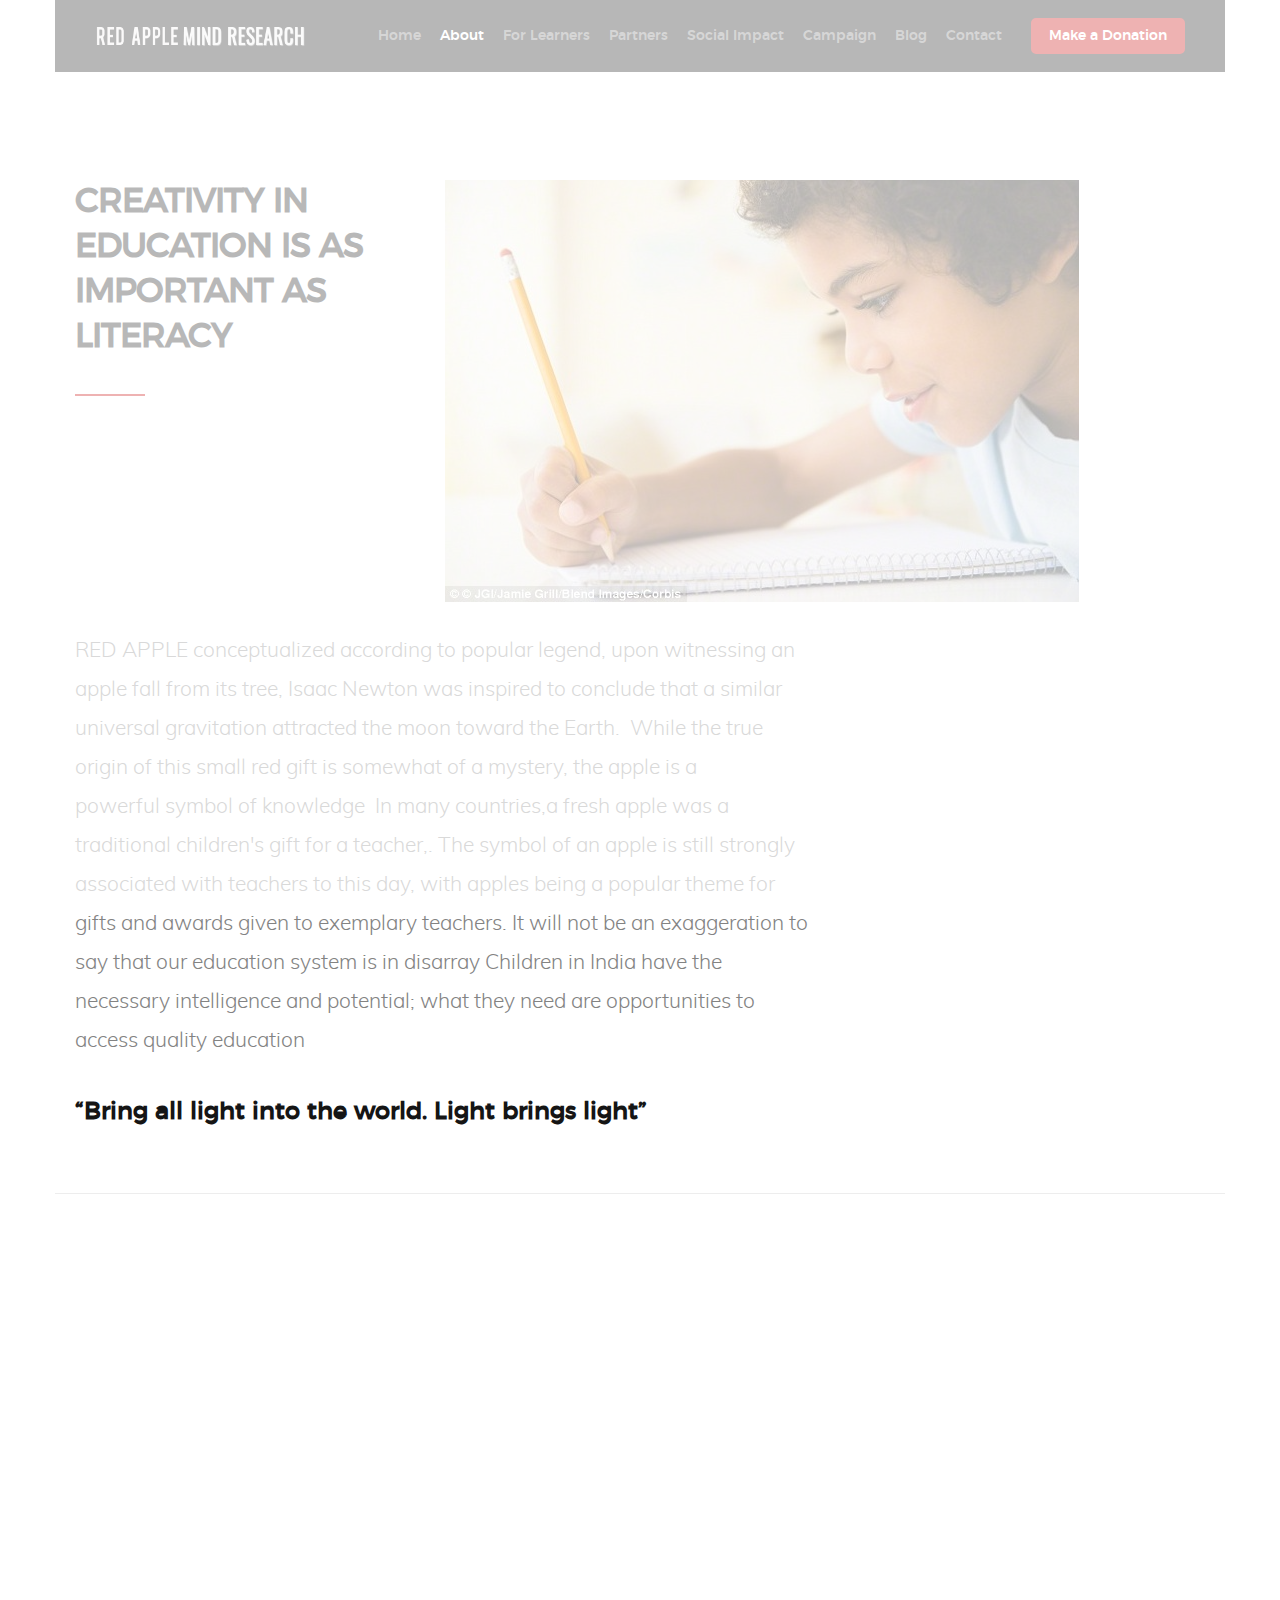
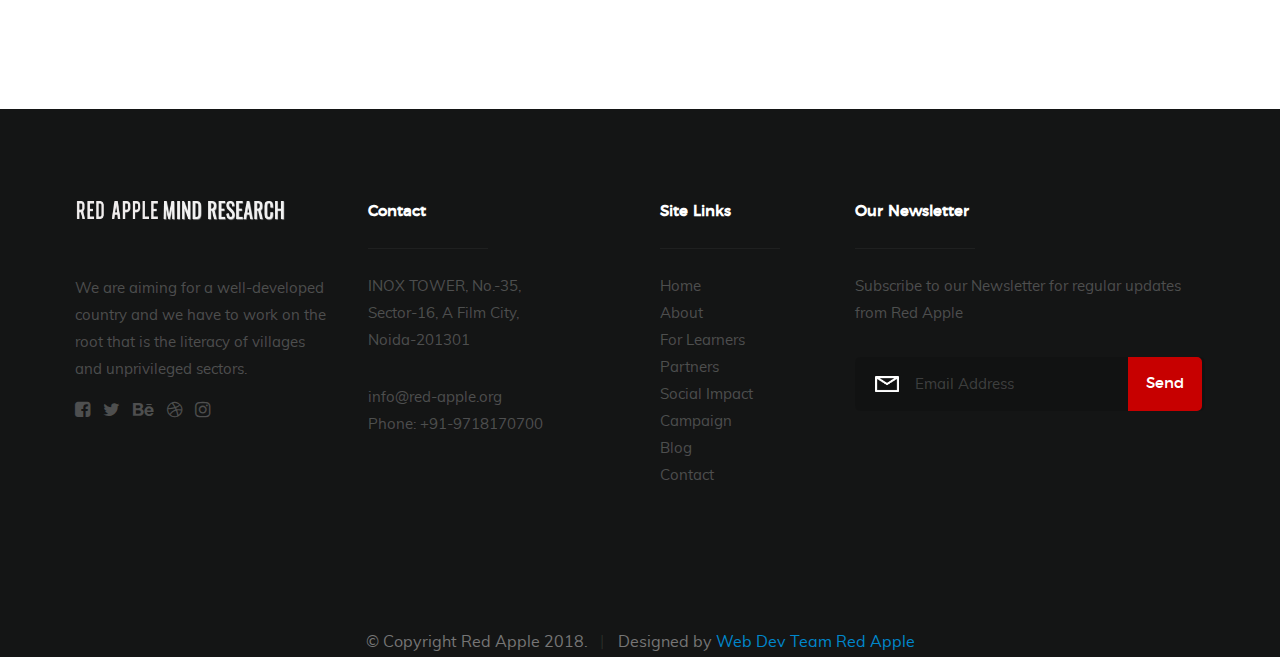
<file: about.html>
<!DOCTYPE html>
<html class="no-js" lang="en">
<head>
    <meta charset="utf-8">
    <title>Red Apple</title>
    <meta name="description" content="red apple, red-apple.org">
    <meta name="author" content="Vashisth Bhushan, Jessica Dsouza">
    <meta name="description" content="red apple, red-apple.org, vashisth.gq, red apple foundation">
    <meta name="description" content="red apple education, elearning delhi, elearning">
    <meta name="description" content="red apple education, elearning delhi, elearning">
    <meta name="viewport" content="width=device-width, initial-scale=1">
    <link rel="stylesheet" href="css/base.css">
    <link rel="stylesheet" href="css/vendor.css">
    <link rel="stylesheet" href="css/main.css">
    <link rel="stylesheet" href="css/partner.css">
    <script src="js/modernizr.js"></script>
    <script src="js/pace.min.js"></script>
    <link rel="shortcut icon" href="images/logo.png" type="image/x-icon">
    <link rel="icon" href="images/logo.png" type="image/x-icon">
</head>

<body id="top">
   <header id="header" class="row">
   		<div class="header-logo">
	        <a href="index.html">Red Apple</a>
	    </div>

	   	<nav id="header-nav-wrap">
			<ul class="header-main-nav">
				<li class="current"><a  href="index.html" title="home">Home</a></li>
                <li><a class="smoothscroll"  href="#about" title="about">About</a></li>
				<li><a href="learner.html">For Learners</a></li>
        <li><a href="index.html#redapplepartner">Partners</a></li>
        <li><a  href="socialimpact.html" title="redapplepartner">Social Impact</a></li>
				<li><a  href="Campaign.html" title="testimonials">Campaign</a></li>
        <li><a  href="blog.html" title="Blogs">Blog</a></li>
				<li><a class="smoothscroll"  href="#contact" title="Contact">Contact</a></li>
			</ul>

            <a href="#" title="sign-up" class="button button-primary cta">Make a Donation</a>
		</nav>

		<a class="header-menu-toggle" href="#"><span>Menu</span></a>

   </header>

       <!-- about
       ================================================== -->
       <section id="about">

           <div class="row about-intro">
             <img src="images/image5.jpg"></img>
               <div class="col-four">
                   <h1 class="intro-header" data-aos="fade-up">CREATIVITY IN EDUCATION IS AS IMPORTANT AS LITERACY</h1>
               </div>
               <div class="col-eight">
                   <p class="lead" data-aos="fade-up" style="padding-top:20px;">
                     RED APPLE conceptualized according to popular legend, upon witnessing
 an apple fall from its tree, Isaac Newton was inspired to conclude that a
 similar universal gravitation attracted the moon toward the Earth. 
 While the true origin of this small red gift is somewhat of a mystery,
 the apple is a powerful symbol of knowledge 
 In many countries,a fresh apple was a traditional children's gift for
 a teacher,. The symbol of an apple is still strongly associated with
 teachers to this day, with apples being a popular theme for gifts and
 awards given to exemplary teachers.
 It will not be an exaggeration to say that our education system is in
 disarray Children in India have the necessary intelligence and
 potential; what they need are opportunities to access quality
 education
                     <p>
                    <h2>  “Bring all light into the world. Light brings light” </h2>
                   </p>
               </div>

           </div>

      <!--     <div class="row about-how">

               <h1 class="intro-header" data-aos="fade-up">What we Conduct?</h1>

               <div class="about-how-content" data-aos="fade-up">
                   <div class="about-how-steps block-1-2 block-tab-full group">

                       <div class="bgrid step" data-item="1">
                           <h3>International Olympiads</h3>
                           <p>

                           </p>
                       </div>

                       <div class="bgrid step" data-item="2">
                           <h3>Workshops</h3>
                           <p>
                             The written exam will be held in two categories separately one for the science students and another for arts and commerce.
                              The medium of the exam will be in English. Total questions for each category will be 200 with specific time of 120 minutes.
                              All questions are in objective-type with one mark each with no negative marking for wrong answers.
                           </p>
                       </div>

                       <div class="bgrid step" data-item="3">
                           <h3>STEM TECHNIQUE OF EDUCATION</h3>
                           <p>
                             Activites Content Coming Soon
                           </p>
                       </div>

                       <div class="bgrid step" data-item="4">
                           <h3>E-Learning </h3>
                           <p>
                             We provide e-learning platform free to all students who cannot afford internet connection
                           </p>

                       </div>

                   </div>
              </div>

           </div> --><!-- end about-how -->

           <div class="row about-bottom-image">

              <img src="images/app-screens-1201.png"
                   srcset="images/app-screens-601.png 600w,
                           images/app-screens-1201.png 1200w,
                           images/app-screens-2801.png 2800w"
                   sizes="(max-width: 2800px) 100vw, 2800px"
                   alt="App Screenshots" data-aos="fade-up">

           </div>  <!-- end about-bottom-image -->

       </section> <!-- end about -->
       <!-- Contact Red apple
       ================================================== -->
       <section id="contact">
       <footer>

           <div class="footer-main">
               <div class="row">

                   <div class="col-three md-1-3 tab-full footer-info">

                       <div class="footer-logo"></div>

                       <p>
                            We are aiming for a well-developed country and we have to work on the root that is the literacy of villages and unprivileged sectors.
                       </p>

                       <ul class="footer-social-list">
                           <li>
                               <a href="#"><i class="fa fa-facebook-square"></i></a>
                           </li>
                           <li>
                               <a href="#"><i class="fa fa-twitter"></i></a>
                           </li>
                           <li>
                               <a href="#"><i class="fa fa-behance"></i></a>
                           </li>
                           <li>
                               <a href="#"><i class="fa fa-dribbble"></i></a>
                           </li>
                           <li>
                               <a href="#"><i class="fa fa-instagram"></i></a>
                           </li>
                       </ul>


                   </div> <!-- end footer-info -->

                   <div class="col-three md-1-3 tab-1-2 mob-full footer-contact">

                       <h4>Contact</h4>

                       <p>
                         INOX TOWER, No.-35, <br>
                         Sector-16, A Film City,<br>
                         Noida-201301

                       <p>
                        info@red-apple.org<br>
                       Phone: 	+91-9718170700
                       </p>

                   </div> <!-- end footer-contact -->

                   <div class="col-two md-1-3 tab-1-2 mob-full footer-site-links">

                       <h4>Site Links</h4>

                       <ul class="list-links">
                         <li class="current"><a href="index.html" title="home">Home</a></li>
                                 <li><a href="about.html" title="about">About</a></li>
                 				<li><a href="learner.html">For Learners</a></li>
                         <li><a class="smoothscroll"  href="#redapplepartner" title="redapplepartner">Partners</a></li>
                         <li><a href="socialimpact.html" title="redapplepartner">Social Impact</a></li>
                 				<li><a href="Campaign.html" title="testimonials">Campaign</a></li>
                         <li><a href="blog.html" title="testimonials">Blog</a></li>
                 				<li><a class="smoothscroll"  href="#contact" title="Contact">Contact</a></li>
                 			</ul>

                   </div> <!-- end footer-site-links -->

                   <div class="col-four md-1-2 tab-full footer-subscribe">

                       <h4>Our Newsletter</h4>

                       <p>Subscribe to our Newsletter for regular updates from Red Apple</p>

                       <div class="subscribe-form">

                           <form id="mc-form" class="group" novalidate="true">

                               <input type="email" value="" name="EMAIL" class="email" id="mc-email" placeholder="Email Address" required="">

                               <input type="submit" name="subscribe" value="Send">

                               <label for="mc-email" class="subscribe-message"></label>

                           </form>

                       </div>

                   </div> <!-- end footer-subscribe -->

               </div> <!-- /row -->
           </div> <!-- end footer-main -->
   </section>

         <div class="footer-bottom">

         	<div class="row">

         		<div class="col-twelve">
   	      		<div class="copyright">
   		         	<span>© Copyright Red Apple 2018.</span>
   		         	<span>Designed by <a href="#internwebteam">Web Dev Team Red Apple</a></span>
   		         </div>

   		         <div id="go-top">
   		            <a class="smoothscroll" title="Back to Top" href="#top"><i class="icon-arrow-up"></i></a>
   		         </div>
   	      	</div>

         	</div> <!-- end footer-bottom -->

         </div>

       </footer>

       <div id="preloader">
       	<div id="loader"></div>
       </div>

       <!-- Java Script
       ================================================== -->
       <script src="js/jquery-2.1.3.min.js"></script>
       <script src="js/plugins.js"></script>
       <script src="js/main.js"></script>

   </body>

   </html>
</file>
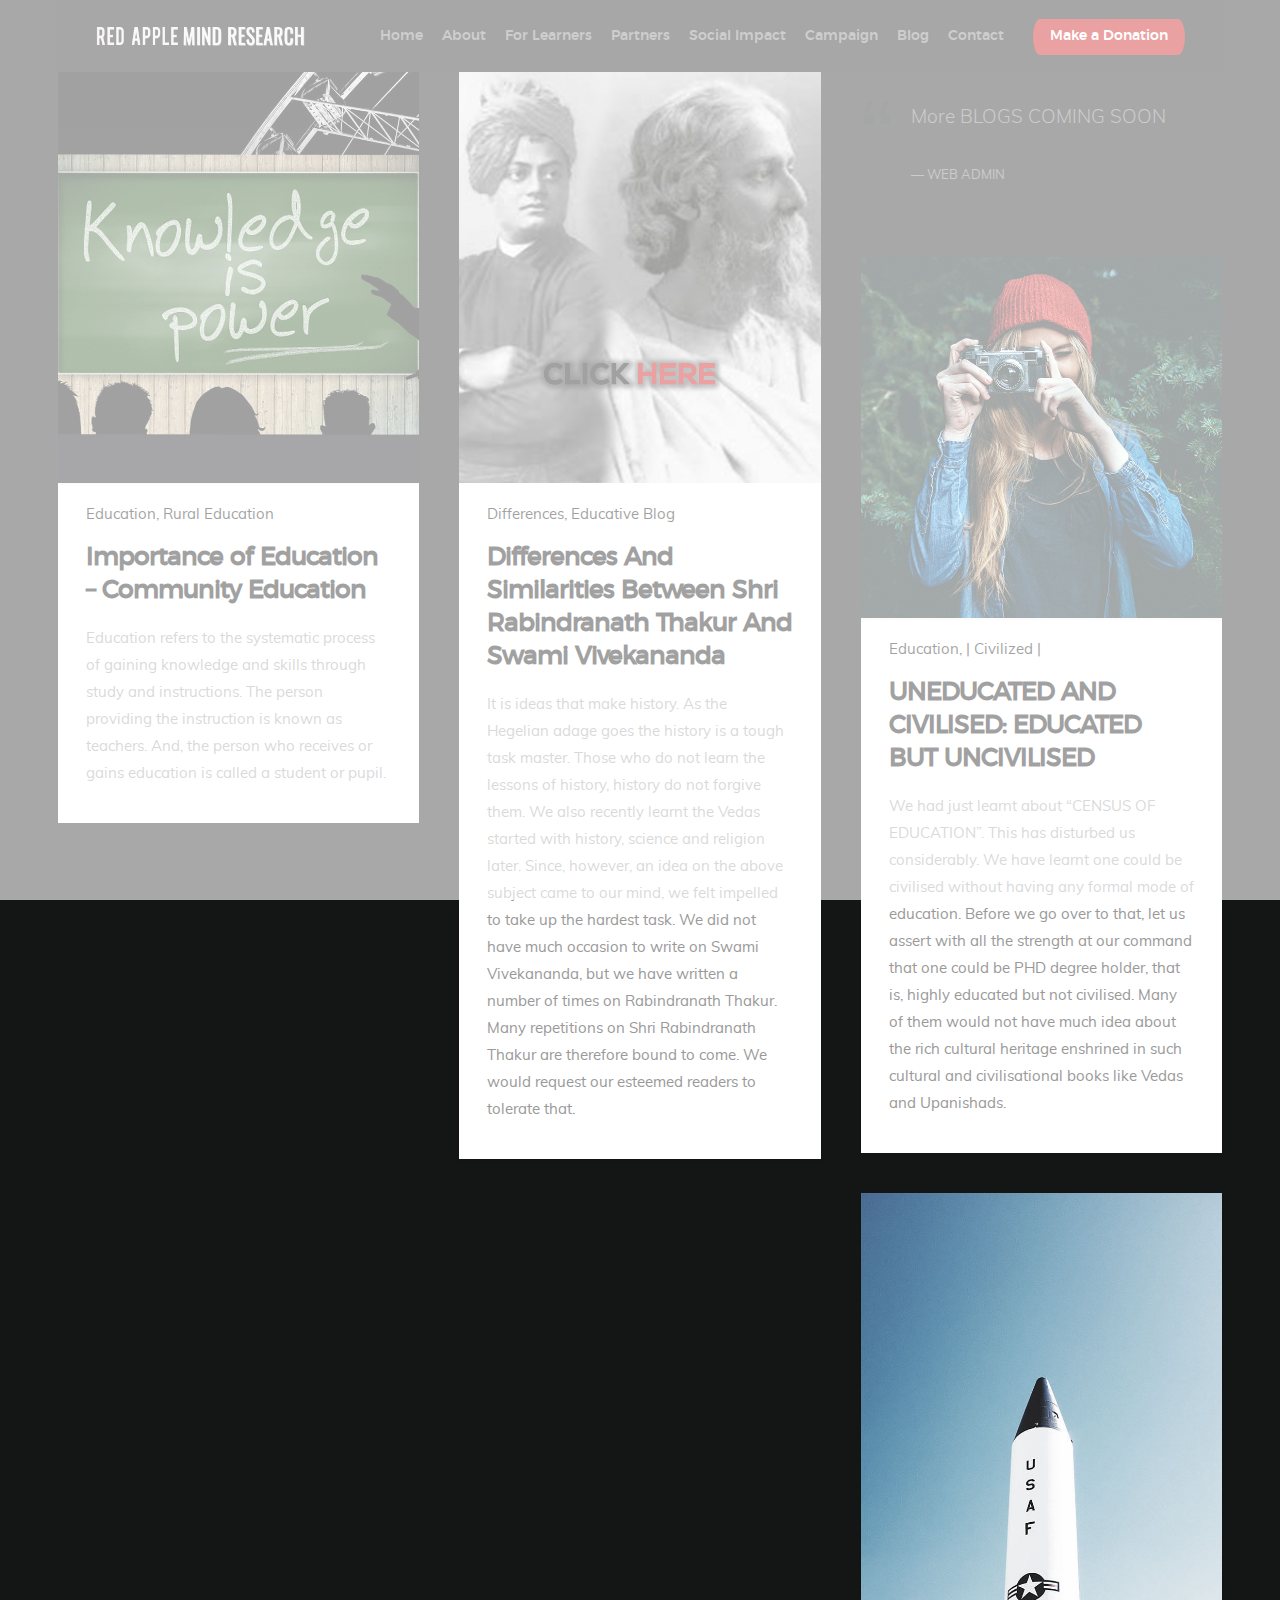
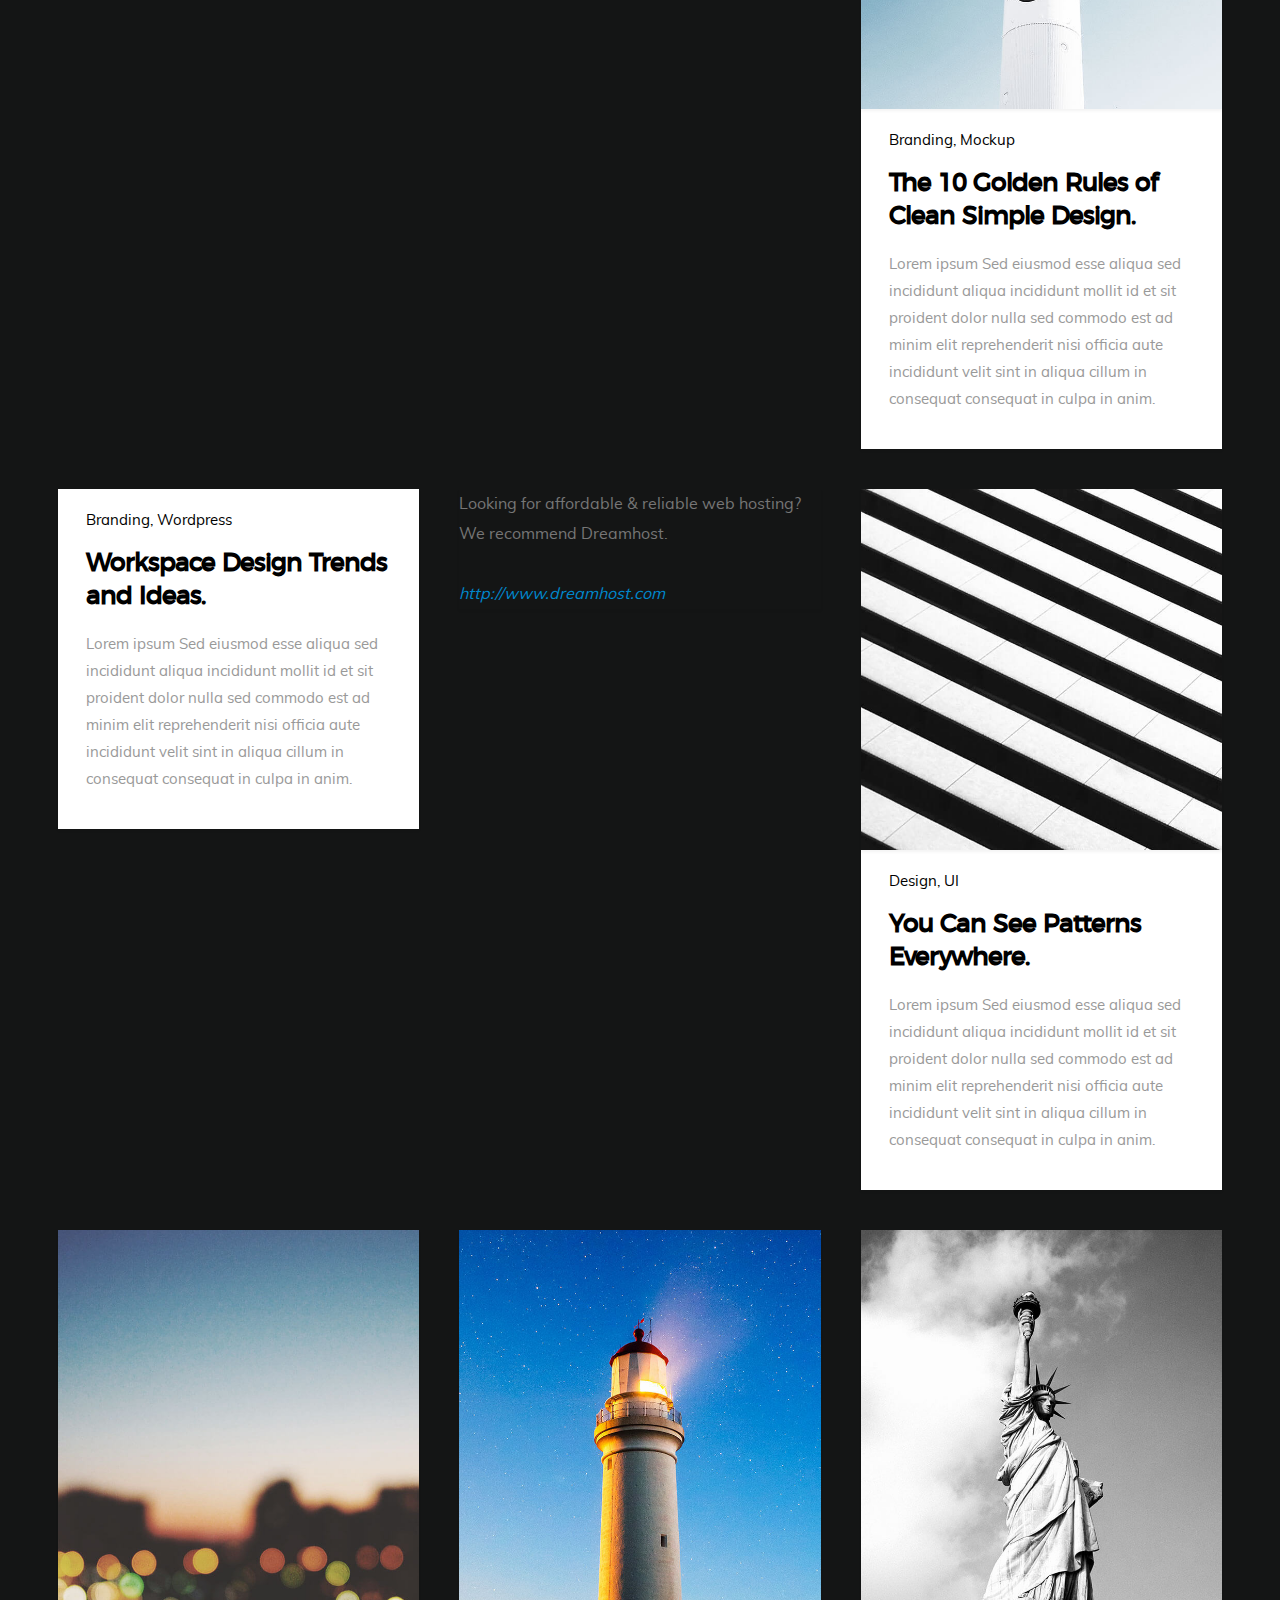
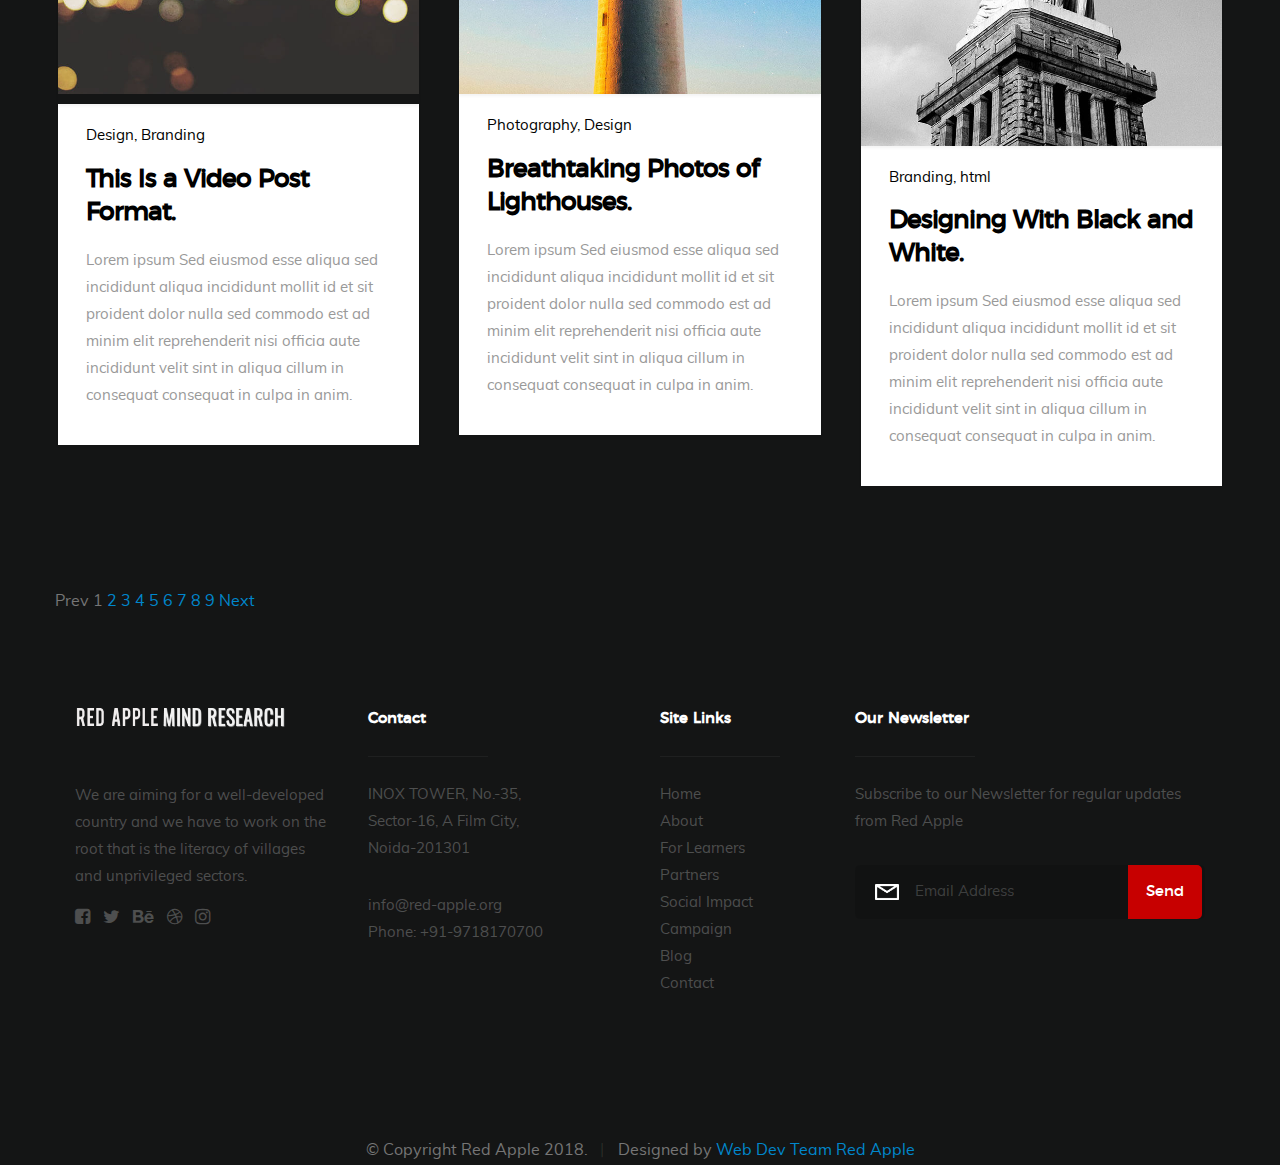
<file: blog.html>
<!DOCTYPE html>
<html class="no-js" lang="en">
<head>
    <meta charset="utf-8">
    <title>Red Apple</title>
    <meta name="description" content="red apple, red-apple.org">
    <meta name="author" content="Vashisth Bhushan, Jessica Dsouza">
    <meta name="description" content="red apple, red-apple.org, vashisth.gq, red apple foundation">
    <meta name="description" content="red apple education, elearning delhi, elearning">
    <meta name="description" content="red apple education, elearning delhi, elearning">
    <meta name="description" content="red apple education, Not for profit">
    <meta name="description" content="red apple education, elearning delhi, Vashisth Bhushan">
    <meta name="viewport" content="width=device-width, initial-scale=1">
    <link rel="stylesheet" href="css/base.css">
    <link rel="stylesheet" href="css/vendor.css">
    <link rel="stylesheet" href="css/main.css">
    <link rel="stylesheet" href="css/modal.css">
    <link rel="stylesheet" href="css/partner.css">
    <script src="js/modernizr.js"></script>
    <script src="js/pace.min.js"></script>
    <link rel="shortcut icon" href="images/logo.png" type="image/x-icon">
    <link rel="icon" href="images/logo.png" type="image/x-icon">
</head>
<style>
@media only screen and (max-width: 600px)  {
.widthlol{display: none;}
}
@media only screen and (max-width: 700px)  {
.unicef{background-image: url('images/uni-mobile.png');background-repeat: no-repeat;margin: auto;}
.partner2{display: none;}
}
.mySlides {display:none;}

.w3-content {
  max-width: 980px;
  margin: auto;
}
.w3-section,.w3-code {
  margin-top: 16px!important;
  margin-bottom: 16px!important;
}
</style>

<body id="top">
   <header id="header" class="row">
   		<div class="header-logo">
	        <a href="index.html">Red Apple</a>
	    </div>

	   	<nav id="header-nav-wrap">
			<ul class="header-main-nav">
				<li class="current"><a href="index.html" title="home">Home</a></li>
        <li><a href="about.html" title="about">About</a></li>
				<li><a href="learner.html">For Learners</a></li>
        <li><a class="smoothscroll"  href="#redapplepartner" title="redapplepartner">Partners</a></li>
        <li><a href="socialimpact.html" title="Social socialimpact">Social Impact</a></li>
				<li><a href="Campaign.html" title="Campaign">Campaign</a></li>
        <li><a href="blog.html" title="testimonials">Blog</a></li>
				<li><a class="smoothscroll"  href="#contact" title="Contact">Contact</a></li>
			</ul>
            <a href="#" title="sign-up" class="button button-primary cta">Make a Donation</a>
		</nav>
		<a class="header-menu-toggle" href="#"><span>Menu</span></a>
   </header>
  <section id="bricks" style="padding-top:70px;">

   <div class="row masonry">

     <!-- brick-wrapper -->
        <div class="bricks-wrapper" >

         <div class="grid-sizer"></div>

        <!-- <div class="brick entry featured-grid animate-this">
           <div class="entry-content">
             <div id="featured-post-slider" class="flexslider">
             <ul class="slides">

               <li>
         <div class="featured-post-slide">

                   <div class="post-background" style="background-image:url('images/thumbs/featured/featured-1.jpg');"></div>

                   <div class="overlay"></div>

                   <div class="post-content">
                     <ul class="entry-meta">
                       <li>September 06, 2016</li>
                       <li><a href="#" >Naruto Uzumaki</a></li>
                     </ul>

                     <h1 class="slide-title"><a href="single-standard.html" title="">Minimalism Never Goes Out of Style</a></h1>
                   </div>

                 </div>
               </li>
               <li>
                 <div class="featured-post-slide">

                   <div class="post-background" style="background-image:url('images/thumbs/featured/featured-2.jpg');"></div>

                   <div class="overlay"></div>

                   <div class="post-content">
                     <ul class="entry-meta">
                       <li>August 29, 2016</li>
                       <li><a href="#">Sasuke Uchiha</a></li>
                     </ul>

                     <h1 class="slide-title"><a href="single-standard.html" title="">Enhancing Your Designs with Negative Space</a></h1>
                   </div>

                 </div>
               </li>

               <li>
                 <div class="featured-post-slide">

                   <div class="post-background" style="background-image:url('images/thumbs/featured/featured-3.jpg');;"></div>

                   <div class="overlay"></div>

                   <div class="post-content">
                     <ul class="entry-meta">
                       <li>August 27, 2016</li>
                       <li><a href="#" class="author">Naruto Uzumaki</a></li>
                     </ul>

                     <h1 class="slide-title"><a href="single-standard.html" title="">Music Album Cover Designs for Inspiration</a></h1>
                   </div>

                 </div>
               </li>

             </ul>
           </div>
           </div>
         </div>

         <article class="brick entry format-standard animate-this">

              <div class="entry-thumb">
                 <a href="single-standard.html" class="thumb-link">
                   <img src="images/thumbs/diagonal-building.jpg" alt="building">
                 </a>
              </div>

              <div class="entry-text">
               <div class="entry-header">

                 <div class="entry-meta">
                   <span class="cat-links">
                     <a href="#">Design</a>
                     <a href="#">Photography</a>
                   </span>
                 </div>

                 <h1 class="entry-title"><a href="single-standard.html">Just a Standard Format Post.</a></h1>

               </div>
           <div class="entry-excerpt">
             Lorem ipsum Sed eiusmod esse aliqua sed incididunt aliqua incididunt mollit id et sit proident dolor nulla sed commodo est ad minim elit reprehenderit nisi officia aute incididunt velit sint in aliqua cillum in consequat consequat in culpa in anim.
           </div>
              </div>

           </article> -->

           <article class="brick entry format-standard animate-this">

              <div class="entry-thumb">
                 <a href="first.html" class="thumb-link">
                   <img src="images/thumbs/ferris-wheel.jpg" alt="ferris wheel">
                 </a>
              </div>

              <div class="entry-text">
               <div class="entry-header">

                 <div class="entry-meta">
                   <span class="cat-links">
                     <a href="#">Education</a>
                     <a href="#"> Rural Education</a>
                   </span>
                 </div>

                 <h1 class="entry-title"><a href="first.html">Importance of Education – Community Education </a></h1>

               </div>
           <div class="entry-excerpt">
Education refers to the systematic process of gaining knowledge and skills through study and instructions. The person providing the instruction is known as teachers. And, the person who receives or gains education is called a student or pupil.
           </div>
              </div>

           </article> <!-- end article -->

           <!-- format audio here -->
           <article class="brick entry format-audio animate-this">

              <div class="entry-thumb">
                 <a href="second.html" class="thumb-link">
                   <img src="images/thumbs/concert.jpg" alt="concert">
                 </a>

              <!--   <div class="audio-wrap">
                   <audio id="player" src="media/AirReview-Landmarks-02-ChasingCorporate.mp3" width="100%" height="42" controls="controls"></audio>
                 </div>
              </div>-->

              <div class="entry-text">
               <div class="entry-header">

                 <div class="entry-meta">
                   <span class="cat-links">
                     <a href="#">Differences</a>
                     <a href="#"> Educative Blog</a>
                   </span>
                 </div>

                 <h1 class="entry-title"><a href="second.html">Differences And Similarities Between Shri Rabindranath Thakur And Swami Vivekananda</a></h1>

               </div>
           <div class="entry-excerpt">

             It is ideas that make history. As the Hegelian adage goes the history is a tough task master. Those who do not learn the lessons of history, history do not forgive them. We also recently learnt the Vedas started with history, science and religion later. Since, however, an idea on the above subject came to our mind, we felt impelled to take up the hardest task.

                      We did not have much occasion to write on Swami Vivekananda, but we have written a number of times on Rabindranath Thakur. Many repetitions on Shri Rabindranath Thakur are therefore bound to come. We would request our esteemed readers to tolerate that.           </div>
              </div>

           </article> <!-- /article -->

         <article class="brick entry format-quote animate-this" >

              <div class="entry-thumb">
                <blockquote>
                   <p>More BLOGS COMING SOON</p>

                   <cite>WEB ADMIN</cite>
                </blockquote>
              </div>

           </article> <!-- end article -->

         <article class="brick entry animate-this">

              <div class="entry-thumb">
                 <a href="third.html" class="thumb-link">
                   <img src="images/thumbs/shutterbug.jpg" alt="Shutterbug">
                 </a>
              </div>

              <div class="entry-text">
               <div class="entry-header">

                 <div class="entry-meta">
                   <span class="cat-links">
                     <a href="#">Education</a>
                     <a href="#">| Civilized |</a>
                   </span>
                 </div>

                 <h1 class="entry-title"><a href="third.html">UNEDUCATED AND CIVILISED: EDUCATED BUT UNCIVILISED</a></h1>

               </div>
           <div class="entry-excerpt">
             We had just learnt about “CENSUS OF EDUCATION”. This has disturbed us considerably. We have learnt one could be civilised without having any formal mode of education. Before we go over to that, let us assert with all the strength at our command that one could be PHD degree holder, that is, highly educated but not civilised. Many of them would not have much idea about the rich cultural heritage enshrined in such cultural and civilisational books like Vedas and Upanishads.
           </div>
              </div>

           </article> <!-- end article -->

           <article class="brick entry animate-this" >

              <div class="entry-thumb">
                 <a href="single-standard.html" class="thumb-link">
                   <img src="images/thumbs/usaf-rocket.jpg" alt="USAF rocket">
                 </a>
              </div>

              <div class="entry-text">
               <div class="entry-header">

                 <div class="entry-meta">
                   <span class="cat-links">
                     <a href="#">Branding</a>
                     <a href="#">Mockup</a>
                   </span>
                 </div>

                 <h1 class="entry-title"><a href="single-standard.html">The 10 Golden Rules of Clean Simple Design.</a></h1>

               </div>
           <div class="entry-excerpt">
             Lorem ipsum Sed eiusmod esse aliqua sed incididunt aliqua incididunt mollit id et sit proident dolor nulla sed commodo est ad minim elit reprehenderit nisi officia aute incididunt velit sint in aliqua cillum in consequat consequat in culpa in anim.
           </div>
              </div>

           </article> <!-- end article -->

           <article class="brick entry format-gallery group animate-this">

              <div class="entry-thumb">

                 <div class="post-slider flexslider">
             <ul class="slides">
               <li>
                 <img src="images/thumbs/gallery/work1.jpg">
               </li>
               <li>
                 <img src="images/thumbs/gallery/work2.jpg">
               </li>
               <li>
                 <img src="images/thumbs/gallery/work3.jpg">
               </li>
             </ul>
           </div>

              </div>

              <div class="entry-text">
               <div class="entry-header">

                 <div class="entry-meta">
                   <span class="cat-links">
                     <a href="#">Branding</a>
                     <a href="#">Wordpress</a>
                   </span>
                 </div>

                 <h1 class="entry-title"><a href="single-gallery.html">Workspace Design Trends and Ideas.</a></h1>

               </div>
           <div class="entry-excerpt">
             Lorem ipsum Sed eiusmod esse aliqua sed incididunt aliqua incididunt mollit id et sit proident dolor nulla sed commodo est ad minim elit reprehenderit nisi officia aute incididunt velit sint in aliqua cillum in consequat consequat in culpa in anim.
           </div>
              </div>

           </article> <!-- end article -->

           <article class="brick entry format-link animate-this">

              <div class="entry-thumb">
                 <div class="link-wrap">
                   <p>Looking for affordable &amp; reliable web hosting? We recommend Dreamhost.</p>
                   <cite>
                     <a target="_blank" href="http://www.dreamhost.com/r.cgi?287326">http://www.dreamhost.com</a>
                   </cite>
                </div>
              </div>

           </article> <!-- end article -->


         <article class="brick entry animate-this">

              <div class="entry-thumb">
                 <a href="single-standard.html" class="thumb-link">
                   <img src="images/thumbs/diagonal-pattern.jpg" alt="Pattern">
                 </a>
              </div>

              <div class="entry-text">
               <div class="entry-header">

                 <div class="entry-meta">
                   <span class="cat-links">
                     <a href="#">Design</a>
                     <a href="#">UI</a>
                   </span>
                 </div>

                 <h1 class="entry-title"><a href="single-standard.html">You Can See Patterns Everywhere.</a></h1>

               </div>
           <div class="entry-excerpt">
             Lorem ipsum Sed eiusmod esse aliqua sed incididunt aliqua incididunt mollit id et sit proident dolor nulla sed commodo est ad minim elit reprehenderit nisi officia aute incididunt velit sint in aliqua cillum in consequat consequat in culpa in anim.
           </div>
              </div>

           </article> <!-- end article -->

           <article class="brick entry format-video animate-this">

              <div class="entry-thumb video-image">
                 <a href="http://player.vimeo.com/video/14592941?title=0&amp;byline=0&amp;portrait=0&amp;color=F64B39" data-lity>
                   <img src="images/thumbs/ottawa-bokeh.jpg" alt="bokeh">
                 </a>
              </div>

              <div class="entry-text">
               <div class="entry-header">

                 <div class="entry-meta">
                   <span class="cat-links">
                     <a href="#">Design</a>
                     <a href="#">Branding</a>
                   </span>
                 </div>

                 <h1 class="entry-title"><a href="single-video.html">This Is a Video Post Format.</a></h1>

               </div>
           <div class="entry-excerpt">
             Lorem ipsum Sed eiusmod esse aliqua sed incididunt aliqua incididunt mollit id et sit proident dolor nulla sed commodo est ad minim elit reprehenderit nisi officia aute incididunt velit sint in aliqua cillum in consequat consequat in culpa in anim.
           </div>
              </div>

           </article> <!-- end article -->

           <article class="brick entry animate-this">

              <div class="entry-thumb">
                 <a href="single-standard.html" class="thumb-link">
                   <img src="images/thumbs/lighthouse.jpg" alt="Lighthouse">
                 </a>
              </div>

              <div class="entry-text">
               <div class="entry-header">

                 <div class="entry-meta">
                   <span class="cat-links">
                     <a href="#">Photography</a>
                     <a href="#">Design</a>
                   </span>
                 </div>

                 <h1 class="entry-title"><a href="single-standard.html">Breathtaking Photos of Lighthouses.</a></h1>

               </div>
           <div class="entry-excerpt">
             Lorem ipsum Sed eiusmod esse aliqua sed incididunt aliqua incididunt mollit id et sit proident dolor nulla sed commodo est ad minim elit reprehenderit nisi officia aute incididunt velit sint in aliqua cillum in consequat consequat in culpa in anim.
           </div>
              </div>

           </article> <!-- end article -->

           <article class="brick entry animate-this">

              <div class="entry-thumb">
                 <a href="single-standard.html" class="thumb-link">
                   <img src="images/thumbs/liberty.jpg" alt="Liberty">
                 </a>
              </div>

              <div class="entry-text">
               <div class="entry-header">

                 <div class="entry-meta">
                   <span class="cat-links">
                     <a href="#">Branding</a>
                     <a href="#">html</a>
                   </span>
                 </div>

                 <h1 class="entry-title"><a href="single-standard.html">Designing With Black and White.</a></h1>

               </div>
           <div class="entry-excerpt">
             Lorem ipsum Sed eiusmod esse aliqua sed incididunt aliqua incididunt mollit id et sit proident dolor nulla sed commodo est ad minim elit reprehenderit nisi officia aute incididunt velit sint in aliqua cillum in consequat consequat in culpa in anim.
           </div>
              </div>

           </article> <!-- end article -->

        </div> <!-- end brick-wrapper -->

   </div> <!-- end row -->

   <div class="row">

     <nav class="pagination">
         <span class="page-numbers prev inactive">Prev</span>
       <span class="page-numbers current">1</span>
       <a href="#" class="page-numbers">2</a>
         <a href="#" class="page-numbers">3</a>
         <a href="#" class="page-numbers">4</a>
         <a href="#" class="page-numbers">5</a>
         <a href="#" class="page-numbers">6</a>
         <a href="#" class="page-numbers">7</a>
         <a href="#" class="page-numbers">8</a>
         <a href="#" class="page-numbers">9</a>
       <a href="#" class="page-numbers next">Next</a>
       </nav>

   </div>

  </section>
  <!-- Contact Red apple
  ================================================== -->
  <section id="contact">
  <footer>

      <div class="footer-main">
          <div class="row">

              <div class="col-three md-1-3 tab-full footer-info">

                  <div class="footer-logo"></div>

                  <p>
                       We are aiming for a well-developed country and we have to work on the root that is the literacy of villages and unprivileged sectors.
                  </p>

                  <ul class="footer-social-list">
                      <li>
                          <a href="#"><i class="fa fa-facebook-square"></i></a>
                      </li>
                      <li>
                          <a href="#"><i class="fa fa-twitter"></i></a>
                      </li>
                      <li>
                          <a href="#"><i class="fa fa-behance"></i></a>
                      </li>
                      <li>
                          <a href="#"><i class="fa fa-dribbble"></i></a>
                      </li>
                      <li>
                          <a href="#"><i class="fa fa-instagram"></i></a>
                      </li>
                  </ul>


              </div> <!-- end footer-info -->

              <div class="col-three md-1-3 tab-1-2 mob-full footer-contact">

                  <h4>Contact</h4>

                  <p>
                    INOX TOWER, No.-35, <br>
                    Sector-16, A Film City,<br>
                    Noida-201301

                  <p>
                   info@red-apple.org<br>
                  Phone: 	+91-9718170700
                  </p>

              </div> <!-- end footer-contact -->

              <div class="col-two md-1-3 tab-1-2 mob-full footer-site-links">

                  <h4>Site Links</h4>

                  <ul class="list-links">
                    <li class="current"><a href="index.html" title="home">Home</a></li>
                            <li><a href="about.html" title="about">About</a></li>
                    <li><a href="learner.html">For Learners</a></li>
                    <li><a class="smoothscroll"  href="#redapplepartner" title="redapplepartner">Partners</a></li>
                    <li><a href="socialimpact.html" title="redapplepartner">Social Impact</a></li>
                    <li><a   href="Campaign.html" title="Campaign">Campaign</a></li>
                    <li><a href="blog.html" title="testimonials">Blog</a></li>
                    <li><a class="smoothscroll"  href="#contact" title="Contact">Contact</a></li>
                  </ul>

              </div> <!-- end footer-site-links -->

              <div class="col-four md-1-2 tab-full footer-subscribe">

                  <h4>Our Newsletter</h4>

                  <p>Subscribe to our Newsletter for regular updates from Red Apple</p>

                  <div class="subscribe-form">

                      <form id="mc-form" class="group" novalidate="true">

                          <input type="email" value="" name="EMAIL" class="email" id="mc-email" placeholder="Email Address" required="">

                          <input type="submit" name="subscribe" value="Send">

                          <label for="mc-email" class="subscribe-message"></label>

                      </form>

                  </div>

              </div> <!-- end footer-subscribe -->

          </div> <!-- /row -->
      </div> <!-- end footer-main -->
</section>

    <div class="footer-bottom">

      <div class="row">

        <div class="col-twelve">
          <div class="copyright">
            <span>© Copyright Red Apple 2018.</span>
            <span>Designed by <a href="#internwebteam">Web Dev Team Red Apple</a></span>
           </div>

           <div id="go-top">
              <a class="smoothscroll" title="Back to Top" href="#top"><i class="icon-arrow-up"></i></a>
           </div>
        </div>

      </div> <!-- end footer-bottom -->

    </div>

  </footer>

  <div id="preloader">
    <div id="loader"></div>
  </div>

  <!-- Java Script
  ================================================== -->
  <script src="js/jquery-2.1.3.min.js"></script>
  <script src="js/plugins.js"></script>
  <script src="js/main.js"></script>

</body>

</html>
</file>
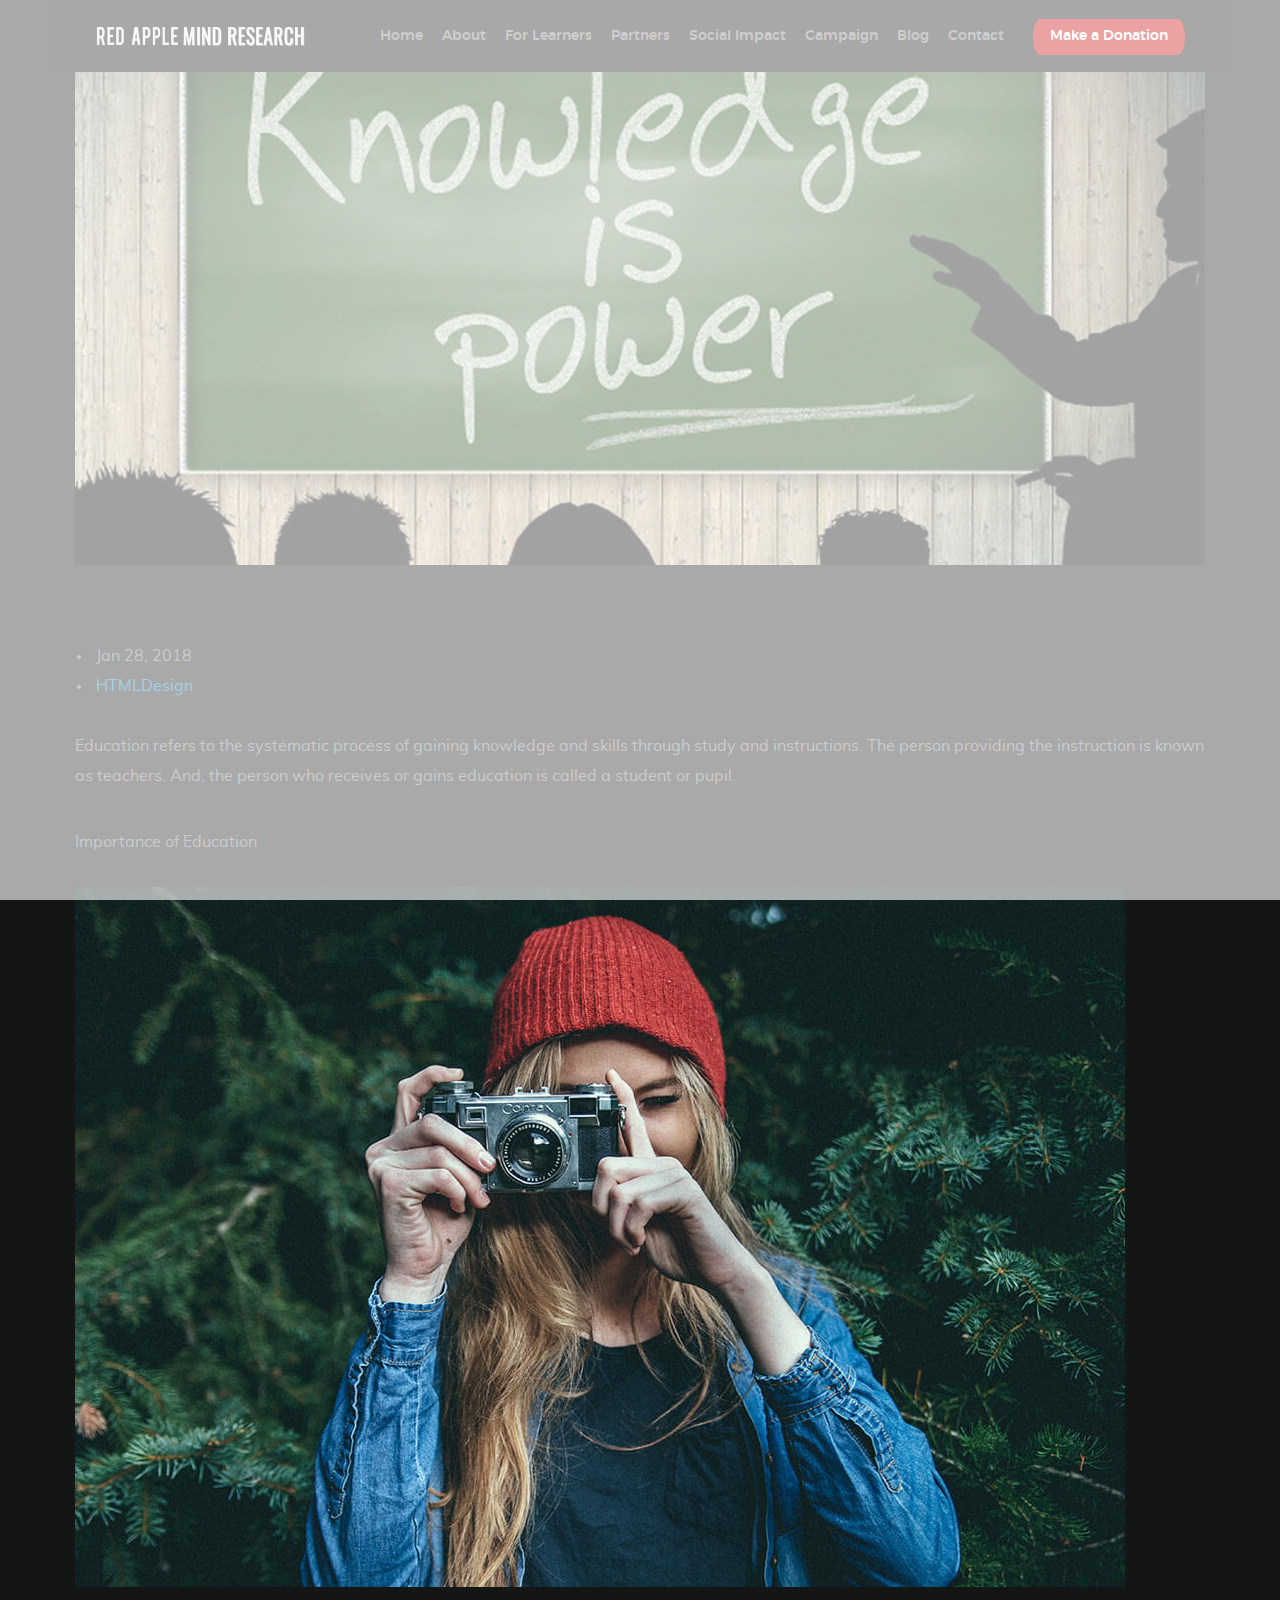
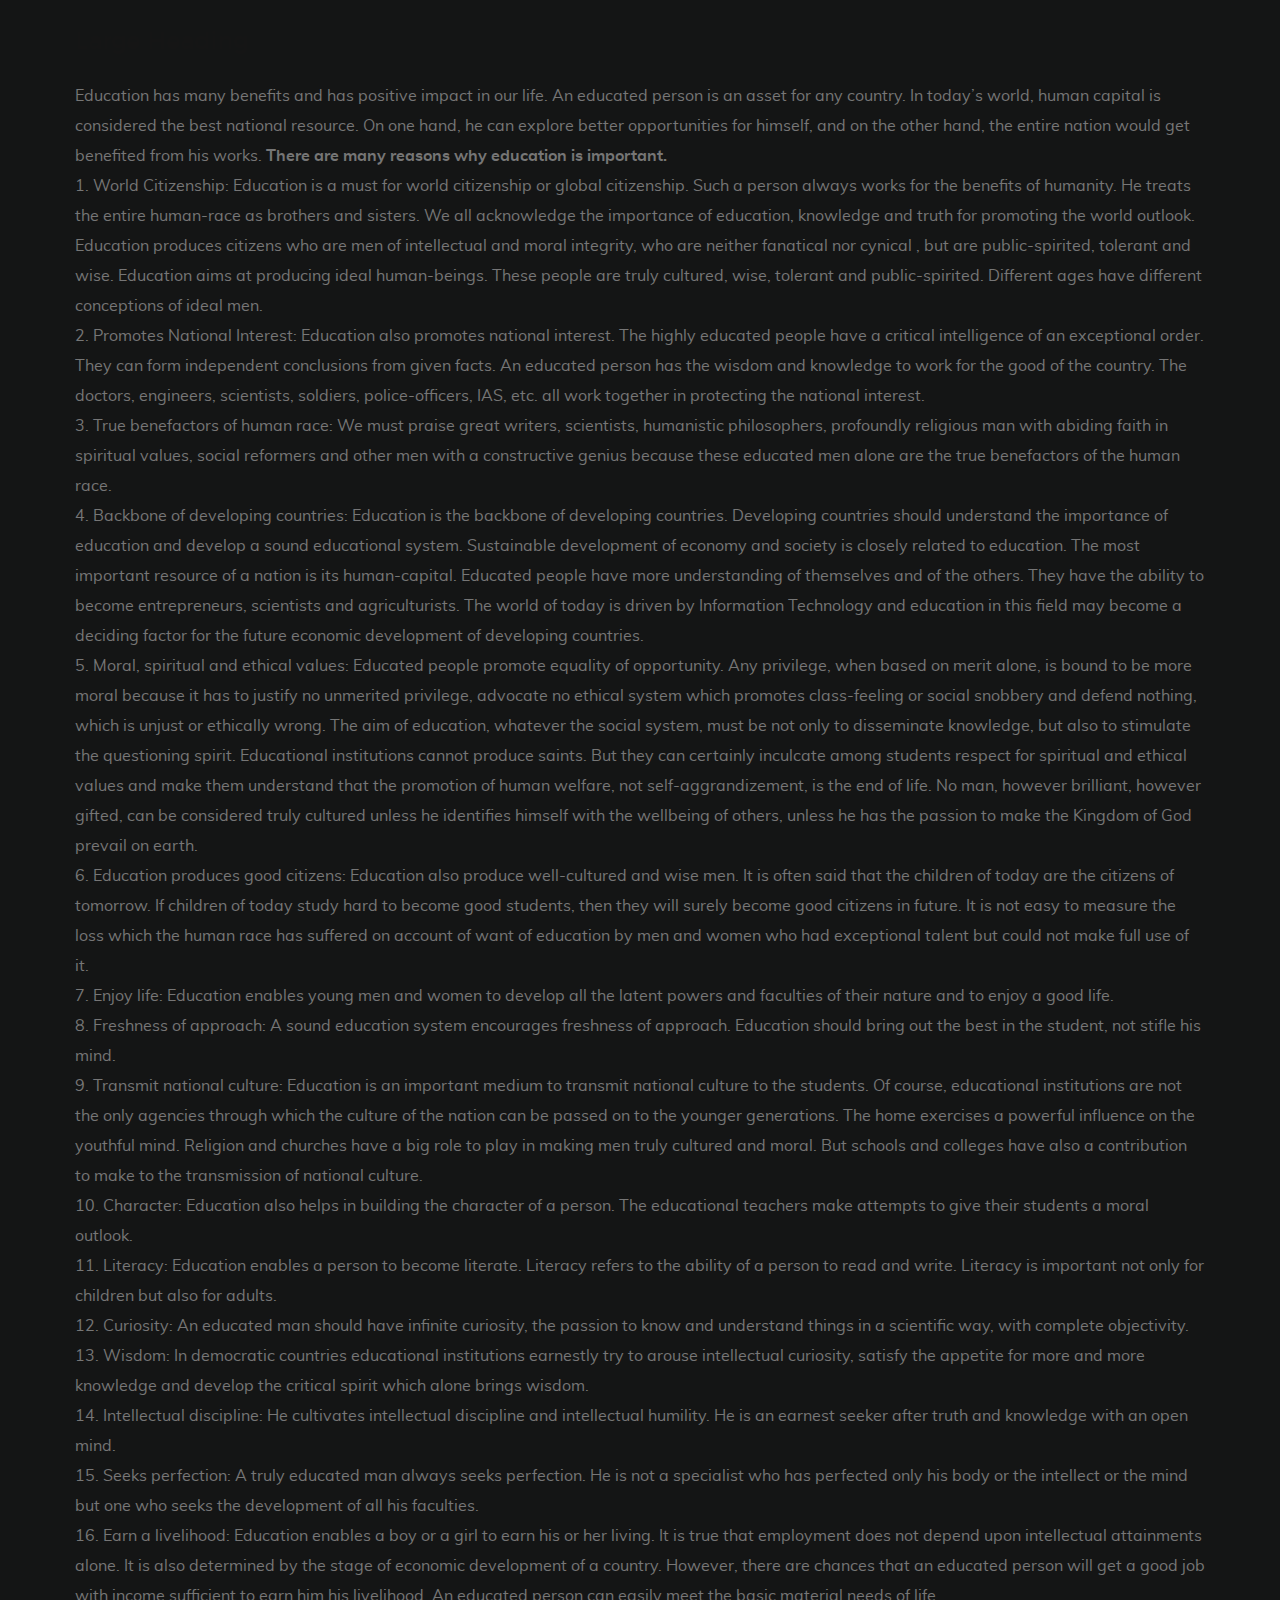
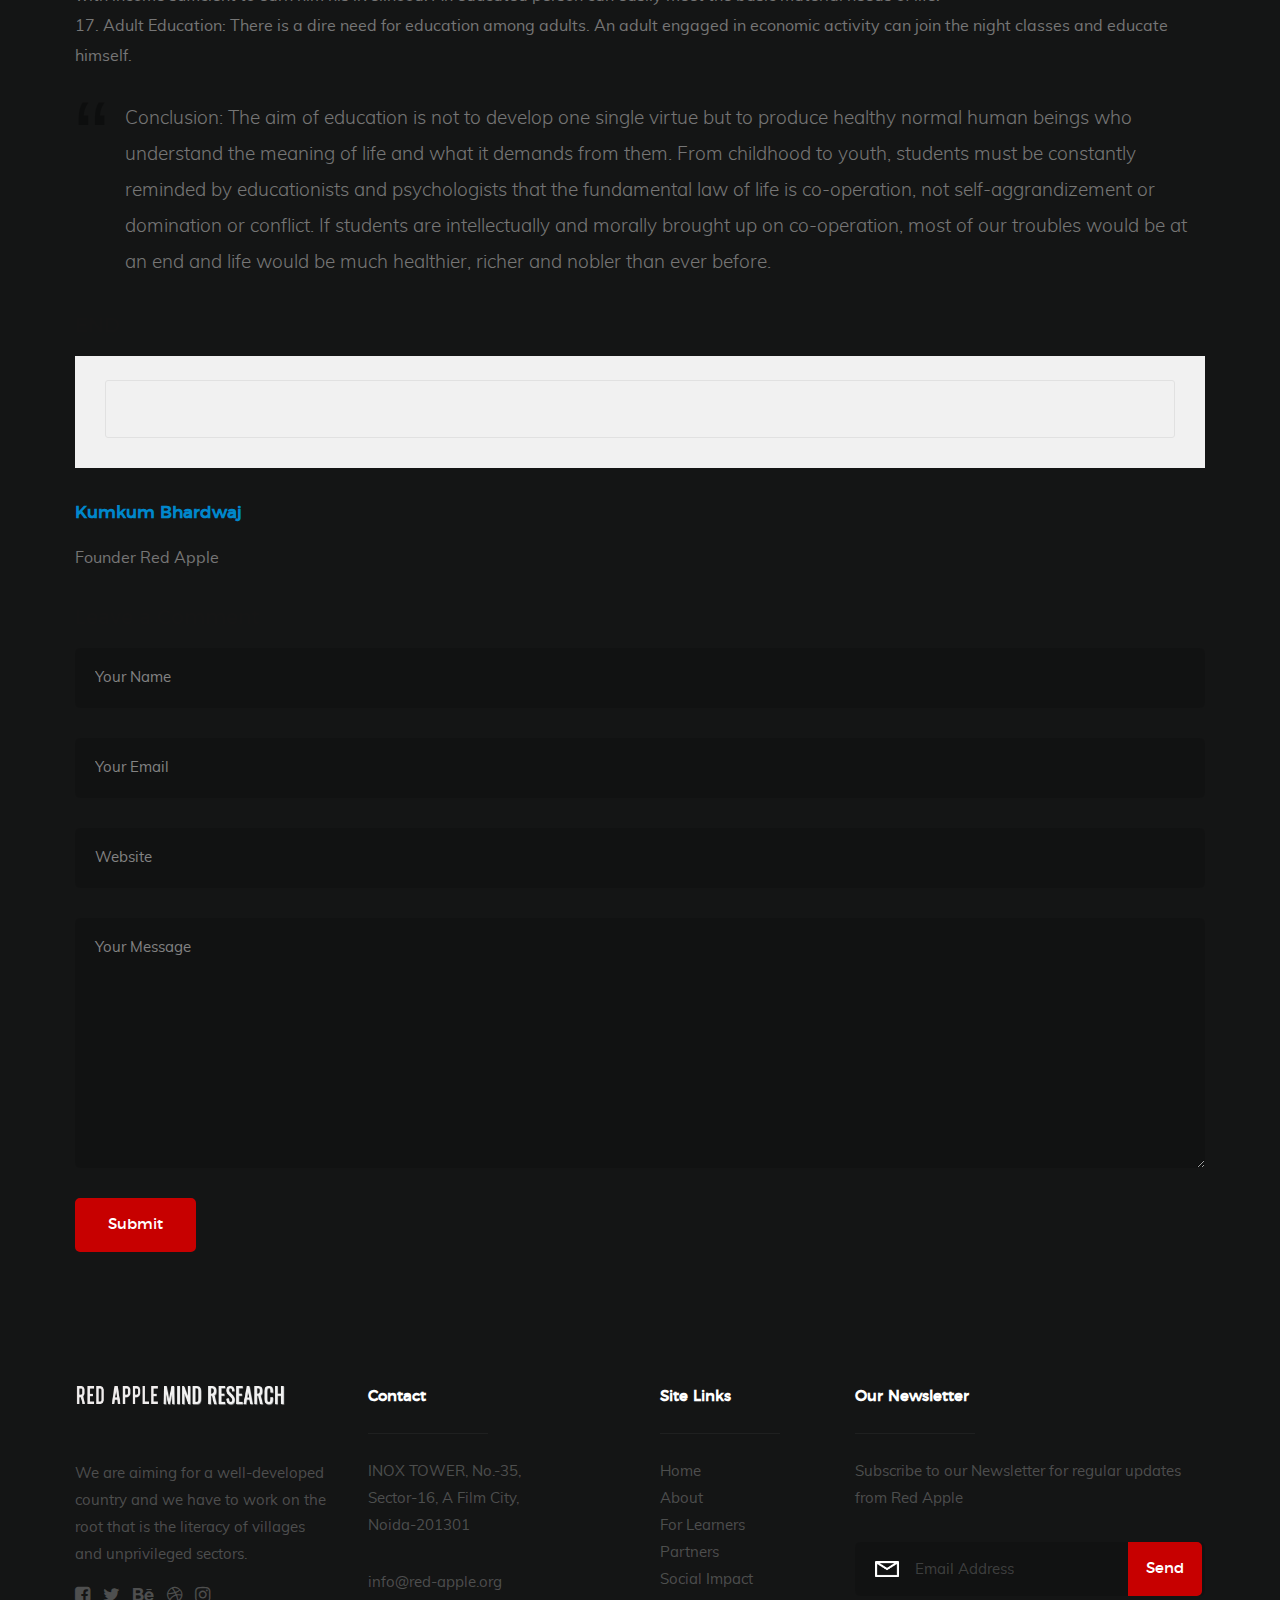
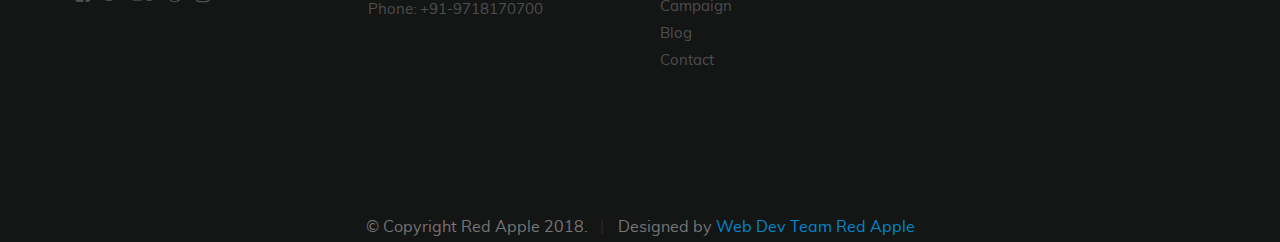
<file: first.html>
<!DOCTYPE html>
<html class="no-js" lang="en">
<head>
    <meta charset="utf-8">
    <title>Red Apple</title>
    <meta name="description" content="red apple, red-apple.org">
    <meta name="author" content="Vashisth Bhushan, Jessica Dsouza">
    <meta name="description" content="red apple, red-apple.org, vashisth.gq, red apple foundation">
    <meta name="description" content="red apple education, elearning delhi, elearning">
    <meta name="description" content="red apple education, elearning delhi, elearning">
    <meta name="description" content="red apple education, Not for profit">
    <meta name="description" content="red apple education, elearning delhi, Vashisth Bhushan">
    <meta name="viewport" content="width=device-width, initial-scale=1">
    <link rel="stylesheet" href="css/base.css">
    <link rel="stylesheet" href="css/vendor.css">
    <link rel="stylesheet" href="css/main.css">
    <link rel="stylesheet" href="css/modal.css">
    <link rel="stylesheet" href="css/partner.css">
    <script src="js/modernizr.js"></script>
    <script src="js/pace.min.js"></script>
    <link rel="shortcut icon" href="images/logo.png" type="image/x-icon">
    <link rel="icon" href="images/logo.png" type="image/x-icon">
</head>
<style>
@media only screen and (max-width: 600px)  {
.widthlol{display: none;}
}
@media only screen and (max-width: 700px)  {
.unicef{background-image: url('images/uni-mobile.png');background-repeat: no-repeat;margin: auto;}
.partner2{display: none;}
}
.mySlides {display:none;}

.w3-content {
  max-width: 980px;
  margin: auto;
}
.w3-section,.w3-code {
  margin-top: 16px!important;
  margin-bottom: 16px!important;
}
</style>

<body id="top">
   <header id="header" class="row">
   		<div class="header-logo">
	        <a href="index.html">Red Apple</a>
	    </div>

	   	<nav id="header-nav-wrap">
			<ul class="header-main-nav">
				<li class="current"><a href="index.html" title="home">Home</a></li>
        <li><a href="about.html" title="about">About</a></li>
				<li><a href="learner.html">For Learners</a></li>
        <li><a class="smoothscroll"  href="#redapplepartner" title="redapplepartner">Partners</a></li>
        <li><a href="socialimpact.html" title="Social socialimpact">Social Impact</a></li>
				<li><a href="Campaign.html" title="Campaign">Campaign</a></li>
        <li><a href="blog.html" title="testimonials">Blog</a></li>
				<li><a class="smoothscroll"  href="#contact" title="Contact">Contact</a></li>
			</ul>
            <a href="#" title="sign-up" class="button button-primary cta">Make a Donation</a>
		</nav>
		<a class="header-menu-toggle" href="#"><span>Menu</span></a>
   </header>

<!-- content
   ================================================== -->
   <section id="content-wrap" class="blog-single">
   	<div class="row">
   		<div class="col-twelve">

   			<article class="format-standard">

   				<div class="content-media">
						<div class="post-thumb">
							<img src="images/thumbs/single/single-01.jpg">
						</div>
					</div>

					<div class="primary-content">

						<h1 class="page-title">Importance of Education – Community Education</h1>

						<ul class="entry-meta">
							<li class="date">Jan 28, 2018</li>
							<li class="cat"><a href="">HTML</a><a href="">Design</a></li>
						</ul>

            Education refers to the systematic process of gaining knowledge and skills through study and instructions. The person providing the instruction is known as teachers. And, the person who receives or gains education is called a student or pupil.
						<p class="lead"></p>

						<p>Importance of Education
						</p>

						<p><img src="images/shutterbug.jpg" alt=""></p>

						<h2>Large Heading</h2>

						<p>  Education has many benefits and has positive impact in our life. An educated person is an asset for any country.
              In today’s world, human capital is considered the best national resource.
              On one hand, he can explore better opportunities for himself, and on the other hand, the entire nation would get
              benefited from his works.

            <b>  There are many reasons why education is important.</b>

          <br>    1. World Citizenship: Education is a must for world citizenship or global citizenship. Such a person always works
              for the benefits of humanity. He treats the entire human-race as brothers
              and sisters. We all acknowledge the importance of education, knowledge and truth for promoting the world outlook.

              Education produces citizens who are men of intellectual and moral integrity, who are neither fanatical nor cynical
              , but are public-spirited, tolerant and wise. Education aims at producing
              ideal human-beings. These people are truly cultured, wise, tolerant and public-spirited. Different ages have
              different conceptions of ideal men.

          <br>    2. Promotes National Interest: Education also promotes national interest. The highly educated people have a
              critical intelligence of an exceptional order. They can form independent
              conclusions from given facts. An educated person has the wisdom and knowledge to work for the good of the
              country. The doctors, engineers, scientists, soldiers, police-officers, IAS,
               etc. all work together in protecting the national interest.

            <br>    3. True benefactors of human race: We must praise great writers, scientists, humanistic philosophers,
              profoundly religious man with abiding faith in spiritual values, social
               reformers and other men with a constructive genius because these educated men alone are the true
               benefactors of the human race.

          <br>      4. Backbone of developing countries: Education is the backbone of developing countries. Developing
              countries should understand the importance of education and develop
               a sound educational system. Sustainable development of economy and society is closely related to
               education. The most important resource of a nation is its human-capital.
               Educated people have more understanding of themselves and of the others. They have the ability to
               become entrepreneurs, scientists and agriculturists. The world of today
               is driven by Information Technology and education in this field may become a deciding factor for
               the future economic development of developing countries.

            <br>    5. Moral, spiritual and ethical values: Educated people promote equality of opportunity. Any privilege,
               when based on merit alone, is bound to be more moral because
              it has to justify no unmerited privilege, advocate no ethical system which promotes class-feeling or
              social snobbery and defend nothing, which is unjust or ethically
              wrong. The aim of education, whatever the social system, must be not only to disseminate knowledge,
              but also to stimulate the questioning spirit.

              Educational institutions cannot produce saints. But they can certainly inculcate among students respect
              for spiritual and ethical values and make them
              understand that the promotion of human welfare, not self-aggrandizement, is the end of life. No man,
              however brilliant, however gifted, can be considered
              truly cultured unless he identifies himself with the well­being of others, unless he has the passion
              to make the Kingdom of God prevail on earth.

            <br>    6. Education produces good citizens: Education also produce well-cultured and wise men. It is often
              said that the children of today are the citizens of tomorrow. If children of today study hard to
              become good students, then they will surely become good citizens in future. It is not easy to measure
              the loss which the human race has suffered on account of want of education by men and women who had
              exceptional talent but could not make full use of it.

            <br>    7. Enjoy life: Education enables young men and women to develop all the latent powers and faculties
              of their nature and to enjoy a good life.

            <br>    8. Freshness of approach: A sound education system encourages freshness of approach. Education should
               bring out the best in the student, not stifle his mind.

            <br>    9. Transmit national culture: Education is an important medium to transmit national culture to the
              students. Of course, educational institutions are not the only agencies through which the culture
              of the nation can be passed on to the younger generations. The home exercises a powerful influence
               on the youthful mind. Religion and churches have a big role to play in making men truly cultured
               and moral. But schools and colleges have also a contribution to make to the transmission of national
               culture.

            <br>    10. Character: Education also helps in building the character of a person. The educational teachers
               make attempts to give their students a moral outlook.

              <br>  11.  Literacy: Education enables a person to become literate. Literacy refers to the ability of a
               person to read and write. Literacy is important not only for children but also for adults.

            <br>    12. Curiosity: An educated man should have infinite curiosity, the passion to know and understand
               things in a scientific way, with complete objectivity.

            <br>    13. Wisdom: In democratic countries educational institutions earnestly try to arouse intellectual
               curiosity, satisfy the appetite for more and more knowledge and develop the critical spirit which
               alone brings wisdom.

            <br>    14. Intellectual discipline: He cultivates intellectual discipline and intellectual humility. He
              is an earnest seeker after truth and knowledge with an open mind.

          <br>      15. Seeks perfection: A truly educated man always seeks perfection. He is not a specialist who has
              perfected only his body or the intellect or the mind but one who seeks the development of all his faculties.

          <br>      16. Earn a livelihood: Education enables a boy or a girl to earn his or her living. It is true that
               employment does not depend upon intellectual attainments alone. It is also determined by the stage
               of economic development of a country. However, there are chances that an educated person will get a
                good job with income sufficient to earn him his livelihood. An educated person can easily meet the
                 basic material needs of life.

            <br>    17. Adult Education: There is a dire need for education among adults. An adult engaged in economic
              activity can join the night classes and educate himself.

            </p>

						<blockquote><p>  Conclusion: The aim of education is not to develop one single virtue but to produce healthy normal
              human beings who understand the meaning of life and what it demands from them. From childhood to youth,
               students must be constantly reminded by educationists and psychologists that the fundamental law of life
                is co-operation, not self-aggrandizement or domination or conflict. If students are intellectually and
                morally brought up on co-operation, most of our troubles would be at an end and life would be much healthier,
                 richer and nobler than ever before.</p></blockquote>



						<h3>END</h3>

					<!--	<p>Quidem rerum facilis est et expedita distinctio. Nam libero tempore, cum soluta nobis est eligendi optio cumque nihil impedit quo minus id quod maxime placeat facere possimus, omnis voluptas assumenda est, omnis dolor repellendus.</p>

						<p>Quidem rerum facilis est et expedita distinctio. Nam libero tempore, cum soluta nobis est eligendi optio cumque nihil impedit quo minus id quod maxime placeat facere possimus, omnis voluptas assumenda est, omnis dolor repellendus.</p>-->

<pre><code>

</code></pre>

						<!--<p>Odio dignissimos ducimus qui blanditiis praesentium voluptatum deleniti atque corrupti dolores et quas molestias excepturi sint occaecati cupiditate non provident, similique sunt in culpa.</p>

						<ul>
							<li>Donec nulla non metus auctor fringilla.
								<ul>
									<li>Lorem ipsum dolor sit amet.</li>
									<li>Lorem ipsum dolor sit amet.</li>
									<li>Lorem ipsum dolor sit amet.</li>
								</ul>
							</li>
							<li>Donec nulla non metus auctor fringilla.</li>
							<li>Donec nulla non metus auctor fringilla.</li>
						</ul>

						<p>Odio dignissimos ducimus qui blanditiis praesentium voluptatum deleniti atque corrupti dolores et quas molestias excepturi sint occaecati cupiditate non provident, similique sunt in culpa. Aenean eu leo quam. Pellentesque ornare sem lacinia quam venenatis vestibulum. Nulla vitae elit libero, a pharetra augue laboris in sit minim cupidatat ut dolor voluptate enim veniam consequat occaecat fugiat in adipisicing in amet Ut nulla nisi non ut enim aliqua laborum mollit quis nostrud sed sed..</p>

						<p class="tags">
		  			     	<span>Tagged in :</span>
		  				  	<a href="#">orci</a><a href="#">lectus</a><a href="#">varius</a><a href="#">turpis</a>
		  			   </p>

		  			   <div class="author-profile">
		  			   	<img src="images/avatars/user-05.jpg" alt="">-->

		  			   	<div class="about">
		  			   		<h4><a href="blog.html">Kumkum Bhardwaj</a></h4>

		  			   		<p>Founder Red Apple
		  			   		</p>

		  			   		<!--<ul class="author-social">
		  			   			<li><a href="#">Facebook</a></li>
						        	<li><a href="#">Twitter</a></li>
						        	<li><a href="#">GooglePlus</a></li>
						        	<li><a href="#">Instagram</i></a></li>
		  			   		</ul>
		  			   	</div>
              </div>-->

					</div> <!-- end entry-primary -->

	  			  <!-- <div class="pagenav group">
		  			   <div class="prev-nav">
		  			   	<a href="#" rel="prev">
		  			   		<span>Previous</span>
		  			   		Tips on Minimalist Design
		  			   	</a>
		  			   </div>
		  				<div class="next-nav">
		  					<a href="#" rel="next">
		  						<span>Next</span>
		  			   		Less Is More
		  					</a>
		  				</div>
	  				</div>

				</article>


			</div>
   	</div> -->

		<!--<div class="comments-wrap">
			<div id="comments" class="row">
				<div class="col-full">

               <h3>5 Comments</h3>


               <ol class="commentlist">

                  <li class="depth-1">

                     <div class="avatar">
                        <img width="50" height="50" class="avatar" src="images/avatars/user-01.jpg" alt="">
                     </div>

                     <div class="comment-content">

	                     <div class="comment-info">
	                        <cite>Itachi Uchiha</cite>

	                        <div class="comment-meta">
	                           <time class="comment-time" datetime="2014-07-12T23:05">Jul 12, 2014 @ 23:05</time>
	                           <span class="sep">/</span><a class="reply" href="#">Reply</a>
	                        </div>
	                     </div>

	                     <div class="comment-text">
	                        <p>Adhuc quaerendum est ne, vis ut harum tantas noluisse, id suas iisque mei. Nec te inani ponderum vulputate,
	                        facilisi expetenda has et. Iudico dictas scriptorem an vim, ei alia mentitum est, ne has voluptua praesent.</p>
	                     </div>

	                  </div>

                  </li>

                  <li class="thread-alt depth-1">

                     <div class="avatar">
                        <img width="50" height="50" class="avatar" src="images/avatars/user-04.jpg" alt="">
                     </div>

                     <div class="comment-content">

	                     <div class="comment-info">
	                        <cite>John Doe</cite>

	                        <div class="comment-meta">
	                           <time class="comment-time" datetime="2014-07-12T24:05">Jul 12, 2014 @ 24:05</time>
	                           <span class="sep">/</span><a class="reply" href="#">Reply</a>
	                        </div>
	                     </div>

	                     <div class="comment-text">
	                        <p>Sumo euismod dissentiunt ne sit, ad eos iudico qualisque adversarium, tota falli et mei. Esse euismod
	                        urbanitas ut sed, et duo scaevola pericula splendide. Primis veritus contentiones nec ad, nec et
	                        tantas semper delicatissimi.</p>
	                     </div>

	                  </div>

                     <ul class="children">

                        <li class="depth-2">

                           <div class="avatar">
                              <img width="50" height="50" class="avatar" src="images/avatars/user-03.jpg" alt="">
                           </div>

                           <div class="comment-content">

	                           <div class="comment-info">
	                              <cite>Kakashi Hatake</cite>

	                              <div class="comment-meta">
	                                 <time class="comment-time" datetime="2014-07-12T25:05">Jul 12, 2014 @ 25:05</time>
	                                 <span class="sep">/</span><a class="reply" href="#">Reply</a>
	                              </div>
	                           </div>

	                           <div class="comment-text">
	                              <p>Duis sed odio sit amet nibh vulputate
	                              cursus a sit amet mauris. Morbi accumsan ipsum velit. Duis sed odio sit amet nibh vulputate
	                              cursus a sit amet mauris</p>
	                           </div>

                           </div>

                           <ul class="children">

                              <li class="depth-3">

                                 <div class="avatar">
                                    <img width="50" height="50" class="avatar" src="images/avatars/user-04.jpg" alt="">
                                 </div>

                                 <div class="comment-content">

	                                 <div class="comment-info">
	                                    <cite>John Doe</cite>

	                                    <div class="comment-meta">
	                                       <time class="comment-time" datetime="2014-07-12T25:15">July 12, 2014 @ 25:15</time>
	                                       <span class="sep">/</span><a class="reply" href="#">Reply</a>
	                                    </div>
	                                 </div>

	                                 <div class="comment-text">
	                                    <p>Investigationes demonstraverunt lectores legere me lius quod ii legunt saepius. Claritas est
	                                    etiam processus dynamicus, qui sequitur mutationem consuetudium lectorum.</p>
	                                 </div>

                                 </div>

                              </li>

                           </ul>

                        </li>

                     </ul>

                  </li>

                  <li class="depth-1">

                     <div class="avatar">
                        <img width="50" height="50" class="avatar" src="images/avatars/user-02.jpg" alt="">
                     </div>

                     <div class="comment-content">

	                     <div class="comment-info">
	                        <cite>Shikamaru Nara</cite>

	                        <div class="comment-meta">
	                           <time class="comment-time" datetime="2014-07-12T25:15">July 12, 2014 @ 25:15</time>
	                           <span class="sep">/</span><a class="reply" href="#">Reply</a>
	                        </div>
	                     </div>

	                     <div class="comment-text">
	                        <p>Typi non habent claritatem insitam; est usus legentis in iis qui facit eorum claritatem.</p>
	                     </div>

                     </div>

                  </li>

               </ol> -->

               <!-- respond -->
               <div class="respond">

               	<h3>Leave a Comment</h3>

                  <form name="contactForm" id="contactForm" method="post" action="">
  					   <fieldset>

                     <div class="form-field">
  						      <input name="cName" type="text" id="cName" class="full-width" placeholder="Your Name" value="">
                     </div>

                     <div class="form-field">
  						      <input name="cEmail" type="text" id="cEmail" class="full-width" placeholder="Your Email" value="">
                     </div>

                     <div class="form-field">
  						      <input name="cWebsite" type="text" id="cWebsite" class="full-width" placeholder="Website"  value="">
                     </div>

                     <div class="message form-field">
                        <textarea name="cMessage" id="cMessage" class="full-width" placeholder="Your Message" ></textarea>
                     </div>

                     <button type="submit" class="submit button-primary">Submit</button>

  					   </fieldset>
  				      </form> <!-- Form End -->

               </div> <!-- Respond End -->

         	</div> <!-- end col-full -->
         </div> <!-- end row comments -->
		</div> <!-- end comments-wrap -->

   </section> <!-- end content -->
   <!-- Contact Red apple
   ================================================== -->
   <section id="contact">
   <footer>

       <div class="footer-main">
           <div class="row">

               <div class="col-three md-1-3 tab-full footer-info">

                   <div class="footer-logo"></div>

                   <p>
                        We are aiming for a well-developed country and we have to work on the root that is the literacy of villages and unprivileged sectors.
                   </p>

                   <ul class="footer-social-list">
                       <li>
                           <a href="#"><i class="fa fa-facebook-square"></i></a>
                       </li>
                       <li>
                           <a href="#"><i class="fa fa-twitter"></i></a>
                       </li>
                       <li>
                           <a href="#"><i class="fa fa-behance"></i></a>
                       </li>
                       <li>
                           <a href="#"><i class="fa fa-dribbble"></i></a>
                       </li>
                       <li>
                           <a href="#"><i class="fa fa-instagram"></i></a>
                       </li>
                   </ul>


               </div> <!-- end footer-info -->

               <div class="col-three md-1-3 tab-1-2 mob-full footer-contact">

                   <h4>Contact</h4>

                   <p>
                     INOX TOWER, No.-35, <br>
                     Sector-16, A Film City,<br>
                     Noida-201301

                   <p>
                    info@red-apple.org<br>
                   Phone: 	+91-9718170700
                   </p>

               </div> <!-- end footer-contact -->

               <div class="col-two md-1-3 tab-1-2 mob-full footer-site-links">

                   <h4>Site Links</h4>

                   <ul class="list-links">
                     <li class="current"><a href="index.html" title="home">Home</a></li>
                             <li><a href="about.html" title="about">About</a></li>
                    <li><a href="learner.html">For Learners</a></li>
                     <li><a class="smoothscroll"  href="#redapplepartner" title="redapplepartner">Partners</a></li>
                     <li><a href="socialimpact.html" title="redapplepartner">Social Impact</a></li>
                    <li><a   href="Campaign.html" title="Campaign">Campaign</a></li>
                     <li><a href="blog.html" title="testimonials">Blog</a></li>
                    <li><a class="smoothscroll"  href="#contact" title="Contact">Contact</a></li>
                  </ul>

               </div> <!-- end footer-site-links -->

               <div class="col-four md-1-2 tab-full footer-subscribe">

                   <h4>Our Newsletter</h4>

                   <p>Subscribe to our Newsletter for regular updates from Red Apple</p>

                   <div class="subscribe-form">

                       <form id="mc-form" class="group" novalidate="true">

                           <input type="email" value="" name="EMAIL" class="email" id="mc-email" placeholder="Email Address" required="">

                           <input type="submit" name="subscribe" value="Send">

                           <label for="mc-email" class="subscribe-message"></label>

                       </form>

                   </div>

               </div> <!-- end footer-subscribe -->

           </div> <!-- /row -->
       </div> <!-- end footer-main -->
</section>

     <div class="footer-bottom">

      <div class="row">

        <div class="col-twelve">
          <div class="copyright">
            <span>© Copyright Red Apple 2018.</span>
            <span>Designed by <a href="#internwebteam">Web Dev Team Red Apple</a></span>
           </div>

           <div id="go-top">
              <a class="smoothscroll" title="Back to Top" href="#top"><i class="icon-arrow-up"></i></a>
           </div>
        </div>

      </div> <!-- end footer-bottom -->

     </div>

   </footer>

   <div id="preloader">
    <div id="loader"></div>
   </div>

   <!-- Java Script
   ================================================== -->
   <script src="js/jquery-2.1.3.min.js"></script>
   <script src="js/plugins.js"></script>
   <script src="js/main.js"></script>

</body>

</html>
</file>
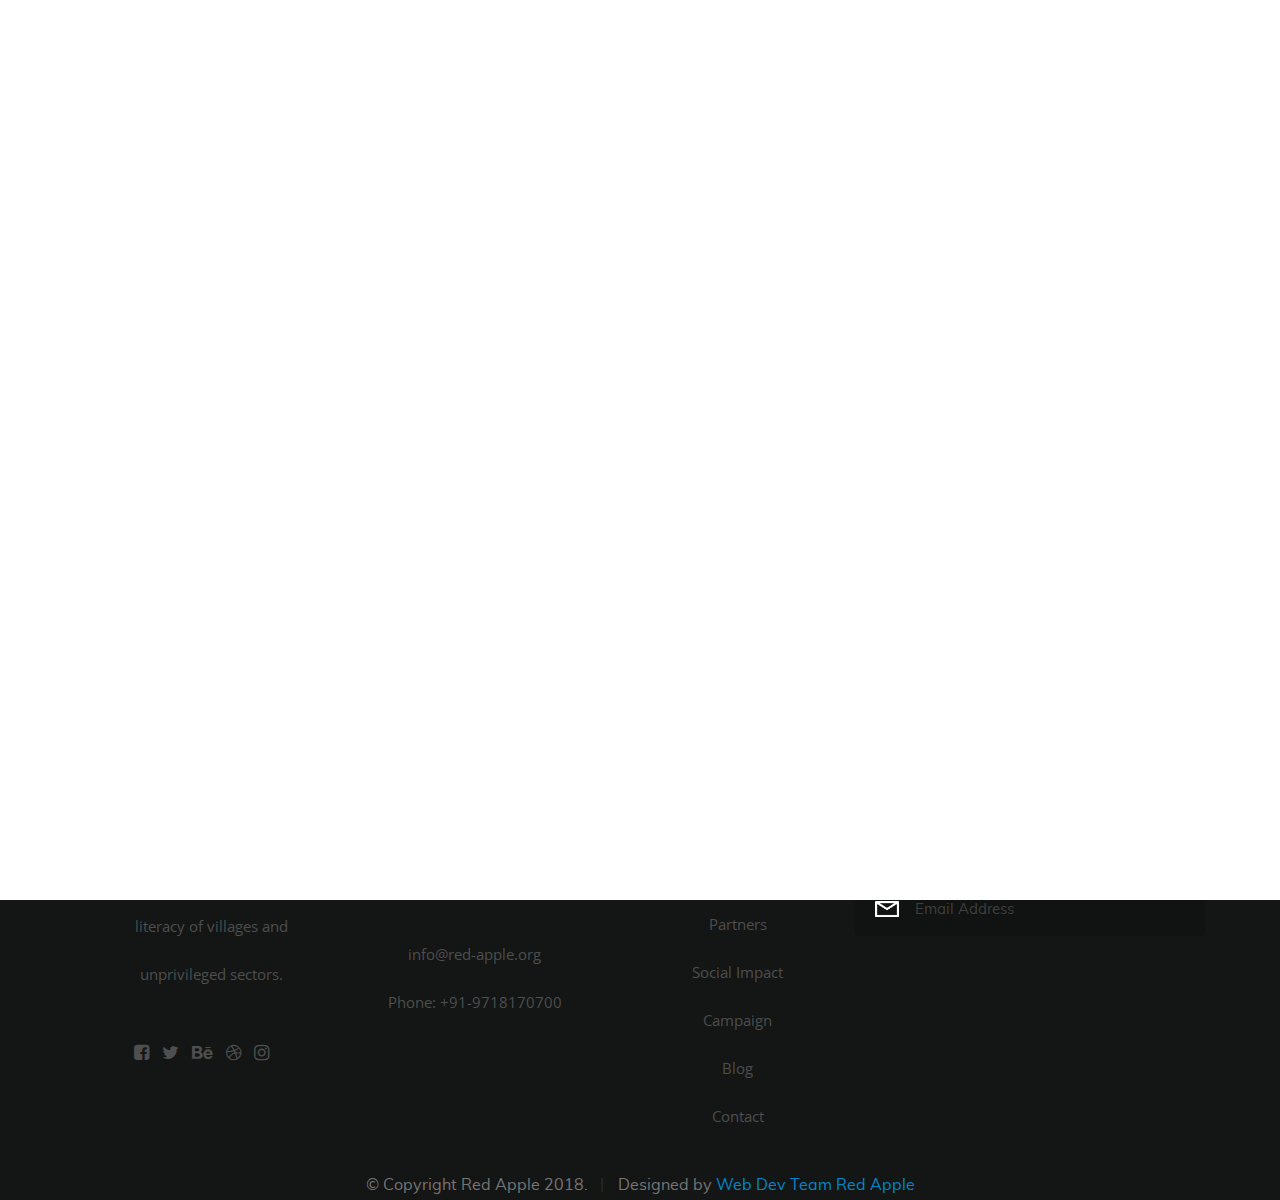
<file: learndemo.html>
<!DOCTYPE html>
<html class="no-js" lang="en">
<head>
    <meta charset="utf-8">
    <title>Red Apple</title>
    <meta name="description" content="red apple, red-apple.org">
    <meta name="author" content="Vashisth Bhushan, Jessica Dsouza">
    <meta name="description" content="red apple, red-apple.org, vashisth.gq, red apple foundation">
    <meta name="description" content="red apple education, elearning delhi, elearning">
    <meta name="description" content="red apple education, elearning delhi, elearning">
    <meta name="description" content="red apple education, Not for profit">
    <meta name="description" content="red apple education, elearning delhi, Vashisth Bhushan">
    <meta name="viewport" content="width=device-width, initial-scale=1">
    <link rel="stylesheet" href="css/base.css">
    <link rel="stylesheet" href="css/vendor.css">
    <link rel="stylesheet" href="css/main.css">
    <link rel="stylesheet" href="css/learnerdemo.css">
    <link href="https://maxcdn.bootstrapcdn.com/font-awesome/4.1.0/css/font-awesome.min.css" rel="stylesheet">
    <script src="js/modernizr.js"></script>
    <script src="js/pace.min.js"></script>
    <link rel="shortcut icon" href="images/logo.png" type="image/x-icon">
    <link rel="icon" href="images/logo.png" type="image/x-icon">
</head>
<style>
@media only screen and (max-width: 600px)  {
.widthlol{display: none;}
}
@media only screen and (max-width: 700px)  {
.unicef{background-image: url('images/uni-mobile.png');background-repeat: no-repeat;margin: auto;}
.partner2{display: none;}
}
.mySlides {display:none;}

.w3-content {
  max-width: 980px;
  margin: auto;
}
.w3-section,.w3-code {
  margin-top: 16px!important;
  margin-bottom: 16px!important;
}
</style>

<body id="top">
   <header id="header" class="row">
   		<div class="header-logo">
	        <a href="index.html">Red Apple</a>
	    </div>

	   	<nav id="header-nav-wrap">
			<ul class="header-main-nav">
				<li class="current"><a href="index.html" title="home">Home</a></li>
        <li><a href="about.html" title="about">About</a></li>
				<li><a href="learner.html">For Learners</a></li>
        <li><a class="smoothscroll"  href="#redapplepartner" title="redapplepartner">Partners</a></li>
        <li><a href="socialimpact.html" title="Social socialimpact">Social Impact</a></li>
				<li><a href="Campaign.html" title="Campaign">Campaign</a></li>
        <li><a href="blog.html" title="testimonials">Blog</a></li>
				<li><a class="smoothscroll"  href="#contact" title="Contact">Contact</a></li>
			</ul>
            <a href="#" title="sign-up" class="button button-primary cta">Make a Donation</a>
		</nav>
		<a class="header-menu-toggle" href="#"><span>Menu</span></a>
   </header>
   <section id="#redapplepartner">
      <header>
  <ul>
    <li class="current menu0">HOME</li>
    <li class="menu1">ABOUT</li>
    <li class="menu2">PROJECTS</li>
    <li class="menu3">CONTACT</li>
  </ul>
</header>

<div id="slides">
  <vashi>
    <i class="fa fa-chevron-circle-down" id="next"></i>
  </vashi>

  <div class="slide slide0">

    <div id="title">
      <h2>Hello, I am</h2>
      <h1>Leon Grasmeijer</h1>
      <h2>And I'm a Web Developer</h2>
    </div>
  </div>

  <div class="slide slide1">
    <h1>About</h1>


  </div>

  <div class="slide slide2">
	 	<h1>Projects</h1>
		 <h2>A few things I made:</h2>
  </div>

  <div class="slide slide3">
	 	<h1>Contact</h1>
 		<h2>You can find me on the internet here:</h2>

    <ul>
					<a href="mailto:leongrasmeijer@gmail.com"><li>
	 				<i class="fa fa-envelope"></i> Mail
	 			</li></a>
	 			<a href="https://codepen.io/LeonGr/"><li>
	 				<i class="fa fa-codepen"></i> Codepen
	 			</li></a>
	 			<a href="https://github.com/LeonGr"><li>
	 				<i class="fa fa-github"></i> Github
	 			</li></a>
		</ul>

   </div>
</div>

<footer>
  <p class="copy">Leon Grasmeijer &copy; 2014</p>

	<div id="links">
    <a href="mailto:leongrasmeijer@gmail.com"><i class="fa fa-envelope"></i></a>
    <a href="https://codepen.io/LeonGr/"><i class="fa fa-codepen"></i></a>
    <a href="https://github.com/LeonGr"><i class="fa fa-github"></i></a>
	</div>
</footer>
</section>


    <!-- Contact Red apple
    ================================================== -->
    <section id="contact">
    <footer>

        <div class="footer-main">
            <div class="row">

                <div class="col-three md-1-3 tab-full footer-info">

                    <div class="footer-logo"></div>

                    <p>
                         We are aiming for a well-developed country and we have to work on the root that is the literacy of villages and unprivileged sectors.
                    </p>

                    <ul class="footer-social-list">
                        <li>
                            <a href="#"><i class="fa fa-facebook-square"></i></a>
                        </li>
                        <li>
                            <a href="#"><i class="fa fa-twitter"></i></a>
                        </li>
                        <li>
                            <a href="#"><i class="fa fa-behance"></i></a>
                        </li>
                        <li>
                            <a href="#"><i class="fa fa-dribbble"></i></a>
                        </li>
                        <li>
                            <a href="#"><i class="fa fa-instagram"></i></a>
                        </li>
                    </ul>


                </div> <!-- end footer-info -->

                <div class="col-three md-1-3 tab-1-2 mob-full footer-contact">

                    <h4>Contact</h4>

                    <p>
                      INOX TOWER, No.-35, <br>
                      Sector-16, A Film City,<br>
                      Noida-201301

                    <p>
                     info@red-apple.org<br>
                    Phone: 	+91-9718170700
                    </p>

                </div> <!-- end footer-contact -->

                <div class="col-two md-1-3 tab-1-2 mob-full footer-site-links">

                    <h4>Site Links</h4>

                    <ul class="list-links">
                      <li class="current"><a href="index.html" title="home">Home</a></li>
                              <li><a href="about.html" title="about">About</a></li>
              				<li><a href="learner.html">For Learners</a></li>
                      <li><a class="smoothscroll"  href="#redapplepartner" title="redapplepartner">Partners</a></li>
                      <li><a href="socialimpact.html" title="redapplepartner">Social Impact</a></li>
              				<li><a   href="Campaign.html" title="Campaign">Campaign</a></li>
                      <li><a href="blog.html" title="testimonials">Blog</a></li>
              				<li><a class="smoothscroll"  href="#contact" title="Contact">Contact</a></li>
              			</ul>

                </div> <!-- end footer-site-links -->

                <div class="col-four md-1-2 tab-full footer-subscribe">

                    <h4>Our Newsletter</h4>

                    <p>Subscribe to our Newsletter for regular updates from Red Apple</p>

                    <div class="subscribe-form">

                        <form id="mc-form" class="group" novalidate="true">

                            <input type="email" value="" name="EMAIL" class="email" id="mc-email" placeholder="Email Address" required="">

                            <input type="submit" name="subscribe" value="Send">

                            <label for="mc-email" class="subscribe-message"></label>

                        </form>

                    </div>

                </div> <!-- end footer-subscribe -->

            </div> <!-- /row -->
        </div> <!-- end footer-main -->
</section>

      <div class="footer-bottom">

      	<div class="row">

      		<div class="col-twelve">
	      		<div class="copyright">
		         	<span>© Copyright Red Apple 2018.</span>
		         	<span>Designed by <a href="#internwebteam">Web Dev Team Red Apple</a></span>
		         </div>

		         <div id="go-top">
		            <a class="smoothscroll" title="Back to Top" href="#top"><i class="icon-arrow-up"></i></a>
		         </div>
	      	</div>

      	</div> <!-- end footer-bottom -->

      </div>

    </footer>

    <div id="preloader">
    	<div id="loader"></div>
    </div>

    <!-- Java Script
    ================================================== -->
    <script src="js/plugins.js"></script>
    <script src="js/main.js"></script>
    <script src="js/learnerdemo.js"></script>

</body>

</html>
</file>
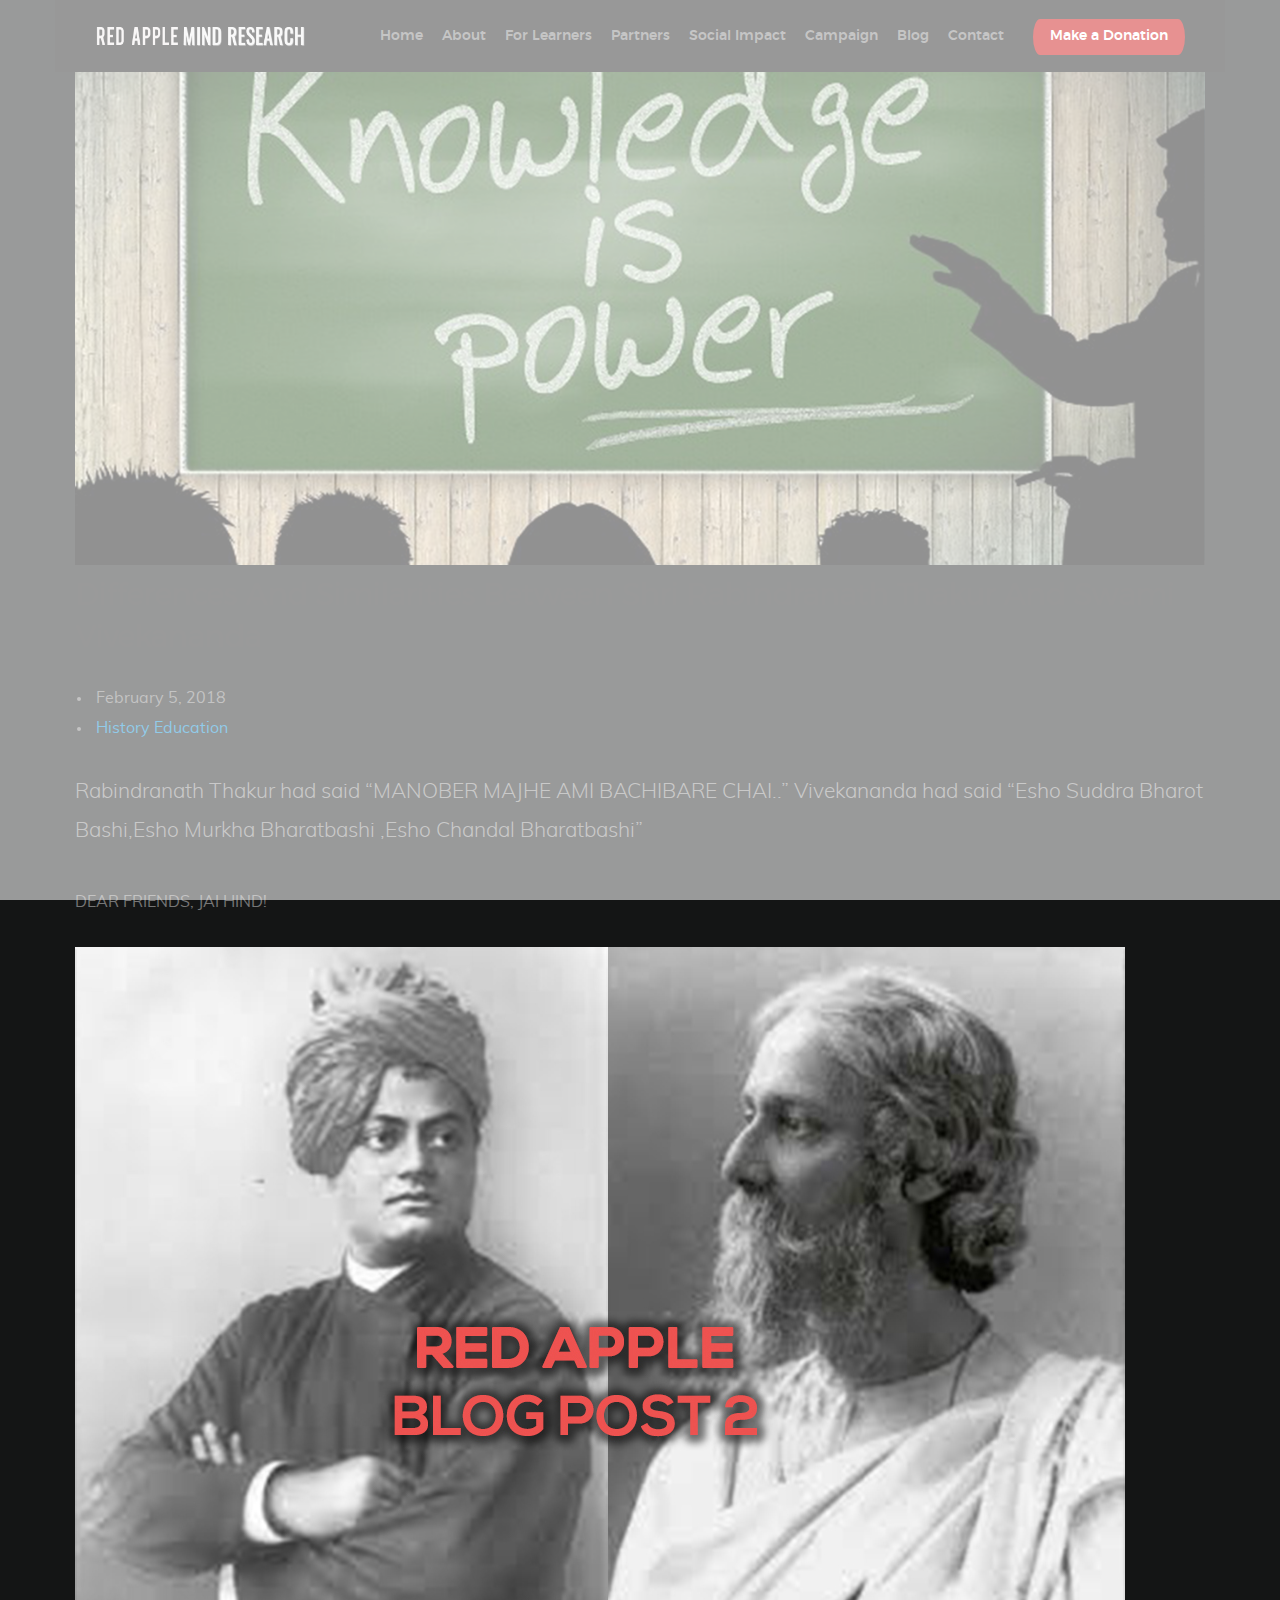
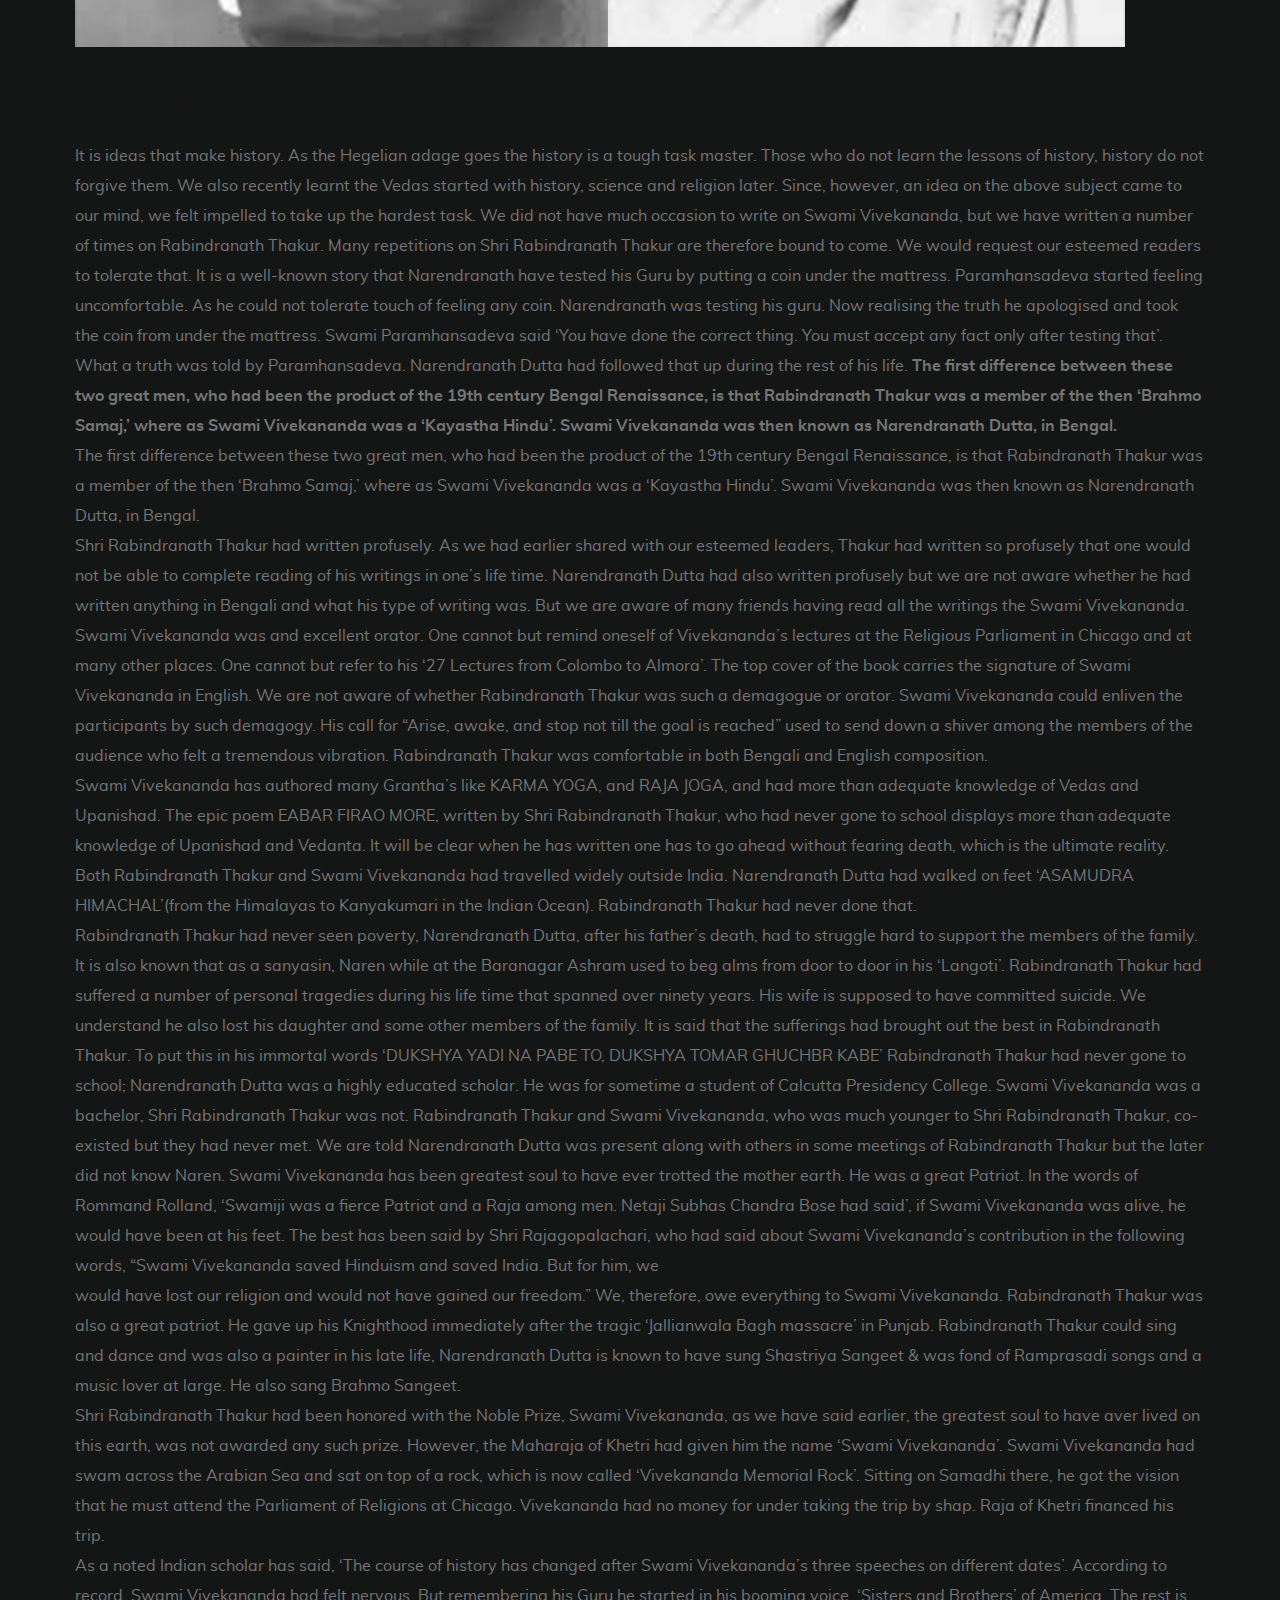
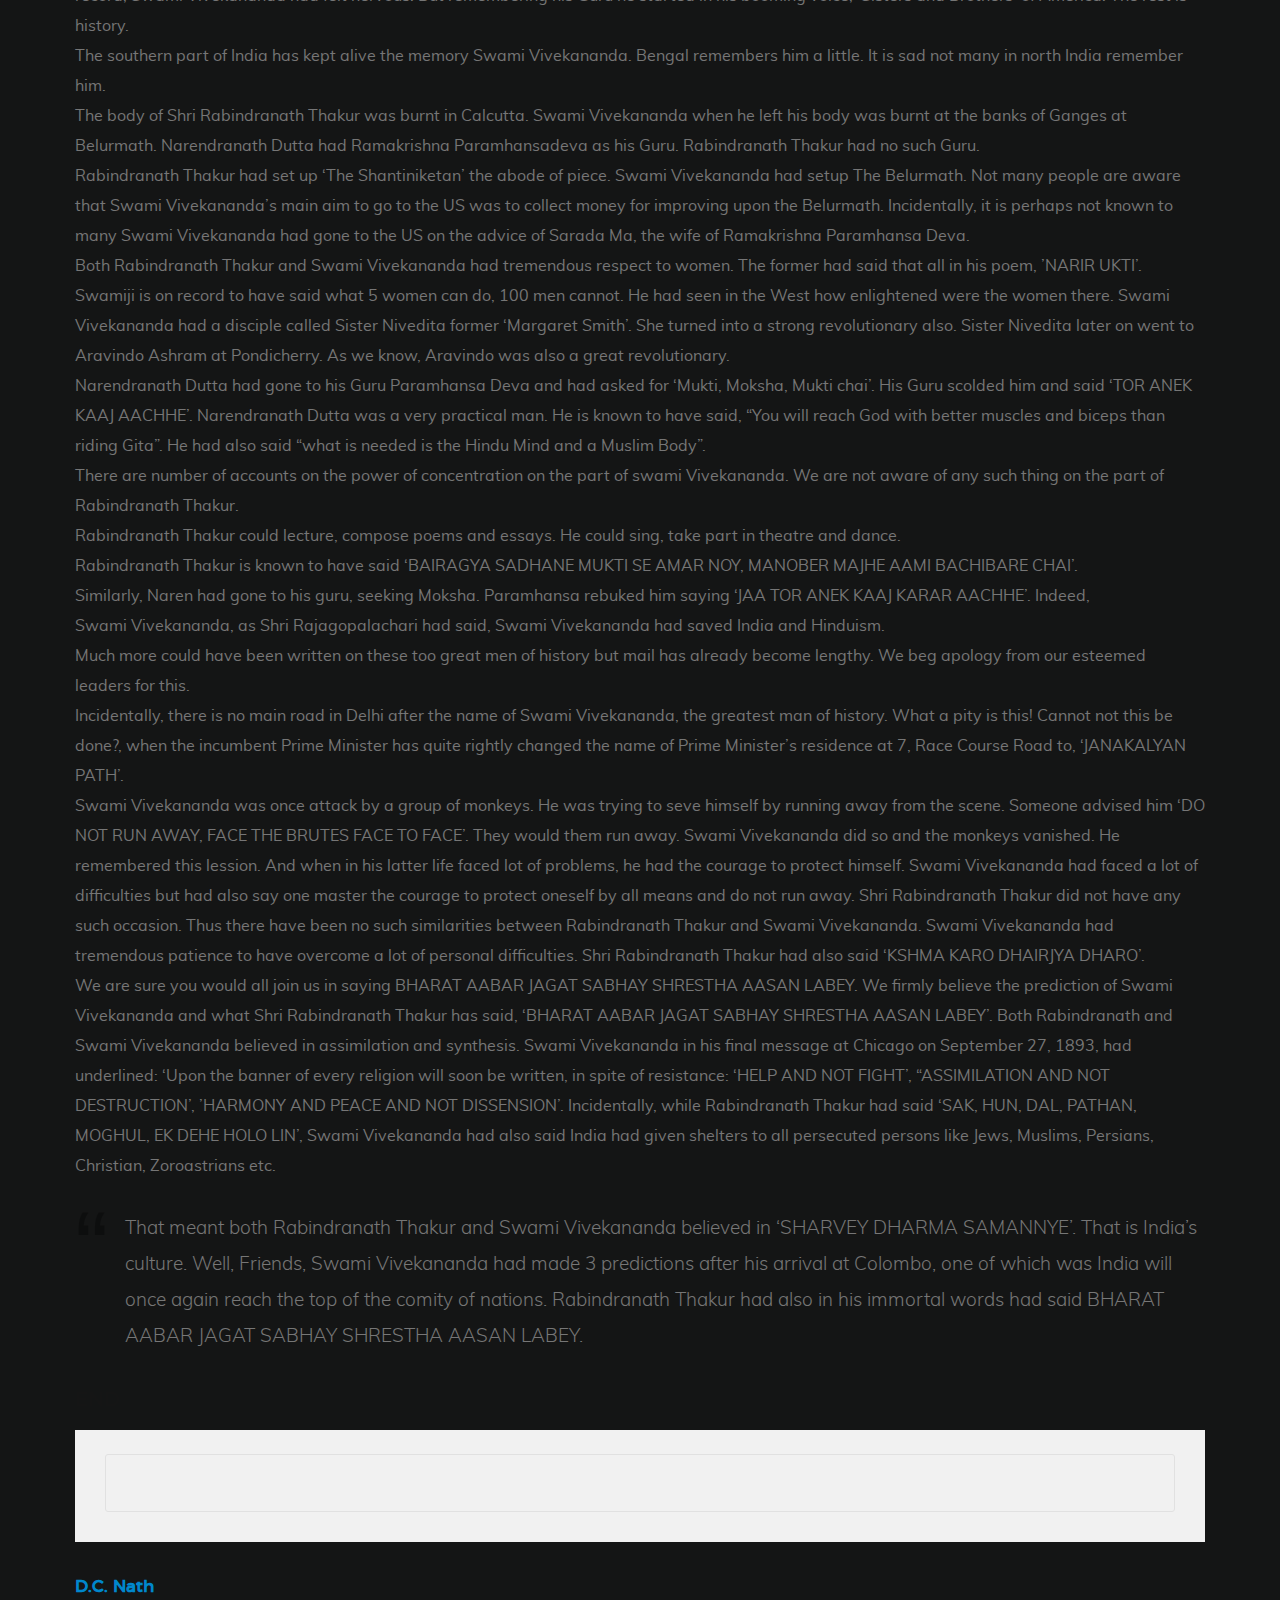
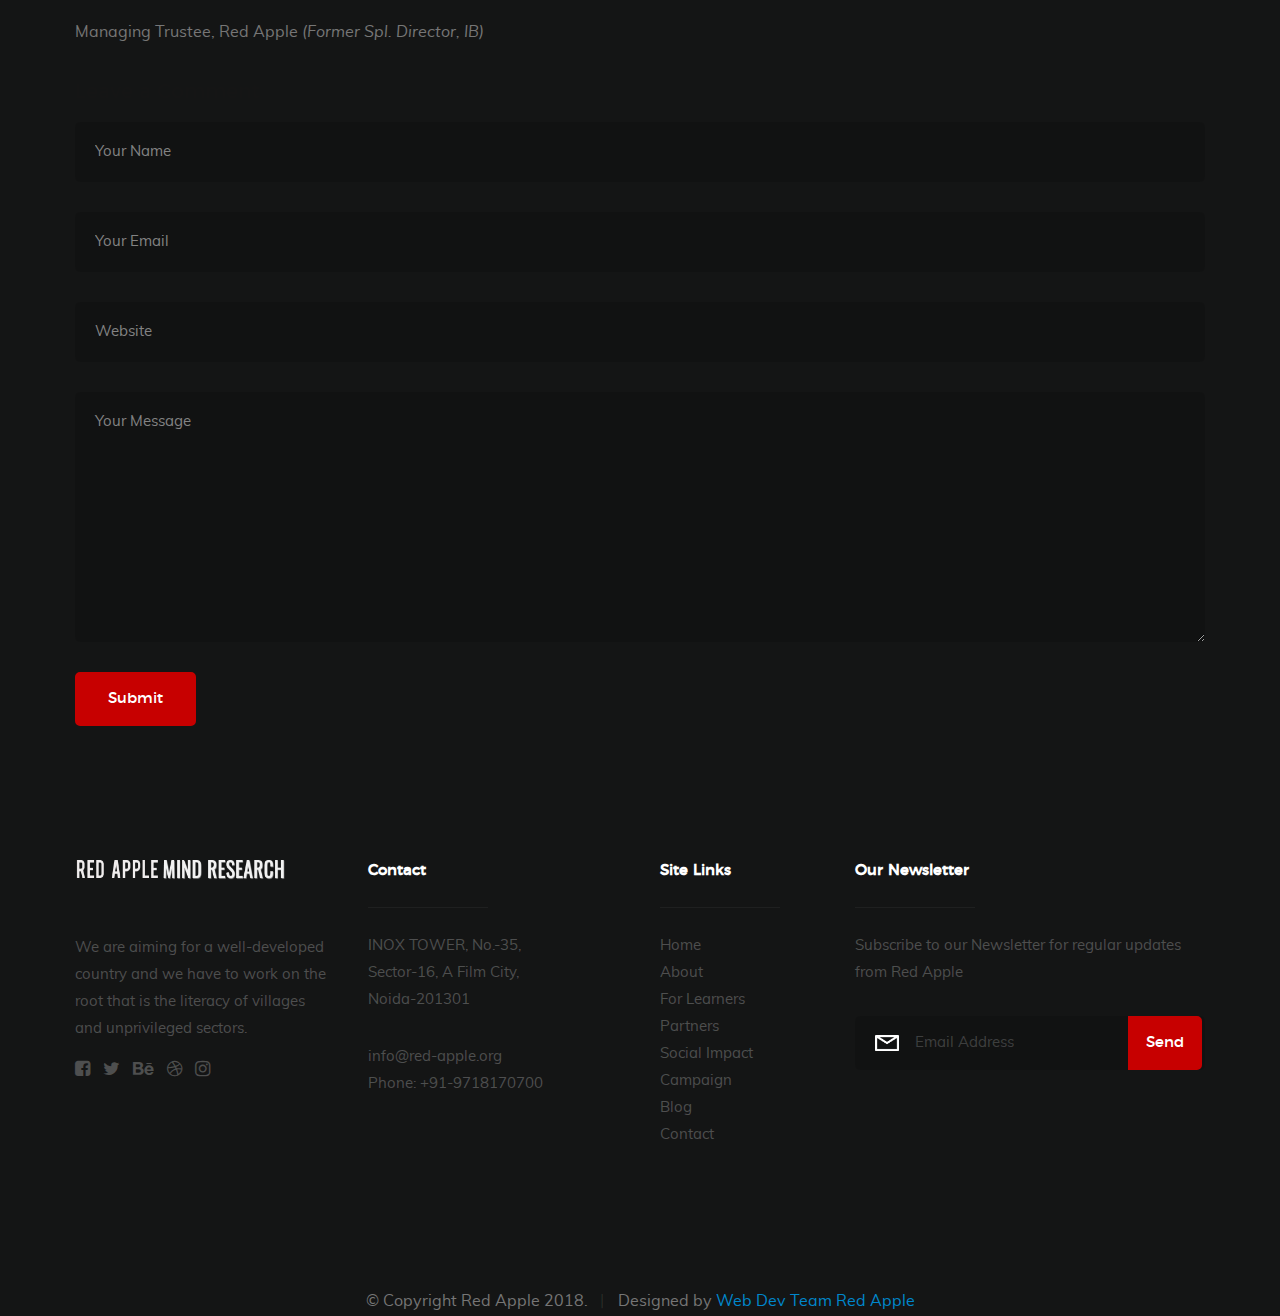
<file: second.html>
<!DOCTYPE html>
<html class="no-js" lang="en">
<head>
    <meta charset="utf-8">
    <title>Red Apple</title>
    <meta name="description" content="red apple, red-apple.org">
    <meta name="author" content="Vashisth Bhushan, Jessica Dsouza">
    <meta name="description" content="red apple, red-apple.org, vashisth.gq, red apple foundation">
    <meta name="description" content="red apple education, elearning delhi, elearning">
    <meta name="description" content="red apple education, elearning delhi, elearning">
    <meta name="description" content="red apple education, Not for profit">
    <meta name="description" content="red apple education, elearning delhi, Vashisth Bhushan">
    <meta name="viewport" content="width=device-width, initial-scale=1">
    <link rel="stylesheet" href="css/base.css">
    <link rel="stylesheet" href="css/vendor.css">
    <link rel="stylesheet" href="css/main.css">
    <link rel="stylesheet" href="css/modal.css">
    <link rel="stylesheet" href="css/partner.css">
    <script src="js/modernizr.js"></script>
    <script src="js/pace.min.js"></script>
    <link rel="shortcut icon" href="images/logo.png" type="image/x-icon">
    <link rel="icon" href="images/logo.png" type="image/x-icon">
</head>
<style>
@media only screen and (max-width: 600px)  {
.widthlol{display: none;}
}
@media only screen and (max-width: 700px)  {
.unicef{background-image: url('images/uni-mobile.png');background-repeat: no-repeat;margin: auto;}
.partner2{display: none;}
}
.mySlides {display:none;}

.w3-content {
  max-width: 980px;
  margin: auto;
}
.w3-section,.w3-code {
  margin-top: 16px!important;
  margin-bottom: 16px!important;
}
</style>

<body id="top">
   <header id="header" class="row">
   		<div class="header-logo">
	        <a href="index.html">Red Apple</a>
	    </div>

	   	<nav id="header-nav-wrap">
			<ul class="header-main-nav">
				<li class="current"><a href="index.html" title="home">Home</a></li>
        <li><a href="about.html" title="about">About</a></li>
				<li><a href="learner.html">For Learners</a></li>
        <li><a class="smoothscroll"  href="#redapplepartner" title="redapplepartner">Partners</a></li>
        <li><a href="socialimpact.html" title="Social socialimpact">Social Impact</a></li>
				<li><a href="Campaign.html" title="Campaign">Campaign</a></li>
        <li><a href="blog.html" title="testimonials">Blog</a></li>
				<li><a class="smoothscroll"  href="#contact" title="Contact">Contact</a></li>
			</ul>
            <a href="#" title="sign-up" class="button button-primary cta">Make a Donation</a>
		</nav>
		<a class="header-menu-toggle" href="#"><span>Menu</span></a>
   </header>

<!-- content
   ================================================== -->
   <section id="content-wrap" class="blog-single">
   	<div class="row">
   		<div class="col-twelve">

   			<article class="format-standard">

   				<div class="content-media">
						<div class="post-thumb">
							<img src="images/thumbs/single/single-01.jpg">
						</div>
					</div>

					<div class="primary-content">

						<h1>Differences And Similarities Between Shri Rabindranath Thakur And Swami Vivekananda</h1>

						<ul class="entry-meta">
							<li class="date">February 5, 2018</li>
							<li class="cat"><a href="">History</a><a href=""> Education</a></li>
						</ul>

						<p class="lead">      Rabindranath Thakur had said “MANOBER MAJHE AMI BACHIBARE CHAI..”
Vivekananda had said “Esho Suddra Bharot Bashi,Esho Murkha Bharatbashi ,Esho Chandal Bharatbashi”</p>

						<p>DEAR FRIENDS,

   JAI HIND!
						</p>

						<p><img src="images/blog2.jpg" alt=""></p>

						<h2>Large Heading</h2>

						<p>  It is ideas that make history. As the Hegelian adage goes the history is a tough task master. Those who do not learn the lessons of history, history do not forgive them. We also recently learnt the Vedas started with history, science and religion later. Since, however, an idea on the above subject came to our mind, we felt impelled to take up the hardest task.

                  We did not have much occasion to write on Swami Vivekananda, but we have written a number of times on Rabindranath Thakur. Many repetitions on Shri Rabindranath Thakur are therefore bound to come. We would request our esteemed readers to tolerate that.

             It is a well-known story that Narendranath have tested his Guru by putting a coin under the mattress. Paramhansadeva started feeling uncomfortable. As he could not tolerate touch of feeling any coin. Narendranath was testing his guru. Now realising the truth he apologised and took the coin from under the mattress. Swami Paramhansadeva said ‘You have done the correct thing. You must accept any fact only after testing that’. What a truth was told by Paramhansadeva. Narendranath Dutta had followed that up during the rest of his life.
            <b> The first difference between these two great men, who had been the product of the 19th century Bengal Renaissance, is that Rabindranath Thakur was a member of the then ‘Brahmo Samaj,’ where as Swami Vivekananda was a ‘Kayastha Hindu’. Swami Vivekananda was then known as Narendranath Dutta, in Bengal.</b>

          <br>



              The first difference between these two great men, who had been the product of the 19th century Bengal Renaissance, is that Rabindranath Thakur was a member of the then ‘Brahmo Samaj,’ where as Swami Vivekananda was a ‘Kayastha Hindu’. Swami Vivekananda was then known as Narendranath Dutta, in Bengal.

<br>Shri Rabindranath Thakur had written profusely. As we had earlier shared with our esteemed leaders, Thakur had written so profusely that one would not be able to complete reading of his writings in one’s life time. Narendranath Dutta had also written profusely but we are not aware whether he had written anything in Bengali and what his type of writing was. But we are aware of many friends having read all the writings the Swami Vivekananda.

            <br>Swami Vivekananda was and excellent orator. One cannot but remind oneself of Vivekananda’s lectures at the Religious Parliament in Chicago and at many other places. One cannot but refer to his ‘27 Lectures from Colombo to Almora’.  The top cover of the book carries the signature of Swami Vivekananda in English. We are not aware of whether Rabindranath Thakur was such a demagogue or orator. Swami Vivekananda could enliven the participants by such demagogy. His call for “Arise, awake, and stop not till the goal is reached” used to send down a shiver among the members of the audience who felt a tremendous vibration. Rabindranath Thakur was comfortable in both Bengali and English composition.

      <br>Swami Vivekananda has authored many Grantha’s like KARMA YOGA, and RAJA JOGA, and had more than adequate knowledge of Vedas and Upanishad. The epic poem EABAR FIRAO MORE, written by Shri Rabindranath Thakur, who had never gone to school displays more than adequate knowledge of Upanishad and Vedanta. It will be clear when he has written one has to go ahead without fearing death, which is the ultimate reality.

          <br>    Both Rabindranath Thakur and Swami Vivekananda had travelled widely outside India. Narendranath Dutta had walked on feet ‘ASAMUDRA HIMACHAL’(from the Himalayas to Kanyakumari in the Indian Ocean). Rabindranath Thakur had never done that.

    <br>   Rabindranath Thakur had never seen poverty, Narendranath Dutta, after his father’s death, had to struggle hard to support the members of the family. It is also known that as a sanyasin, Naren while at the Baranagar Ashram used to beg alms from door to door in his ‘Langoti’. Rabindranath Thakur had suffered a number of personal tragedies during his life time that spanned over ninety years. His wife is supposed to have committed suicide. We understand he also lost his daughter and some other members of the family. It is said that the sufferings had brought out the best in Rabindranath Thakur. To put this in his immortal words ‘DUKSHYA YADI NA PABE TO, DUKSHYA TOMAR GHUCHBR KABE’

         Rabindranath Thakur had never gone to school; Narendranath Dutta was a highly educated scholar. He was for sometime a student of Calcutta Presidency College. Swami Vivekananda was a bachelor, Shri Rabindranath Thakur was not. Rabindranath Thakur and Swami Vivekananda, who was much younger to Shri Rabindranath Thakur, co-existed but they had never met. We are told Narendranath Dutta was present along with others in some meetings of Rabindranath Thakur but the later did not know Naren.

              Swami Vivekananda has been greatest soul to have ever trotted the mother earth. He was a great Patriot. In the words of Rommand Rolland, ‘Swamiji was a fierce Patriot and a Raja among men.  Netaji Subhas Chandra Bose had said’, if Swami Vivekananda was alive, he would have been at his feet. The best has been said by Shri Rajagopalachari, who had said about Swami Vivekananda’s contribution in the following words, “Swami Vivekananda saved Hinduism and saved India. But for him, we <br>would have lost our religion and would not have gained our freedom.” We, therefore, owe everything to Swami Vivekananda. Rabindranath Thakur was also a great patriot. He gave up his Knighthood immediately after the tragic ‘Jallianwala Bagh massacre’ in Punjab.

Rabindranath Thakur could sing and dance and was also a painter in his late life, Narendranath Dutta is known to have sung Shastriya Sangeet & was fond of Ramprasadi songs and a music lover at large. He also sang Brahmo Sangeet.

  <br>     Shri Rabindranath Thakur had been honored with the Noble Prize, Swami Vivekananda, as we have said earlier, the greatest soul to have aver lived on this earth, was not awarded any such prize. However, the Maharaja of Khetri had given him the name ‘Swami Vivekananda’.

     Swami Vivekananda had swam across the Arabian Sea and sat on top of a rock, which is now called ‘Vivekananda Memorial Rock’. Sitting on Samadhi there, he got the vision that he must attend the Parliament of Religions at Chicago. Vivekananda had no money for under taking the trip by shap. Raja of Khetri financed his trip.
<br>
           As a noted Indian scholar has said, ‘The course of history has changed after Swami Vivekananda’s three speeches on different dates’. According to record, Swami Vivekananda had felt nervous. But remembering his Guru he started in his booming voice, ‘Sisters and Brothers’ of America. The rest is history.

    <br>      The southern part of India has kept alive the memory Swami Vivekananda. Bengal remembers him a little. It is sad not many in north India remember him.

<br>     The body of Shri Rabindranath Thakur was burnt in Calcutta.  Swami Vivekananda when he left his body was burnt at the banks of Ganges at Belurmath.

       Narendranath Dutta had Ramakrishna Paramhansadeva as his Guru. Rabindranath Thakur had no such Guru.

  <br>         Rabindranath Thakur had set up ‘The Shantiniketan’ the abode of piece. Swami Vivekananda had setup  The Belurmath. Not many people are aware that Swami Vivekananda’s main aim to go to the US was to collect money for improving upon the Belurmath. Incidentally, it is perhaps not known to many Swami Vivekananda had gone to the US on the advice of Sarada Ma, the wife of Ramakrishna Paramhansa Deva.

  <br>        Both Rabindranath Thakur and Swami Vivekananda had tremendous respect to women. The former had said that all in his poem, ’NARIR UKTI’. Swamiji is on record to have said what 5 women can do, 100 men cannot. He had seen in the West how enlightened were the women there.

          Swami Vivekananda had a disciple called Sister Nivedita former ‘Margaret Smith’. She turned into a strong revolutionary also. Sister Nivedita later on went to Aravindo Ashram at Pondicherry. As we know, Aravindo was also a great revolutionary.
<br>
           Narendranath Dutta had gone to his Guru Paramhansa Deva and had asked for ‘Mukti, Moksha, Mukti chai’. His Guru scolded him and said ‘TOR ANEK KAAJ AACHHE’. Narendranath Dutta was a very practical man. He is known to have said, “You will reach God with better muscles and biceps than riding Gita”. He had also said “what is needed is the Hindu Mind and a Muslim Body”.

  <br>    There are number of accounts on the power of concentration on the part of swami Vivekananda. We are not aware of any such thing on the part of Rabindranath Thakur.

  <br>    Rabindranath Thakur could lecture, compose poems and essays. He could sing, take part in theatre and dance.

<br>Rabindranath Thakur is known to have said ‘BAIRAGYA SADHANE MUKTI SE AMAR NOY, MANOBER MAJHE AAMI BACHIBARE CHAI’.

    <br>        Similarly, Naren had gone to his guru, seeking Moksha. Paramhansa rebuked him saying ‘JAA TOR ANEK KAAJ KARAR AACHHE’. Indeed,
<br>
          Swami Vivekananda, as Shri Rajagopalachari had said, Swami Vivekananda had saved India and Hinduism.

  <br>     Much more could have been written on these too great men of history but mail has already become lengthy. We beg apology from our esteemed leaders for this.
<br>
        Incidentally, there is no main road in Delhi after the name of Swami Vivekananda, the greatest man of history. What a pity is this! Cannot not this be done?, when the incumbent Prime Minister has quite rightly changed the name of Prime Minister’s residence at 7, Race Course Road to, ‘JANAKALYAN PATH’.

    <br>      Swami Vivekananda was once attack by a group of monkeys. He was trying to seve himself by running away from the scene. Someone advised him ‘DO NOT RUN AWAY, FACE THE BRUTES FACE TO FACE’. They would them run away. Swami Vivekananda did so and the monkeys vanished. He remembered this lession. And when in his latter life faced lot of problems, he had the courage to protect himself. Swami Vivekananda had faced a lot of difficulties but had also say one master the courage to protect oneself by all means and do not run away. Shri Rabindranath Thakur did not have any such occasion. Thus there have been no such similarities between Rabindranath Thakur and Swami Vivekananda.

           Swami Vivekananda had tremendous patience to have overcome a lot of personal difficulties. Shri Rabindranath Thakur had also said ‘KSHMA KARO DHAIRJYA DHARO’.

    <br>      We are sure you would all join us in saying BHARAT AABAR JAGAT SABHAY SHRESTHA AASAN LABEY. We firmly believe the prediction of Swami Vivekananda and what Shri Rabindranath Thakur has said, ‘BHARAT AABAR JAGAT SABHAY SHRESTHA AASAN LABEY’. Both Rabindranath and Swami Vivekananda believed in assimilation and synthesis. Swami Vivekananda in his final message at Chicago on September 27, 1893, had underlined: ‘Upon the banner of every religion will soon be written, in spite of resistance: ‘HELP AND NOT FIGHT’, “ASSIMILATION AND NOT DESTRUCTION’, ’HARMONY AND PEACE AND NOT DISSENSION’.

          Incidentally, while Rabindranath Thakur had said ‘SAK, HUN, DAL, PATHAN, MOGHUL, EK DEHE HOLO LIN’, Swami Vivekananda had also said India had given shelters to all persecuted persons like Jews, Muslims, Persians, Christian, Zoroastrians etc.

            </p>

						<blockquote><p>
                  That meant both Rabindranath Thakur and Swami Vivekananda believed in ‘SHARVEY DHARMA SAMANNYE’. That is India’s culture.

                       Well, Friends, Swami Vivekananda had made 3 predictions after his arrival at Colombo, one of which was India will once again reach the top of the comity of nations. Rabindranath Thakur had also in his immortal words had said BHARAT AABAR JAGAT SABHAY SHRESTHA AASAN LABEY.</p></blockquote>



						<h3>END</h3>

					<!--	<p>Quidem rerum facilis est et expedita distinctio. Nam libero tempore, cum soluta nobis est eligendi optio cumque nihil impedit quo minus id quod maxime placeat facere possimus, omnis voluptas assumenda est, omnis dolor repellendus.</p>

						<p>Quidem rerum facilis est et expedita distinctio. Nam libero tempore, cum soluta nobis est eligendi optio cumque nihil impedit quo minus id quod maxime placeat facere possimus, omnis voluptas assumenda est, omnis dolor repellendus.</p>-->

<pre><code>

</code></pre>

						<!--<p>Odio dignissimos ducimus qui blanditiis praesentium voluptatum deleniti atque corrupti dolores et quas molestias excepturi sint occaecati cupiditate non provident, similique sunt in culpa.</p>

						<ul>
							<li>Donec nulla non metus auctor fringilla.
								<ul>
									<li>Lorem ipsum dolor sit amet.</li>
									<li>Lorem ipsum dolor sit amet.</li>
									<li>Lorem ipsum dolor sit amet.</li>
								</ul>
							</li>
							<li>Donec nulla non metus auctor fringilla.</li>
							<li>Donec nulla non metus auctor fringilla.</li>
						</ul>

						<p>Odio dignissimos ducimus qui blanditiis praesentium voluptatum deleniti atque corrupti dolores et quas molestias excepturi sint occaecati cupiditate non provident, similique sunt in culpa. Aenean eu leo quam. Pellentesque ornare sem lacinia quam venenatis vestibulum. Nulla vitae elit libero, a pharetra augue laboris in sit minim cupidatat ut dolor voluptate enim veniam consequat occaecat fugiat in adipisicing in amet Ut nulla nisi non ut enim aliqua laborum mollit quis nostrud sed sed..</p>

						<p class="tags">
		  			     	<span>Tagged in :</span>
		  				  	<a href="#">orci</a><a href="#">lectus</a><a href="#">varius</a><a href="#">turpis</a>
		  			   </p>

		  			   <div class="author-profile">
		  			   	<img src="images/avatars/user-05.jpg" alt="">-->

		  			   	<div class="about">
		  			   		<h4><a href="blog.html">  D.C. Nath

                                            </a></h4>

		  			   		<p>  Managing Trustee, Red Apple
<i>
(Former Spl. Director, IB)</i>
		  			   		</p>

		  			   		<!--<ul class="author-social">
		  			   			<li><a href="#">Facebook</a></li>
						        	<li><a href="#">Twitter</a></li>
						        	<li><a href="#">GooglePlus</a></li>
						        	<li><a href="#">Instagram</i></a></li>
		  			   		</ul>
		  			   	</div>
              </div>-->

					</div> <!-- end entry-primary -->

	  			  <!-- <div class="pagenav group">
		  			   <div class="prev-nav">
		  			   	<a href="#" rel="prev">
		  			   		<span>Previous</span>
		  			   		Tips on Minimalist Design
		  			   	</a>
		  			   </div>
		  				<div class="next-nav">
		  					<a href="#" rel="next">
		  						<span>Next</span>
		  			   		Less Is More
		  					</a>
		  				</div>
	  				</div>

				</article>


			</div>
   	</div> -->

		<!--<div class="comments-wrap">
			<div id="comments" class="row">
				<div class="col-full">

               <h3>5 Comments</h3>


               <ol class="commentlist">

                  <li class="depth-1">

                     <div class="avatar">
                        <img width="50" height="50" class="avatar" src="images/avatars/user-01.jpg" alt="">
                     </div>

                     <div class="comment-content">

	                     <div class="comment-info">
	                        <cite>Itachi Uchiha</cite>

	                        <div class="comment-meta">
	                           <time class="comment-time" datetime="2014-07-12T23:05">Jul 12, 2014 @ 23:05</time>
	                           <span class="sep">/</span><a class="reply" href="#">Reply</a>
	                        </div>
	                     </div>

	                     <div class="comment-text">
	                        <p>Adhuc quaerendum est ne, vis ut harum tantas noluisse, id suas iisque mei. Nec te inani ponderum vulputate,
	                        facilisi expetenda has et. Iudico dictas scriptorem an vim, ei alia mentitum est, ne has voluptua praesent.</p>
	                     </div>

	                  </div>

                  </li>

                  <li class="thread-alt depth-1">

                     <div class="avatar">
                        <img width="50" height="50" class="avatar" src="images/avatars/user-04.jpg" alt="">
                     </div>

                     <div class="comment-content">

	                     <div class="comment-info">
	                        <cite>John Doe</cite>

	                        <div class="comment-meta">
	                           <time class="comment-time" datetime="2014-07-12T24:05">Jul 12, 2014 @ 24:05</time>
	                           <span class="sep">/</span><a class="reply" href="#">Reply</a>
	                        </div>
	                     </div>

	                     <div class="comment-text">
	                        <p>Sumo euismod dissentiunt ne sit, ad eos iudico qualisque adversarium, tota falli et mei. Esse euismod
	                        urbanitas ut sed, et duo scaevola pericula splendide. Primis veritus contentiones nec ad, nec et
	                        tantas semper delicatissimi.</p>
	                     </div>

	                  </div>

                     <ul class="children">

                        <li class="depth-2">

                           <div class="avatar">
                              <img width="50" height="50" class="avatar" src="images/avatars/user-03.jpg" alt="">
                           </div>

                           <div class="comment-content">

	                           <div class="comment-info">
	                              <cite>Kakashi Hatake</cite>

	                              <div class="comment-meta">
	                                 <time class="comment-time" datetime="2014-07-12T25:05">Jul 12, 2014 @ 25:05</time>
	                                 <span class="sep">/</span><a class="reply" href="#">Reply</a>
	                              </div>
	                           </div>

	                           <div class="comment-text">
	                              <p>Duis sed odio sit amet nibh vulputate
	                              cursus a sit amet mauris. Morbi accumsan ipsum velit. Duis sed odio sit amet nibh vulputate
	                              cursus a sit amet mauris</p>
	                           </div>

                           </div>

                           <ul class="children">

                              <li class="depth-3">

                                 <div class="avatar">
                                    <img width="50" height="50" class="avatar" src="images/avatars/user-04.jpg" alt="">
                                 </div>

                                 <div class="comment-content">

	                                 <div class="comment-info">
	                                    <cite>John Doe</cite>

	                                    <div class="comment-meta">
	                                       <time class="comment-time" datetime="2014-07-12T25:15">July 12, 2014 @ 25:15</time>
	                                       <span class="sep">/</span><a class="reply" href="#">Reply</a>
	                                    </div>
	                                 </div>

	                                 <div class="comment-text">
	                                    <p>Investigationes demonstraverunt lectores legere me lius quod ii legunt saepius. Claritas est
	                                    etiam processus dynamicus, qui sequitur mutationem consuetudium lectorum.</p>
	                                 </div>

                                 </div>

                              </li>

                           </ul>

                        </li>

                     </ul>

                  </li>

                  <li class="depth-1">

                     <div class="avatar">
                        <img width="50" height="50" class="avatar" src="images/avatars/user-02.jpg" alt="">
                     </div>

                     <div class="comment-content">

	                     <div class="comment-info">
	                        <cite>Shikamaru Nara</cite>

	                        <div class="comment-meta">
	                           <time class="comment-time" datetime="2014-07-12T25:15">July 12, 2014 @ 25:15</time>
	                           <span class="sep">/</span><a class="reply" href="#">Reply</a>
	                        </div>
	                     </div>

	                     <div class="comment-text">
	                        <p>Typi non habent claritatem insitam; est usus legentis in iis qui facit eorum claritatem.</p>
	                     </div>

                     </div>

                  </li>

               </ol> -->

               <!-- respond -->
               <div class="respond">

               	<h3>Leave a Comment</h3>

                  <form name="contactForm" id="contactForm" method="post" action="">
  					   <fieldset>

                     <div class="form-field">
  						      <input name="cName" type="text" id="cName" class="full-width" placeholder="Your Name" value="">
                     </div>

                     <div class="form-field">
  						      <input name="cEmail" type="text" id="cEmail" class="full-width" placeholder="Your Email" value="">
                     </div>

                     <div class="form-field">
  						      <input name="cWebsite" type="text" id="cWebsite" class="full-width" placeholder="Website"  value="">
                     </div>

                     <div class="message form-field">
                        <textarea name="cMessage" id="cMessage" class="full-width" placeholder="Your Message" ></textarea>
                     </div>

                     <button type="submit" class="submit button-primary">Submit</button>

  					   </fieldset>
  				      </form> <!-- Form End -->

               </div> <!-- Respond End -->

         	</div> <!-- end col-full -->
         </div> <!-- end row comments -->
		</div> <!-- end comments-wrap -->

   </section> <!-- end content -->
   <!-- Contact Red apple
   ================================================== -->
   <section id="contact">
   <footer>

       <div class="footer-main">
           <div class="row">

               <div class="col-three md-1-3 tab-full footer-info">

                   <div class="footer-logo"></div>

                   <p>
                        We are aiming for a well-developed country and we have to work on the root that is the literacy of villages and unprivileged sectors.
                   </p>

                   <ul class="footer-social-list">
                       <li>
                           <a href="#"><i class="fa fa-facebook-square"></i></a>
                       </li>
                       <li>
                           <a href="#"><i class="fa fa-twitter"></i></a>
                       </li>
                       <li>
                           <a href="#"><i class="fa fa-behance"></i></a>
                       </li>
                       <li>
                           <a href="#"><i class="fa fa-dribbble"></i></a>
                       </li>
                       <li>
                           <a href="#"><i class="fa fa-instagram"></i></a>
                       </li>
                   </ul>


               </div> <!-- end footer-info -->

               <div class="col-three md-1-3 tab-1-2 mob-full footer-contact">

                   <h4>Contact</h4>

                   <p>
                     INOX TOWER, No.-35, <br>
                     Sector-16, A Film City,<br>
                     Noida-201301

                   <p>
                    info@red-apple.org<br>
                   Phone: 	+91-9718170700
                   </p>

               </div> <!-- end footer-contact -->

               <div class="col-two md-1-3 tab-1-2 mob-full footer-site-links">

                   <h4>Site Links</h4>

                   <ul class="list-links">
                     <li class="current"><a href="index.html" title="home">Home</a></li>
                             <li><a href="about.html" title="about">About</a></li>
                    <li><a href="learner.html">For Learners</a></li>
                     <li><a class="smoothscroll"  href="#redapplepartner" title="redapplepartner">Partners</a></li>
                     <li><a href="socialimpact.html" title="redapplepartner">Social Impact</a></li>
                    <li><a   href="Campaign.html" title="Campaign">Campaign</a></li>
                     <li><a href="blog.html" title="testimonials">Blog</a></li>
                    <li><a class="smoothscroll"  href="#contact" title="Contact">Contact</a></li>
                  </ul>

               </div> <!-- end footer-site-links -->

               <div class="col-four md-1-2 tab-full footer-subscribe">

                   <h4>Our Newsletter</h4>

                   <p>Subscribe to our Newsletter for regular updates from Red Apple</p>

                   <div class="subscribe-form">

                       <form id="mc-form" class="group" novalidate="true">

                           <input type="email" value="" name="EMAIL" class="email" id="mc-email" placeholder="Email Address" required="">

                           <input type="submit" name="subscribe" value="Send">

                           <label for="mc-email" class="subscribe-message"></label>

                       </form>

                   </div>

               </div> <!-- end footer-subscribe -->

           </div> <!-- /row -->
       </div> <!-- end footer-main -->
</section>

     <div class="footer-bottom">

      <div class="row">

        <div class="col-twelve">
          <div class="copyright">
            <span>© Copyright Red Apple 2018.</span>
            <span>Designed by <a href="#internwebteam">Web Dev Team Red Apple</a></span>
           </div>

           <div id="go-top">
              <a class="smoothscroll" title="Back to Top" href="#top"><i class="icon-arrow-up"></i></a>
           </div>
        </div>

      </div> <!-- end footer-bottom -->

     </div>

   </footer>

   <div id="preloader">
    <div id="loader"></div>
   </div>

   <!-- Java Script
   ================================================== -->
   <script src="js/jquery-2.1.3.min.js"></script>
   <script src="js/plugins.js"></script>
   <script src="js/main.js"></script>

</body>

</html>
</file>
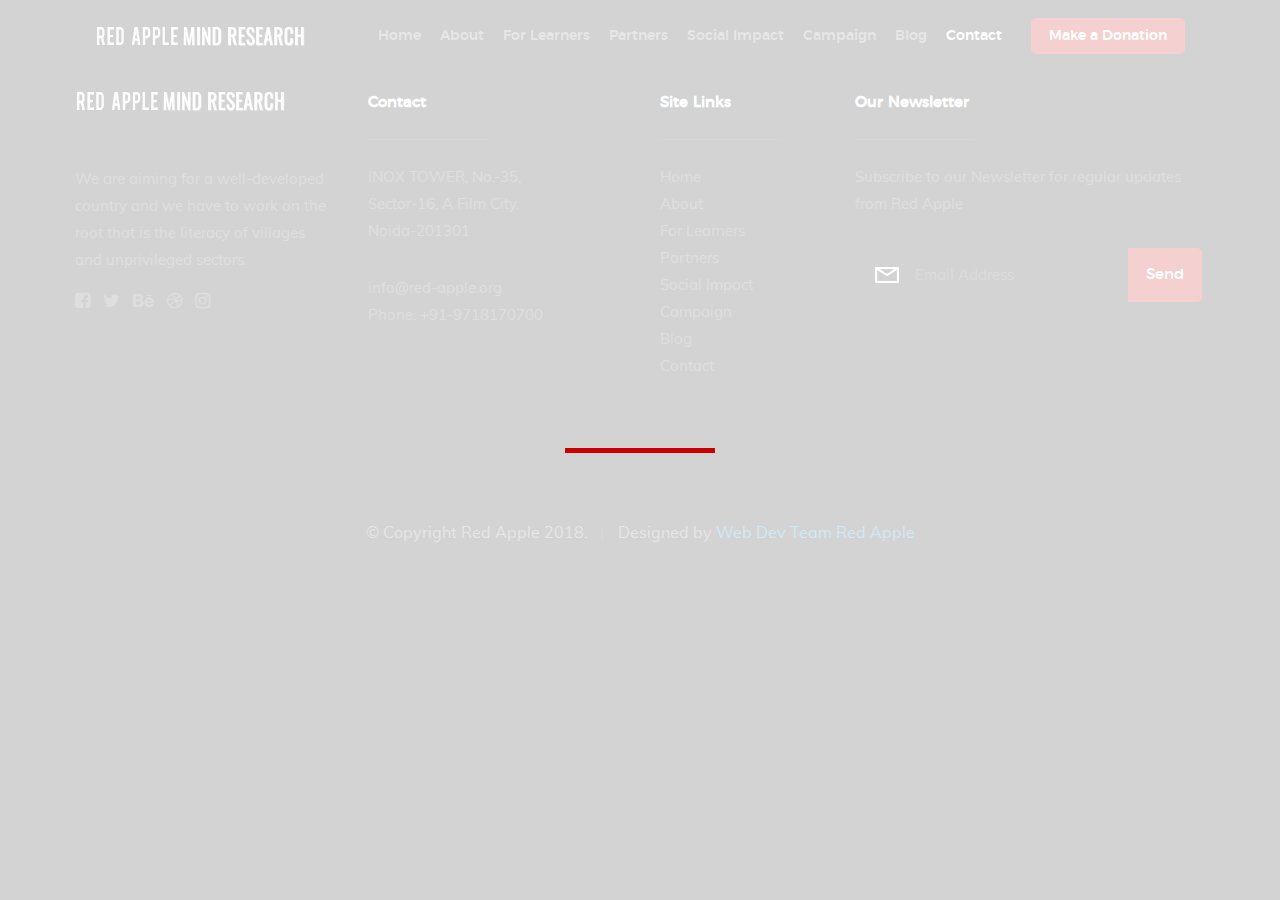
<file: socialimpact.html>
<!DOCTYPE html>
<html class="no-js" lang="en">
<head>
    <meta charset="utf-8">
    <title>Red Apple</title>
    <meta name="description" content="red apple, red-apple.org">
    <meta name="author" content="Vashisth Bhushan, Jessica Dsouza">
    <meta name="description" content="red apple, red-apple.org, vashisth.gq, red apple foundation">
    <meta name="description" content="red apple education, elearning delhi, elearning">
    <meta name="description" content="red apple education, elearning delhi, elearning">
    <meta name="description" content="red apple education, Not for profit">
    <meta name="description" content="red apple education, elearning delhi, Vashisth Bhushan">
    <meta name="viewport" content="width=device-width, initial-scale=1">
    <link rel="stylesheet" href="css/base.css">
    <link rel="stylesheet" href="css/vendor.css">
    <link rel="stylesheet" href="css/main.css">
    <link rel="stylesheet" href="css/partner.css">
    <script src="js/modernizr.js"></script>
    <script src="js/pace.min.js"></script>
    <link rel="shortcut icon" href="images/logo.png" type="image/x-icon">
    <link rel="icon" href="images/logo.png" type="image/x-icon">
</head>
<style>
@media only screen and (max-width: 600px)  {
.widthlol{display: none;}
}
@media only screen and (max-width: 700px)  {
.unicef{background-image: url('images/uni-mobile.png');background-repeat: no-repeat;margin: auto;}
.partner2{display: none;}
}
</style>

<body id="top">
   <header id="header" class="row">
   		<div class="header-logo">
	        <a href="index.html">Red Apple</a>
	    </div>

	   	<nav id="header-nav-wrap">
			<ul class="header-main-nav">
				<li ><a href="index.html" title="home">Home</a></li>
        <li><a href="about.html" title="about">About</a></li>
				<li><a href="learner.html">For Learners</a></li>
        <li><a class="smoothscroll"  href="index.html#redapplepartner" title="redapplepartner">Partners</a></li>
        <li class="current"><a href="socialimpact.html" title="Social socialimpact">Social Impact</a></li>
				<li><a class="smoothscroll"  href="index.html#testimonials" title="testimonials">Campaign</a></li>
        <li><a href="blog.html" title="testimonials">Blog</a></li>
				<li><a  href="#contact" title="Contact">Contact</a></li>
			</ul>
            <a href="#" title="sign-up" class="button button-primary cta">Make a Donation</a>
		</nav>
		<a class="header-menu-toggle" href="#"><span>Menu</span></a>
   </header>













   <!-- Contact Red apple
   ================================================== -->
   <section id="contact">
   <footer>

       <div class="footer-main">
           <div class="row">

               <div class="col-three md-1-3 tab-full footer-info">

                   <div class="footer-logo"></div>

                   <p>
                        We are aiming for a well-developed country and we have to work on the root that is the literacy of villages and unprivileged sectors.
                   </p>

                   <ul class="footer-social-list">
                       <li>
                           <a href="#"><i class="fa fa-facebook-square"></i></a>
                       </li>
                       <li>
                           <a href="#"><i class="fa fa-twitter"></i></a>
                       </li>
                       <li>
                           <a href="#"><i class="fa fa-behance"></i></a>
                       </li>
                       <li>
                           <a href="#"><i class="fa fa-dribbble"></i></a>
                       </li>
                       <li>
                           <a href="#"><i class="fa fa-instagram"></i></a>
                       </li>
                   </ul>


               </div> <!-- end footer-info -->

               <div class="col-three md-1-3 tab-1-2 mob-full footer-contact">

                   <h4>Contact</h4>

                   <p>
                     INOX TOWER, No.-35, <br>
                     Sector-16, A Film City,<br>
                     Noida-201301

                   <p>
                    info@red-apple.org<br>
                   Phone: 	+91-9718170700
                   </p>

               </div> <!-- end footer-contact -->

               <div class="col-two md-1-3 tab-1-2 mob-full footer-site-links">

                   <h4>Site Links</h4>

                   <ul class="list-links">
                     <li class="current"><a href="index.html" title="home">Home</a></li>
                             <li><a href="about.html" title="about">About</a></li>
                     <li><a href="learner.html">For Learners</a></li>
                     <li><a class="smoothscroll"  href="#redapplepartner" title="redapplepartner">Partners</a></li>
                     <li><a href="socialimpact.html" title="redapplepartner">Social Impact</a></li>
                     <li><a class="smoothscroll"  href="#testimonials" title="testimonials">Campaign</a></li>
                     <li><a href="blog.html" title="testimonials">Blog</a></li>
                     <li><a class="smoothscroll"  href="#contact" title="Contact">Contact</a></li>
                   </ul>

               </div> <!-- end footer-site-links -->

               <div class="col-four md-1-2 tab-full footer-subscribe">

                   <h4>Our Newsletter</h4>

                   <p>Subscribe to our Newsletter for regular updates from Red Apple</p>

                   <div class="subscribe-form">

                       <form id="mc-form" class="group" novalidate="true">

                           <input type="email" value="" name="EMAIL" class="email" id="mc-email" placeholder="Email Address" required="">

                           <input type="submit" name="subscribe" value="Send">

                           <label for="mc-email" class="subscribe-message"></label>

                       </form>

                   </div>

               </div> <!-- end footer-subscribe -->

           </div> <!-- /row -->
       </div> <!-- end footer-main -->
 </section>

     <div class="footer-bottom">

       <div class="row">

         <div class="col-twelve">
           <div class="copyright">
             <span>© Copyright Red Apple 2018.</span>
             <span>Designed by <a href="#internwebteam">Web Dev Team Red Apple</a></span>
            </div>

            <div id="go-top">
               <a class="smoothscroll" title="Back to Top" href="#top"><i class="icon-arrow-up"></i></a>
            </div>
         </div>

       </div> <!-- end footer-bottom -->

     </div>

   </footer>

   <div id="preloader">
     <div id="loader"></div>
   </div>

   <!-- Java Script
   ================================================== -->
   <script src="js/jquery-2.1.3.min.js"></script>
   <script src="js/plugins.js"></script>
   <script src="js/main.js"></script>

 </body>

 </html>
</file>
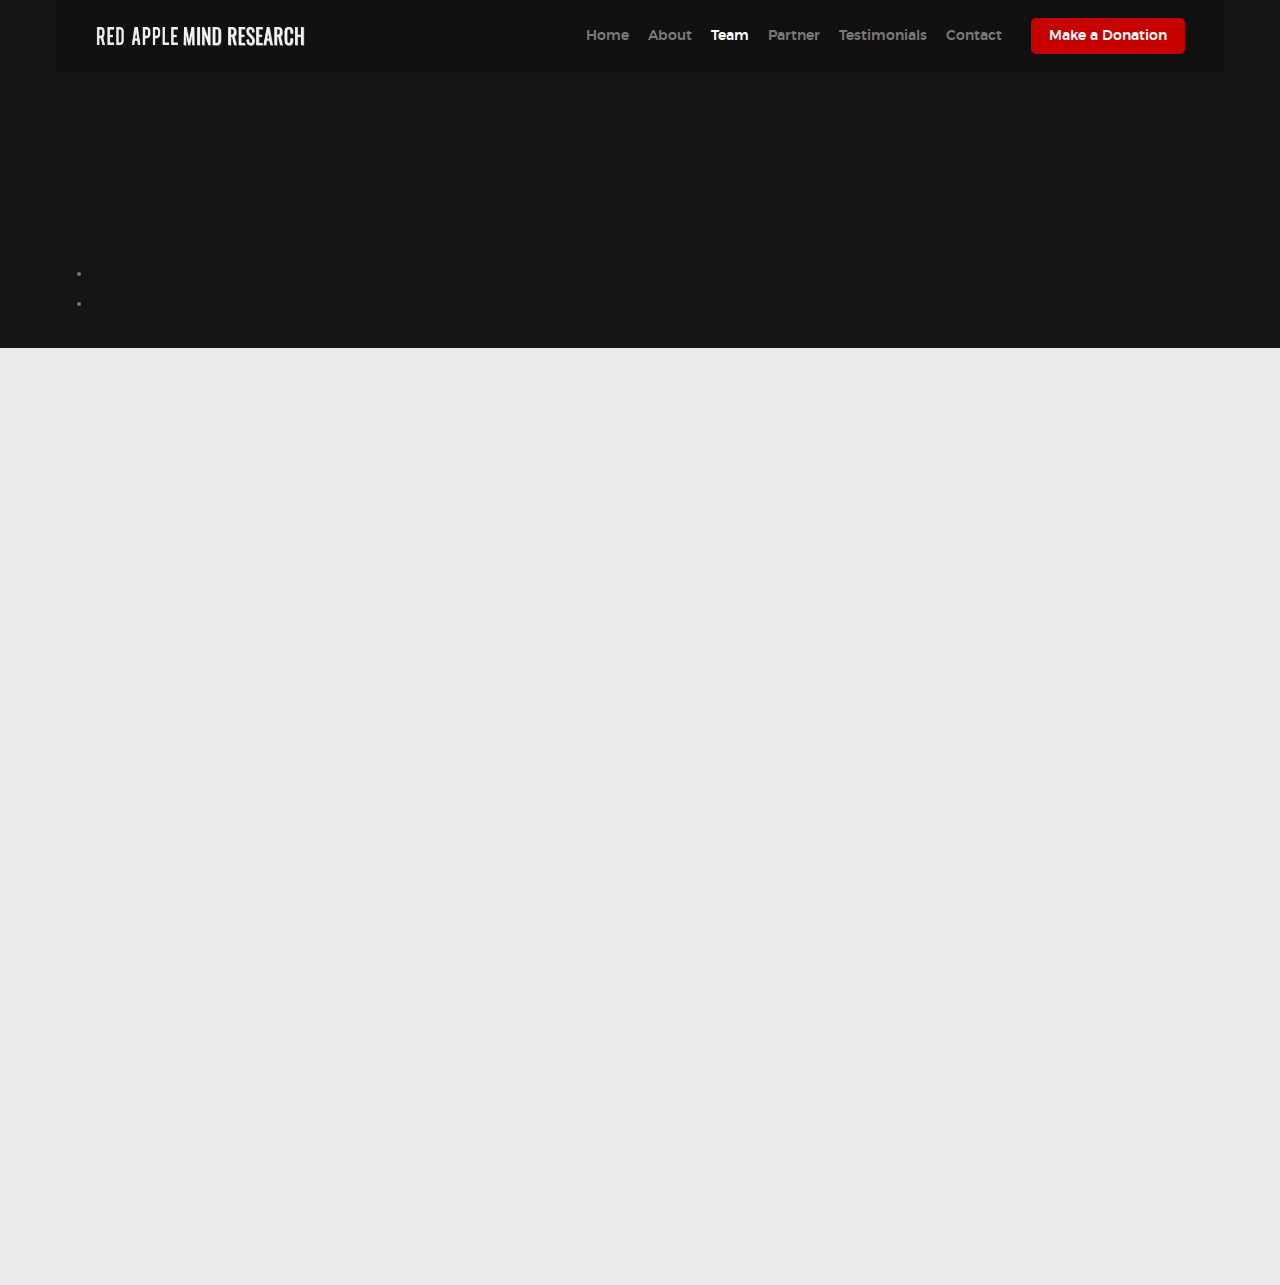
<file: team.html>
<!DOCTYPE html>
<html class="no-js" lang="en">
<head>
    <!--- basic page needs
   ================================================== -->
    <meta charset="utf-8">
    <title>Red Apple</title>
    <meta name="description" content="red apple, red-apple.org">
    <meta name="author" content="Vashisth Bhushan, Jessica Dsouza">

    <!-- mobile specific metas
   ================================================== -->
    <meta name="viewport" content="width=device-width, initial-scale=1">

    <!-- CSS
   ================================================== -->
    <link rel="stylesheet" href="css/base.css">
    <link rel="stylesheet" href="css/vendor.css">
    <link rel="stylesheet" href="css/main.css">
    <link rel="stylesheet" href="css/partner.css">


    <!-- script
   ================================================== -->
    <script src="js/modernizr.js"></script>
    <script src="js/pace.min.js"></script>

    <!-- favicons
	================================================== -->
    <link rel="shortcut icon" href="favicon.ico" type="image/x-icon">
    <link rel="icon" href="favicon.ico" type="image/x-icon">

</head>

<body id="top">

    <!-- header
   ================================================== -->
   <header id="header" class="row">

   		<div class="header-logo">
	        <a href="index.html">Red Apple</a>
	    </div>

	   	<nav id="header-nav-wrap">
			<ul class="header-main-nav">
				<li ><a class="smoothscroll"  href="index.html" title="home">Home</a></li>
                <li><a class="smoothscroll"  href="index.html#about" title="about">About</a></li>
				<li class="current"><a class="smoothscroll"  href="team.html" title="teampage">Team</a></li>
        <li><a class="smoothscroll"  href="index.html#redapplepartner" title="redapplepartner">Partner</a></li>
				<li><a class="smoothscroll"  href="index.html#testimonials" title="testimonials">Testimonials</a></li>
				<li><a class="smoothscroll"  href="index.html#contact" title="Contact">Contact</a></li>
			</ul>

            <a href="#" title="sign-up" class="button button-primary cta">Make a Donation</a>
		</nav>

		<a class="header-menu-toggle" href="#"><span>Menu</span></a>

   </header> <!-- /header -->


        <div class="row">
            <div class="col-full">
                <h1 class="intro-header"  data-aos="fade-up">Download Our App Today!</h1>

                <p class="lead" data-aos="fade-up">
                    Lorem ipsum dolor sit amet, consectetur adipisicing elit, sed do eiusmod tempor incididunt ut labore et dolore magna aliqua. Ut enim ad minim veniam, quis nostrud exercitation ullamco laboris nisi ut aliquip ex ea commodo consequat. Duis aute irure dolor in reprehenderit in voluptate
                </p>

                <ul class="download-badges">
                    <li><a href="#" title="" class="badge-appstore"  data-aos="fade-up">App Store</a></li>
                    <li><a href="#" title="" class="badge-googleplay" data-aos="fade-up">Play Store</a></li>
                </ul>

            </div>
        </div>
        <!-- redapplepartner
        ================================================== -->
        <section id="redapplepartner">
            <div class="row redapplepartner-content">

                <div class="col-four redapplepartner-intro">
                    <h1 class="intro-header" data-aos="fade-up">Our Education Partners</h1>

                    <p data-aos="fade-up">
                      We have tied up various organizations and are currently involved in taking examination across <span style="color:#c70000;font-weight:100;">9</span> Countries
                    </p>
                </div>

                <div class="col-eight redapplepartner-table">
                    <div class="row">

                        <div class="col-six plan-wrap">
                            <div class="plan-block" data-aos="fade-up">

                                <div class="plan-top-part">
                                    <h3 class="plan-block-title">Lite Plan</h3>
                                    <p class="plan-block-price"><sup>$</sup>25</p>
                                    <p class="plan-block-per">Per Month</p>
                                </div>

                                <div class="plan-bottom-part">
                                    <ul class="plan-block-features">
                                        <li><span>3GB</span> Storage</li>
                                        <li><span>10GB</span> Bandwidth</li>
                                        <li><span>5</span> Databases</li>
                                        <li><span>30</span> Email Accounts</li>
                                    </ul>

                                    <a class="button button-primary large" href="">Get Started</a>
                                </div>

                            </div>
                        </div> <!-- end plan-wrap -->

                        <div class="col-six plan-wrap">
                            <div class="plan-block primary" data-aos="fade-up">

                                <div class="plan-top-part">
                                    <h3 class="plan-block-title">Pro Plan</h3>
                                    <p class="plan-block-price"><sup>$</sup>50</p>
                                    <p class="plan-block-per">Per Month</p>
                                </div>

                                <div class="plan-bottom-part">
                                    <ul class="plan-block-features">
                                        <li><span>5GB</span> Storage</li>
                                        <li><span>20GB</span> Bandwidth</li>
                                        <li><span>15</span> Databases</li>
                                        <li><span>70</span> Email Accounts</li>
                                    </ul>

                                    <a class="button button-primary large" href="">Get Started</a>
                                </div>

                            </div>
                        </div> <!-- end plan-wrap -->

                    </div>
                </div> <!-- end redapplepartner-table -->

            </div> <!-- end redapplepartner-content -->
        </section> <!-- end redapplepartner -->
        <!--
                <div class="row about-features">

                    <div class="features-list block-1-3 block-m-1-2 block-mob-full group">

                        <div class="bgrid feature" data-aos="fade-up">

                            <span class="icon"><i class="icon-window"></i></span>

                            <div class="service-content">

                                <h3>Fully Resposive</h3>

                                <p>Sed ut perspiciatis unde omnis iste natus error sit voluptatem accusantium doloremque laudantium, totam rem aperiam, eaque ipsa quae ab illo inventore veritatis et quasi architecto beatae vitae dicta sunt explicabo. Nemo enim ipsam voluptatem quia voluptas sit aspernatur aut odit aut fugit.
                                </p>

                            </div>

                            </div>

                            <div class="bgrid feature" data-aos="fade-up">

                                <span class="icon"><i class="icon-image"></i></span>

                            <div class="service-content">
                                <h3>Retina Ready</h3>

                                <p>Sed ut perspiciatis unde omnis iste natus error sit voluptatem accusantium doloremque laudantium, totam rem aperiam, eaque ipsa quae ab illo inventore veritatis et quasi architecto beatae vitae dicta sunt explicabo. Nemo enim ipsam voluptatem quia voluptas sit aspernatur aut odit aut fugit.
                                </p>


                            </div>

                        </div>
                        <div class="bgrid feature" data-aos="fade-up">

                            <span class="icon"><i class="icon-paint-brush"></i></span>

                            <div class="service-content">
                                <h3>Stylish Design</h3>

                                <p>Sed ut perspiciatis unde omnis iste natus error sit voluptatem accusantium doloremque laudantium, totam rem aperiam, eaque ipsa quae ab illo inventore veritatis et quasi architecto beatae vitae dicta sunt explicabo. Nemo enim ipsam voluptatem quia voluptas sit aspernatur aut odit aut fugit.
                                </p>

                            </div>

                        </div>

                            <div class="bgrid feature" data-aos="fade-up">

                                <span class="icon"><i class="icon-file"></i></span>

                            <div class="service-content">
                                <h3>Clean Code</h3>

                                <p>Sed ut perspiciatis unde omnis iste natus error sit voluptatem accusantium doloremque laudantium, totam rem aperiam, eaque ipsa quae ab illo inventore veritatis et quasi architecto beatae vitae dicta sunt explicabo. Nemo enim ipsam voluptatem quia voluptas sit aspernatur aut odit aut fugit.
                                </p>

                            </div>

                            </div>

                        <div class="bgrid feature" data-aos="fade-up">

                            <span class="icon"><i class="icon-sliders"></i></span>

                            <div class="service-content">
                                <h3>Easy To Customize</h3>

                                <p>Sed ut perspiciatis unde omnis iste natus error sit voluptatem accusantium doloremque laudantium, totam rem aperiam, eaque ipsa quae ab illo inventore veritatis et quasi architecto beatae vitae dicta sunt explicabo. Nemo enim ipsam voluptatem quia voluptas sit aspernatur aut odit aut fugit.
                                </p>
                            </div>

                        </div>
                        <div class="bgrid feature" data-aos="fade-up">

                            <span class="icon"><i class="icon-gift"></i></span>

                            <div class="service-content">
                                <h3>Free of Charge</h3>

                                <p>Sed ut perspiciatis unde omnis iste natus error sit voluptatem accusantium doloremque laudantium, totam rem aperiam, eaque ipsa quae ab illo inventore veritatis et quasi architecto beatae vitae dicta sunt explicabo. Nemo enim ipsam voluptatem quia voluptas sit aspernatur aut odit aut fugit.
                                </p>

                            </div>

                        </div> <!-- /bgrid -->

                    </div> <!-- end features-list -->

                </div> <!-- end about-features -->
</file>
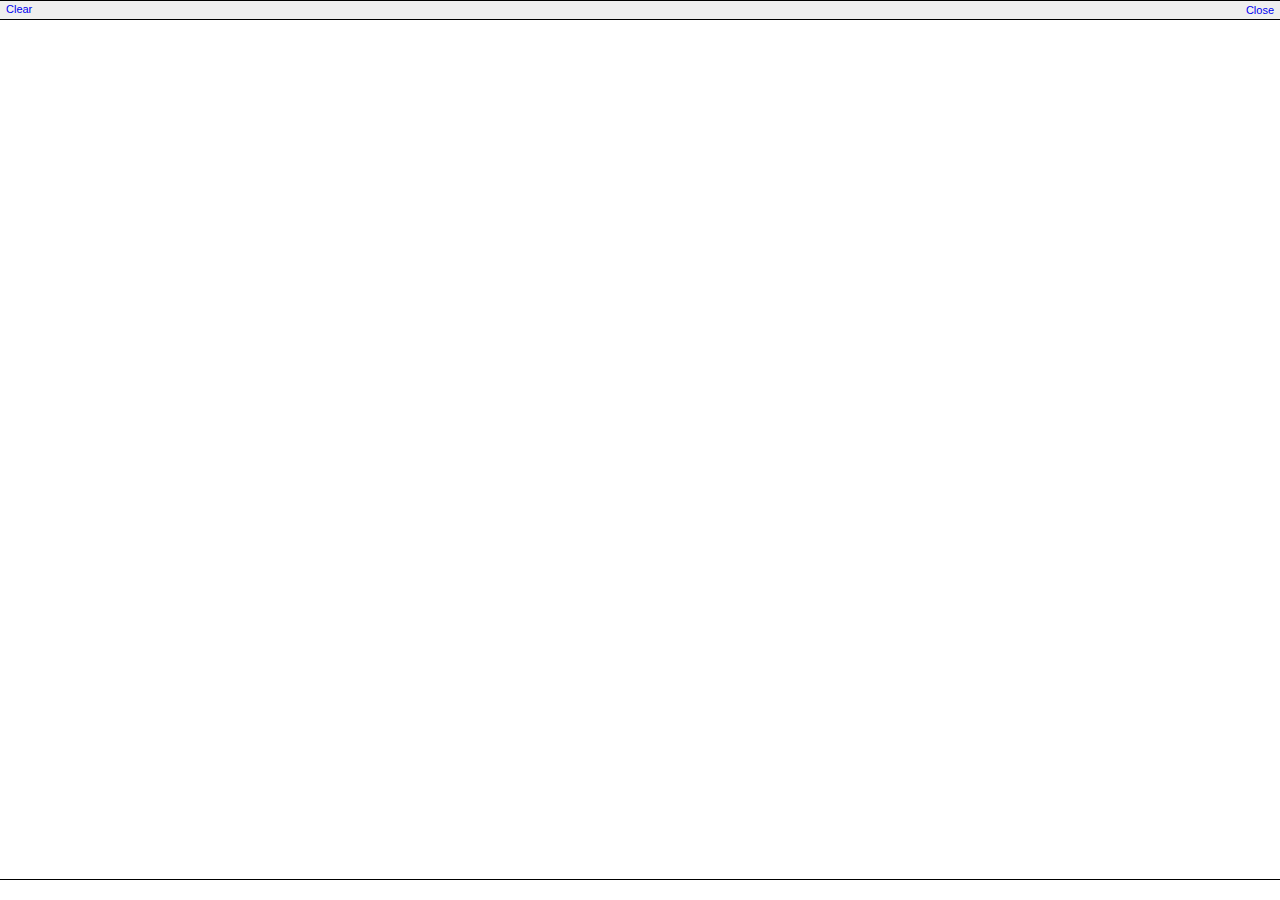
<file: phpmyadmin/js/openlayers/src/openlayers/lib/Firebug/firebug.html>
<!DOCTYPE html PUBLIC "-//W3C//DTD XHTML 1.0 Strict//EN"
         "http://www.w3.org/TR/xhtml1/DTD/xhtml1-strict.dtd">

<html xmlns="http://www.w3.org/1999/xhtml">

<head>
    <title>Firebug</title>
    <link rel="stylesheet" type="text/css" href="firebug.css">
</head>

<body>
    <div id="toolbar" class="toolbar">
        <a href="#" onclick="parent.console.clear()">Clear</a>
        <span class="toolbarRight">
            <a href="#" onclick="parent.console.close()">Close</a>
        </span>
    </div>
    <div id="log"></div>
    <input type="text" id="commandLine">
    
    <script>parent.onFirebugReady(document);</script>
</body>
</html>
</file>
<file: css/main.css>
/* ===================================================================
 *  ------------------------------------------------------------------
 *
 *  TOC:
 *  01. webfonts and iconfonts
 *  02. base style overrides
 *  03. typography & general theme styles
 *  04. preloader
 *  05. forms
 *  06. buttons
 *  07. other components
 *  08. common and reusable theme styles
 *  09. header styles
 *  10. home
 *  11. about
 *  12. Partners Red Apple
 *  13. testimonials
 *  14. download
 *  15. footer styles
 *  16. Blog bricks css
 *
 * =================================================================== */


/* ===================================================================
 *  01. webfonts and iconfonts - (_document-setup)
 *
 * ------------------------------------------------------------------- */

@import url("font-awesome/css/font-awesome.min.css");
@import url("micons/micons.css");
@import url("fonts.css");


/* ===================================================================
 *  02. base style overrides - (_document-setup)
 *
 * ------------------------------------------------------------------- */

html {
  font-size: 10px;
}

@media only screen and (max-width: 1024px) {
  html {
    font-size: 9.375px;
  }
}

@media only screen and (max-width: 768px) {
  html {
    font-size: 10px;
  }
}

@media only screen and (max-width: 400px) {
  html {
    font-size: 9.375px;
  }
}

html,
body {
  height: 100%;
}

body {
  background: #141515;
  font-family: "muli-regular", sans-serif;
  font-size: 1.6rem;
  line-height: 1.875;
  color: #767676;
  margin: 0;
  padding: 0;
}


/* -------------------------------------------------------------------
 * links - (_document-setup)
 * ------------------------------------------------------------------- */

a,
a:visited {
  color: #0087cc;
  -webkit-transition: all 0.3s ease-in-out;
  transition: all 0.3s ease-in-out;
}

a:hover,
a:focus {
  color: #c70000;
}


/* ===================================================================
 *  03. typography & general theme styles - (_document-setup.scss)
 *
 * ------------------------------------------------------------------- */

h1, h2, h3, h4, h5, h6, .h01, .h02, .h03, .h04, .h05, .h06 {
  font-family: "montserrat-regular", sans-serif;
  color: #151515;
  font-style: normal;
  text-rendering: optimizeLegibility;
  margin-bottom: 2.4rem;
}

h3, .h03, h4, .h04 {
  margin-bottom: 1.5rem;
}
h5, .h05, h6, .h06 {
  margin-bottom: 1.2rem;
}
h1, .h01 {
  font-size: 3.1rem;
  line-height: 1.35;
  letter-spacing: -.1rem;
}

@media only screen and (max-width: 600px) {
  h1,
  .h01 {
    font-size: 2.6rem;
    letter-spacing: -.07rem;
  }
}

h2, .h02 {
  font-size: 2.4rem;
  line-height: 1.25;
}
h3, .h03 {
  font-size: 2rem;
  line-height: 1.5;
}
h4, .h04 {
  font-size: 1.7rem;
  line-height: 1.76;
}
h5, .h05 {
  font-size: 1.4rem;
  line-height: 1.7;
  text-transform: uppercase;
  letter-spacing: .2rem;
}
h6, .h06 {
  font-size: 1.3rem;
  line-height: 1.85;
  text-transform: uppercase;
  letter-spacing: .2rem;
}

p img {
  margin: 0;
}

p.lead {
  font-family: "muli-light", sans-serif;
  font-size: 2.1rem;
  line-height: 1.857;
  color: #838383;
  margin-bottom: 3.6rem;
}

@media only screen and (max-width: 768px) {
  p.lead {
    font-size: 2rem;
  }
}

em, i, strong, b {
  font-size: 1.6rem;
  line-height: 1.875;
  font-style: normal;
  font-weight: normal;
}
em, i {
  font-family: "muli-italic", sans-serif;
}
strong, b {
  font-family: "muli-bold", sans-serif;
}

small {
  font-size: 1.1rem;
  line-height: inherit;
}

blockquote {
  margin: 3rem 0;
  padding-left: 5rem;
  position: relative;
}

blockquote:before {
  content: "\201C";
  font-size: 10rem;
  line-height: 0px;
  margin: 0;
  color: rgba(0, 0, 0, 0.3);
  font-family: arial, sans-serif;
  position: absolute;
  top: 3.6rem;
  left: 0;
}

blockquote p {
  font-family: "muli-light", sans-serif;
  padding: 0;
  font-size: 1.9rem;
  line-height: 1.895;
}

blockquote cite {
  display: block;
  font-size: 1.3rem;
  font-style: normal;
  line-height: 1.615;
}

blockquote cite:before {
  content: "\2014 \0020";
}

blockquote cite a,
blockquote cite a:visited {
  color: #838383;
  border: none;
}

abbr {
  font-family: "muli-bold", sans-serif;
  font-variant: small-caps;
  text-transform: lowercase;
  letter-spacing: .05rem;
  color: #838383;
}

var, kbd, samp, code, pre {
  font-family: Consolas, "Andale Mono", Courier, "Courier New", monospace;
}

pre {
  padding: 2.4rem 3rem 3rem;
  background: #F1F1F1;
}

code {
  font-size: 1.4rem;
  margin: 0 .2rem;
  padding: .3rem .6rem;
  white-space: nowrap;
  background: #F1F1F1;
  border: 1px solid #E1E1E1;
  border-radius: 3px;
}

pre>code {
  display: block;
  white-space: pre;
  line-height: 2;
  padding: 0;
  margin: 0;
}

pre.prettyprint>code {
  border: none;
}

del {
  text-decoration: line-through;
}

abbr[title],
dfn[title] {
  border-bottom: 1px dotted;
  cursor: help;
  text-decoration: none;
}

mark {
  background: #FFF49B;
  color: #000;
}

hr {
  border: solid rgba(0, 0, 0, 0.1);
  border-width: 1px 0 0;
  clear: both;
  margin: 2.4rem 0 1.5rem;
  height: 0;
}


/* -------------------------------------------------------------------
 * Lists - (_document-setup.scss)
 * ------------------------------------------------------------------- */

ol {
  list-style: decimal;
}

ul {
  list-style: disc;
}

li {
  display: list-item;
}

ol,
ul {
  margin-left: 1.7rem;
}

ul li {
  padding-left: .4rem;
}

ul ul,
ul ol,
ol ol,
ol ul {
  margin: .6rem 0 .6rem 1.7rem;
}

ul.disc li {
  display: list-item;
  list-style: none;
  padding: 0 0 0 .8rem;
  position: relative;
}

ul.disc li::before {
  content: "";
  display: inline-block;
  width: 8px;
  height: 8px;
  border-radius: 50%;
  background: #c70000;
  position: absolute;
  left: -17px;
  top: 11px;
  vertical-align: middle;
}

dt {
  margin: 0;
  color: #c70000;
}

dd {
  margin: 0 0 0 2rem;
}


/* -------------------------------------------------------------------
 * Spacing - (_document-setup)
 * ------------------------------------------------------------------- */

button,
.button {
  margin-bottom: 1.2rem;
}

fieldset {
  margin-bottom: 1.5rem;
}

input,
textarea,
select,
pre,
blockquote,
figure,
table,
p,
ul,
ol,
dl,
form,
.fluid-video-wrapper,
.ss-custom-select {
  margin-bottom: 3rem;
}


/* -------------------------------------------------------------------
 * floated image - (_document-setup)
 * ------------------------------------------------------------------- */

img.pull-right {
  margin: 1.5rem 0 0 3rem;
}

img.pull-left {
  margin: 1.5rem 3rem 0 0;
}


/* -------------------------------------------------------------------
 * block grids paddings
 * ------------------------------------------------------------------- */

.bgrid {
  padding: 0 20px;
}

@media only screen and (max-width: 1024px) {
  .bgrid {
    padding: 0 18px;
  }
}

@media only screen and (max-width: 768px) {
  .bgrid {
    padding: 0 15px;
  }
}

@media only screen and (max-width: 600px) {
  .bgrid {
    padding: 0 10px;
  }
}

@media only screen and (max-width: 400px) {
  .bgrid {
    padding: 0;
  }
}


/* -------------------------------------------------------------------
 * tables - (_document-setup.scss)
 * ------------------------------------------------------------------- */

table {
  border-width: 0;
  width: 100%;
  max-width: 100%;
  font-family: "muli-regular", sans-serif;
}

th,
td {
  padding: 1.5rem 3rem;
  text-align: left;
  border-bottom: 1px solid #E8E8E8;
}

th {
  color: #151515;
  font-family: "montserrat-bold", sans-serif;
}

td {
  line-height: 1.5;
}

th:first-child,
td:first-child {
  padding-left: 0;
}

th:last-child,
td:last-child {
  padding-right: 0;
}

.table-responsive {
  overflow-x: auto;
  -webkit-overflow-scrolling: touch;
}


/* -------------------------------------------------------------------
 * pace.js styles - center simple  - (_document-setup.scss)
 * ------------------------------------------------------------------- */

.pace {
  -webkit-pointer-events: none;
  pointer-events: none;
  -webkit-user-select: none;
  -moz-user-select: none;
  user-select: none;
  z-index: 2000;
  position: fixed;
  margin: auto;
  top: 0;
  left: 0;
  right: 0;
  bottom: 0;
  height: 5px;
  width: 150px;
  background: #dedede;
  overflow: hidden;
}

.pace .pace-progress {
  -webkit-box-sizing: border-box;
  -moz-box-sizing: border-box;
  -ms-box-sizing: border-box;
  -o-box-sizing: border-box;
  box-sizing: border-box;
  -webkit-transform: translate3d(0, 0, 0);
  -moz-transform: translate3d(0, 0, 0);
  -ms-transform: translate3d(0, 0, 0);
  -o-transform: translate3d(0, 0, 0);
  transform: translate3d(0, 0, 0);
  max-width: 150px;
  position: fixed;
  z-index: 2000;
  display: block;
  position: absolute;
  top: 0;
  right: 100%;
  height: 100%;
  width: 100%;
  background: #c70000;
}

.pace.pace-inactive {
  display: none;
}

.oldie .pace {
  display: none;
}


/* ===================================================================
 *  04. preloader - (_preloader-blank.scss)
 *
 * ------------------------------------------------------------------- */

#preloader {
  position: fixed;
  top: 0;
  left: 0;
  right: 0;
  bottom: 0;
  background: #ffffff;
  z-index: 800;
  height: 100%;
  width: 100%;
}

.no-js #preloader,
.oldie #preloader {
  display: none;
}


/* ===================================================================
 *  05. forms - (_forms.scss)
 *
 * ------------------------------------------------------------------- */

fieldset {
  border: none;
}

input[type="email"],
input[type="number"],
input[type="search"],
input[type="text"],
input[type="tel"],
input[type="url"],
input[type="password"],
textarea,
select {
  display: block;
  height: 6rem;
  padding: 1.5rem 2rem;
  border: 0;
  outline: none;
  color: #333333;
  font-family: "muli-regular", sans-serif;
  font-size: 1.5rem;
  line-height: 3rem;
  max-width: 100%;
  background: rgba(0, 0, 0, 0.1);
  -webkit-transition: all 0.3s ease-in-out;
  transition: all 0.3s ease-in-out;
  border-radius: 5px;
}

.ss-custom-select {
  position: relative;
  padding: 0;
}

.ss-custom-select select {
  -webkit-appearance: none;
  -moz-appearance: none;
  -ms-appearance: none;
  -o-appearance: none;
  appearance: none;
  text-indent: 0.01px;
  text-overflow: '';
  margin: 0;
  line-height: 3rem;
  vertical-align: middle;
}

.ss-custom-select select option {
  padding-left: 2rem;
  padding-right: 2rem;
}

.ss-custom-select select::-ms-expand {
  display: none;
}

.ss-custom-select::after {
  content: '\f0d7';
  font-family: 'FontAwesome';
  position: absolute;
  top: 50%;
  right: 1.5rem;
  margin-top: -10px;
  bottom: auto;
  width: 20px;
  height: 20px;
  line-height: 20px;
  font-size: 18px;
  text-align: center;
  pointer-events: none;
  color: #252525;
}


/* IE9 and below */

.oldie .ss-custom-select::after {
  display: none;
}

textarea {
  min-height: 25rem;
}

input[type="email"]:focus,
input[type="number"]:focus,
input[type="search"]:focus,
input[type="text"]:focus,
input[type="tel"]:focus,
input[type="url"]:focus,
input[type="password"]:focus,
textarea:focus,
select:focus {
  color: #000000;
}

label,
legend {
  font-family: "montserrat-bold", sans-serif;
  font-size: 1.4rem;
  margin-bottom: .6rem;
  color: #151515;
  display: block;
}

input[type="checkbox"],
input[type="radio"] {
  display: inline;
}

label>.label-text {
  display: inline-block;
  margin-left: 1rem;
  font-family: "montserrat-regular", sans-serif;
  line-height: inherit;
}

label>input[type="checkbox"],
label>input[type="radio"] {
  margin: 0;
  position: relative;
  top: .15rem;
}


/* -------------------------------------------------------------------
 * Style Placeholder Text - (_forms.scss)
 * ------------------------------------------------------------------- */

::-webkit-input-placeholder {
  color: #838383;
}

:-moz-placeholder {
  color: #838383;
  /* Firefox 18- */
}

::-moz-placeholder {
  color: #838383;
  /* Firefox 19+ */
}

:-ms-input-placeholder {
  color: #838383;
}

.placeholder {
  color: #838383 !important;
}


/* -------------------------------------------------------------------
 * Change Autocomplete styles in Chrome - (_forms.scss)
 * ------------------------------------------------------------------- */

input:-webkit-autofill,
input:-webkit-autofill:hover,
input:-webkit-autofill:focus input:-webkit-autofill,
textarea:-webkit-autofill,
textarea:-webkit-autofill:hover textarea:-webkit-autofill:focus,
select:-webkit-autofill,
select:-webkit-autofill:hover,
select:-webkit-autofill:focus {
  border: none;
  -webkit-text-fill-color: #57ca67;
  transition: background-color 5000s ease-in-out 0s;
}



/* ===================================================================
 *  06. buttons - (_button-essentials.scss)
 *
 * ------------------------------------------------------------------- */

.button,
button,
input[type="submit"],
input[type="reset"],
input[type="button"] {
  display: inline-block;
  font-family: "montserrat-regular", sans-serif;
  font-size: 1.5rem;
  height: 5.4rem;
  line-height: calc(5.4rem - .6rem);
  padding: 0 3rem;
  margin: 0 .3rem 1.2rem 0;
  color: #222222;
  text-decoration: none;
  cursor: pointer;
  text-align: center;
  white-space: nowrap;
  border-radius: .5rem;
  -webkit-transition: all 0.3s ease-in-out;
  transition: all 0.3s ease-in-out;
  background-color: #c5c5c5;
  border: .3rem solid #c5c5c5;
}

.button:hover,
button:hover,
input[type="submit"]:hover,
input[type="reset"]:hover,
input[type="button"]:hover,
.button:focus,
button:focus,
input[type="submit"]:focus,
input[type="reset"]:focus,
input[type="button"]:focus {
  background-color: #b8b8b8;
  border-color: #b8b8b8;
  color: #000000;
  outline: 0;
}

.button.button-primary,
button.button-primary,
input[type="submit"].button-primary,
input[type="reset"].button-primary,
input[type="button"].button-primary {
  background-color: #c70000;
  border-color: #c70000;
  color: #FFFFFF;
}

.button.button-primary:hover,
button.button-primary:hover,
input[type="submit"].button-primary:hover,
input[type="reset"].button-primary:hover,
input[type="button"].button-primary:hover,
.button.button-primary:focus,
button.button-primary:focus,
input[type="submit"].button-primary:focus,
input[type="reset"].button-primary:focus,
input[type="button"].button-primary:focus {
  background: #7a0101;
  border-color: #7a0101;
}

button.full-width,
.button.full-width {
  width: 100%;
  margin-right: 0;
}

button.medium,
.button.medium {
  height: 5.7rem !important;
  line-height: calc(5.7rem - .6rem) !important;
}

button.large,
.button.large {
  height: 6rem !important;
  line-height: calc(6rem - .6rem) !important;
}

button.stroke,
.button.stroke {
  background: transparent !important;
  color: #a5a5a5 !important;
}

button.stroke:hover,
.button.stroke:hover {
  border: 0.3rem solid #c70000;
  color: #c70000;
}

button.pill,
.button.pill {
  padding-left: 3rem !important;
  padding-right: 3rem !important;
  border-radius: 1000px;
}

button::-moz-focus-inner,
input::-moz-focus-inner {
  border: 0;
  padding: 0;
}



/* ===================================================================
 *  07. other components - (_others.scss)
 *
 * ------------------------------------------------------------------- */


/* -------------------------------------------------------------------
 * alert box - (_alert-box.scss)
 * ------------------------------------------------------------------- */

.alert-box {
  padding: 2.1rem 4rem 2.1rem 3rem;
  position: relative;
  margin-bottom: 3rem;
  border-radius: 3px;
  font-family: "montserrat-regular", sans-serif;
  font-size: 1.5rem;
}

.alert-box .close {
  position: absolute;
  right: 1.8rem;
  top: 1.8rem;
  cursor: pointer;
}

.ss-error {
  background-color: #ffd1d2;
  color: #e65153;
}

.ss-success {
  background-color: #c8e675;
  color: #758c36;
}

.ss-info {
  background-color: #d7ecfb;
  color: #4a95cc;
}

.ss-notice {
  background-color: #fff099;
  color: #bba31b;
}


/* -------------------------------------------------------------------
 * additional typo styles - (_additional-typo.scss)
 * ------------------------------------------------------------------- */


/* drop cap
 * ----------------------------------------------- */

.drop-cap:first-letter {
  float: left;
  margin: 0;
  padding: 1.5rem .6rem 0 0;
  font-size: 8.4rem;
  font-family: "montserrat-bold", sans-serif;
  line-height: 6rem;
  text-indent: 0;
  background: transparent;
  color: #151515;
}


/* line definition style
 * ----------------------------------------------- */

.lining dt,
.lining dd {
  display: inline;
  margin: 0;
}

.lining dt+dt:before,
.lining dd+dt:before {
  content: "\A";
  white-space: pre;
}

.lining dd+dd:before {
  content: ", ";
}

.lining dd+dd:before {
  content: ", ";
}

.lining dd:before {
  content: ": ";
  margin-left: -0.2em;
}


/* dictionary definition style
 * ----------------------------------------------- */

.dictionary-style dt {
  display: inline;
  counter-reset: definitions;
}

.dictionary-style dt+dt:before {
  content: ", ";
  margin-left: -0.2em;
}

.dictionary-style dd {
  display: block;
  counter-increment: definitions;
}

.dictionary-style dd:before {
  content: counter(definitions, decimal) ". ";
}


/**
 * Pull Quotes
 * -----------
 * markup:
 *
 * <aside class="pull-quote">
 *		<blockquote>
 *			<p></p>
 *		</blockquote>
 *	</aside>
 *
 * --------------------------------------------------------------------- */

.pull-quote {
  position: relative;
  padding: 2.1rem 3rem 2.1rem 0px;
}

.pull-quote:before,
.pull-quote:after {
  height: 1em;
  position: absolute;
  font-size: 10rem;
  font-family: Arial, Sans-Serif;
  color: rgba(0, 0, 0, 0.3);
}

.pull-quote:before {
  content: "\201C";
  top: -3.6rem;
  left: 0;
}

.pull-quote:after {
  content: '\201D';
  bottom: 3.6rem;
  right: 0;
}

.pull-quote blockquote {
  margin: 0;
}

.pull-quote blockquote:before {
  content: none;
}


/**
 * Stats Tab
 * ---------
 * markup:
 *
 * <ul class="stats-tabs">
 *		<li><a href="#">[value]<em>[name]</em></a></li>
 *	</ul>
 *
 * Extend this object into your markup.
 *
 * --------------------------------------------------------------------- */

.stats-tabs {
  padding: 0;
  margin: 3rem 0;
}

.stats-tabs li {
  display: inline-block;
  margin: 0 1.5rem 3rem 0;
  padding: 0 1.5rem 0 0;
  border-right: 1px solid #ccc;
}

.stats-tabs li:last-child {
  margin: 0;
  padding: 0;
  border: none;
}

.stats-tabs li a {
  display: inline-block;
  font-size: 2.5rem;
  font-family: "montserrat-semibold", sans-serif;
  border: none;
  color: #ffffff;
}

.stats-tabs li a:hover {
  color: #c70000;
}

.stats-tabs li a em {
  display: block;
  margin: .6rem 0 0 0;
  font-size: 1.4rem;
  font-family: "montserrat-regular", sans-serif;
  color: #909090;
}



/* ===================================================================
 *  08. common and reusable theme styles
 *
 * ------------------------------------------------------------------- */

h1.intro-header {
  font-family: "montserrat-regular", sans-serif;
  font-size: 3.4rem;
  line-height: 1.324;
  color: #151515;
  position: relative;
  padding-bottom: 3.6rem;
}

h1.intro-header::before {
  display: block;
  content: "";
  height: 2px;
  width: 70px;
  background-color: #c70000;
  position: absolute;
  left: 0;
  bottom: 0;
}

.wide {
  max-width: 1300px;
}

.narrow {
  max-width: 800px;
}


/* -------------------------------------------------------------------
 * responsive:
 * common styles
 * ------------------------------------------------------------------- */

@media only screen and (max-width: 768px) {
  h1.intro-header {
    font-size: 3.1rem;
  }
}

@media only screen and (max-width: 600px) {
  h1.intro-header {
    font-size: 2.6rem;
  }
}



/* ===================================================================
 *  09. header styles - (_site-layout.scss)
 *
 * ------------------------------------------------------------------- */

#header {
  width: 100%;
  height: 72px;
  background-color: #111111;
  position: fixed;
  left: 50%;
  -webkit-transform: translateX(-50%);
  -ms-transform: translateX(-50%);
  transform: translateX(-50%);
  z-index: 501;
}


/* -------------------------------------------------------------------
 * header logo - (_site-layout.css)
 * ------------------------------------------------------------------- */

.header-logo {
  position: absolute;
  left: 40px;
  top: 50%;
  -webkit-transform: translateY(-50%);
  -ms-transform: translateY(-50%);
  transform: translateY(-50%);
  -webkit-transition: all 1s ease-in-out;
  transition: all 1s ease-in-out;
  z-index: 501;
}

.header-logo a {
  display: block;
  margin: 0;
  padding: 0;
  outline: 0;
  border: none;
  width: 210px;
  height: 22px;
  background: url("../images/logo.png") no-repeat center;
  background-size: 210px 22px;
  font: 0/0 a;
  text-shadow: none;
  color: transparent;
  -webkit-transition: all 0.5s ease-in-out;
  transition: all 0.5s ease-in-out;
}


/* -------------------------------------------------------------------
 * menu trigger - (_site-layout.css)
 * ------------------------------------------------------------------- */

.header-menu-toggle {
  display: none;
  position: fixed;
  right: 32px;
  top: 15px;
  height: 42px;
  width: 42px;
  line-height: 42px;
  font-family: "montserrat-regular", sans-serif;
  font-size: 1.4rem;
  text-transform: uppercase;
  letter-spacing: .2rem;
  color: rgba(255, 255, 255, 0.5);
  -webkit-transition: all 0.3s ease-in-out;
  transition: all 0.3s ease-in-out;
}

.header-menu-toggle:hover,
.header-menu-toggle:focus {
  color: #FFFFFF;
}

.header-menu-toggle span {
  display: block;
  width: 24px;
  height: 2px;
  margin-top: -1px;
  position: absolute;
  left: 9px;
  top: 50%;
  right: auto;
  bottom: auto;
  background-color: white;
  -webkit-transition: all 0.5s ease-in-out;
  transition: all 0.5s ease-in-out;
  font: 0/0 a;
  text-shadow: none;
  color: transparent;
}

.header-menu-toggle span::before,
.header-menu-toggle span::after {
  content: '';
  width: 100%;
  height: 100%;
  background-color: inherit;
  position: absolute;
  left: 0;
  -webkit-transition: all 0.5s ease-in-out;
  transition: all 0.5s ease-in-out;
}

.header-menu-toggle span::before {
  top: -9px;
}

.header-menu-toggle span::after {
  bottom: -9px;
}

.header-menu-toggle.is-clicked span {
  background-color: rgba(255, 255, 255, 0);
  -webkit-transition: all 0.1s ease-in-out;
  transition: all 0.1s ease-in-out;
}

.header-menu-toggle.is-clicked span::before,
.header-menu-toggle.is-clicked span::after {
  background-color: white;
}

.header-menu-toggle.is-clicked span::before {
  top: 0;
  -webkit-transform: rotate(135deg);
  -ms-transform: rotate(135deg);
  transform: rotate(135deg);
}

.header-menu-toggle.is-clicked span::after {
  bottom: 0;
  -webkit-transform: rotate(225deg);
  -ms-transform: rotate(225deg);
  transform: rotate(225deg);
}


/* -------------------------------------------------------------------
 * navigation - (_layout.scss)
 * ------------------------------------------------------------------- */

#header-nav-wrap {
  font-family: "montserrat-medium", sans-serif;
  font-size: 14px;
  position: absolute;
  top: 0;
  right: 40px;
}

#header-nav-wrap .header-main-nav {
  display: inline-block;
  list-style: none;
  height: 72px;
  margin: 0 1rem 0 0;
}

#header-nav-wrap .header-main-nav li {
  display: inline-block;
  padding-left: 0;
  margin-right: 1.5rem;
}

#header-nav-wrap .header-main-nav li a {
  display: block;
  line-height: 72px;
}

#header-nav-wrap .header-main-nav li a,
#header-nav-wrap .header-main-nav li a:visited {
  color: rgba(255, 255, 255, 0.45);
}

#header-nav-wrap .header-main-nav li a:hover,
#header-nav-wrap .header-main-nav li a:focus {
  color: #ffffff;
}

#header-nav-wrap .header-main-nav li.current a {
  color: #ffffff;
}

#header-nav-wrap .cta {
  height: 3.6rem;
  line-height: calc(3.6rem - .6rem);
  padding: 0 1.5rem;
  font-family: "montserrat-medium", sans-serif;
  font-size: 14px;
  text-transform: none;
  letter-spacing: normal;
  margin: 0;
}


/* -------------------------------------------------------------------
 * responsive:
 * header
 * ------------------------------------------------------------------- */

@media only screen and (max-width: 1230px) {
  #header {
    max-width: none;
  }
}

@media only screen and (max-width: 768px) {
  .header-logo a {
    width: 210px;
    height: 30px;
  }
  #header-nav-wrap {
    display: none;
    height: auto;
    width: 100%;
    right: auto;
    left: 0;
    background-color: #111111;
    padding: 120px 40px 54px;
  }
  #header-nav-wrap .header-main-nav {
    display: block;
    height: auto;
    margin: 0 0 4.2rem 0;
    border-top: 1px solid rgba(255, 255, 255, 0.03);
  }
  #header-nav-wrap .header-main-nav li {
    display: block;
    margin: 0;
    padding: 0;
    border-bottom: 1px solid rgba(255, 255, 255, 0.03);
  }
  #header-nav-wrap .header-main-nav li a {
    padding: 18px 0;
    line-height: 18px;
  }
  #header-nav-wrap .cta {
    height: 42px;
    line-height: calc(42px - .6rem);
    padding: 0 30px;
  }
  .header-menu-toggle {
    display: block;
  }
}

@media only screen and (max-width: 600px) {
  #header-nav-wrap .cta {
    display: block;
    padding: 0 20px;
  }
}

@media only screen and (max-width: 400px) {
  .header-menu-toggle {
    right: 24px;
  }
}


/* -------------------------------------------------------------------
 * make sure the menu is visible on larger screens
 * ------------------------------------------------------------------- */

@media only screen and (min-width: 769px) {
  #header-nav-wrap {
    display: block !important;
  }
}



/* ===================================================================
 *  10. home - (_site-layout.scss)
 *
 * ------------------------------------------------------------------- */

#home {
  width: 100%;
  height: 786px;
  min-height: 786px;
  background-color: transparent;
  position: relative;
  display: table;
}

#home .shadow-overlay {
  position: absolute;
  top: 0;
  left: 0;
  width: 100%;
  height: 100%;
  opacity: .2;
  background: -moz-linear-gradient(left, black 0%, black 20%, transparent 100%);
  /* FF3.6-15 */
  background: -webkit-linear-gradient(left, black 0%, black 20%, transparent 100%);
  /* Chrome10-25,Safari5.1-6 */
  background: linear-gradient(to right, black 0%, black 20%, transparent 100%);
  /* W3C, IE10+, FF16+, Chrome26+, Opera12+, Safari7+ */
  filter: progid:DXImageTransform.Microsoft.gradient( startColorstr='#000000', endColorstr='#00000000', GradientType=1);
  /* IE6-9 */
}

#home .overlay {
  position: absolute;
  top: 0;
  left: 0;
  width: 100%;
  height: 100%;
  opacity: .2;
  background-color: #000000;
}

.no-js #home {
  background: #151515;
}

.home-content {
  display: table-cell;
  width: 100%;
  height: 100%;
  vertical-align: bottom;
}

.home-content .contents {
  position: relative;
}

.home-content-left {
  padding: 15rem 0 12rem 40px;
  position: relative;
  width: 50%;
}

.home-content-left h3 {
  color: rgba(255, 255, 255, 0.8);
  font-size: 1.6rem;
  line-height: 1.5;
  text-transform: uppercase;
  letter-spacing: .2rem;
  margin-bottom: 2.4rem;
}

.home-content-left h1 {
  font-family: "montserrat-regular", sans-serif;
  font-size: 5.2rem;
  letter-spacing: -.05rem;
  line-height: 1.269;
  color: #ffffff;
  margin-bottom: 9rem;
}

.home-content-left .button.stroke {
  color: #ffffff !important;
  border-color: #ffffff;
  margin: 0 .6rem 1.2rem;
  padding: 0 2.2rem;
  min-width: 188px;
}

.home-content-left .button.stroke span[class*="icon"] {
  margin-right: 5px;
  position: relative;
  top: 2px;
}

.home-content-left .button.stroke:hover,
.home-content-left .button.stroke:focus {
  background-color: white !important;
  color: #000000 !important;
}

.home-image-right {
  display: block;
  position: absolute;
  right: 0;
  top: 50%;
  -webkit-transform: translateY(-50%);
  -ms-transform: translateY(-50%);
  transform: translateY(-50%);
  padding-top: 21rem;
  z-index: 500;
  width: 50%;
  text-align: right;
}

.home-image-right img {
  vertical-align: bottom;
  width: 75%;
}


/* home social-list */

.home-social-list {
  position: absolute;
  right: 42px;
  top: 50%;
  margin: 0;
  padding: 0;
  list-style: none;
  font-size: 2.2rem;
  line-height: 1.75;
  text-align: center;
  -webkit-transform: translateY(-55%);
  -ms-transform: translateY(-55%);
  transform: translateY(-55%);
}

.home-social-list::before {
  display: block;
  content: "";
  width: 2px;
  height: 42px;
  background-color: rgba(255, 255, 255, 0.15);
  margin-left: auto;
  margin-right: auto;
  margin-bottom: 12px;
}

.home-social-list li {
  padding-left: 0;
}

.home-social-list li a,
.home-social-list li a:visited {
  color: #FFFFFF;
}

.home-social-list li a:hover,
.home-social-list li a:focus,
.home-social-list li a:active {
  color: #5b0000;
}


/* scroll down */

.home-scrolldown {
  position: absolute;
  bottom: 0;
  right: 0;
  -webkit-transform: rotate(90deg);
  -ms-transform: rotate(90deg);
  transform: rotate(90deg);
  -webkit-transform-origin: right top;
  -ms-transform-origin: right top;
  transform-origin: right top;
  float: right;
}

.home-scrolldown i {
  padding-left: 9px;
}

.home-scrolldown a:hover,
.home-scrolldown a:focus {
  color: #c70000 !important;
}

html[data-useragent*='MSIE 10.0'] .home-scrolldown,
.oldie .home-scrolldown {
  display: none;
}

.scroll-icon {
  display: inline-block;
  font-family: "montserrat-medium", sans-serif;
  font-size: 1.2rem;
  text-transform: uppercase;
  letter-spacing: .3rem;
  color: #FFFFFF !important;
  background: transparent;
  position: relative;
  top: 36px;
  right: 42px;
  -webkit-animation: animate-it 3s ease infinite;
  animation: animate-it 3s ease infinite;
}

.scroll-icon i {
  font-size: 2.4rem;
  position: relative;
  bottom: -6px;
}


/* vertical animation */

@-webkit-keyframes animate-it {
  0%,
  60%,
  80%,
  100% {
    -webkit-transform: translateX(0);
  }
  0%,
  60%,
  80%,
  100% {
    transform: translateX(0);
  }
  20% {
    -webkit-transform: translateX(-5px);
  }
  20% {
    transform: translateX(-5px);
  }
  40% {
    -webkit-transform: translateX(20px);
  }
  40% {
    transform: translateX(20px);
  }
}

@keyframes animate-it {
  0%,
  60%,
  80%,
  100% {
    -webkit-transform: translateX(0);
  }
  0%,
  60%,
  80%,
  100% {
    transform: translateX(0);
  }
  20% {
    -webkit-transform: translateX(-5px);
  }
  20% {
    transform: translateX(-5px);
  }
  40% {
    -webkit-transform: translateX(20px);
  }
  40% {
    transform: translateX(20px);
  }
}


/* -------------------------------------------------------------------
 * responsive:
 * home section
 * ------------------------------------------------------------------- */

@media only screen and (max-width: 1300px) {
  .home-image-right {
    right: 5rem;
  }
}

@media only screen and (max-width: 1200px) {
  #home {
    overflow: hidden;
  }
  .home-content {
    vertical-align: middle;
  }
  .home-content-left {
    padding: 18rem 0 12rem 40px;
  }
  .home-content-left h3 {
    font-size: 1.5rem;
  }
  .home-content-left h1 {
    font-size: 4.8rem;
  }
  .home-image-right {
    padding-top: 18rem;
  }
  .home-image-right img {
    vertical-align: top;
    width: 70%;
  }
}

@media only screen and (max-width: 1100px) {
  .home-content-left h1 {
    font-size: 4.6rem;
  }
  .home-content-left h1 br {
    display: none;
  }
}

@media only screen and (max-width: 1024px) {
  .home-content-left {
    width: 60%;
    padding: 18rem 6rem 12rem 4rem;
  }
  .home-content-left h3 {
    font-size: 1.5rem;
  }
  .home-content-left h1 {
    font-size: 4.2rem;
  }
  .home-image-right {
    width: 40%;
    padding-top: 120px;
  }
  .home-image-right img {
    vertical-align: top;
    width: 100%;
  }
}

@media only screen and (max-width: 900px) {
  #home {
    height: auto;
    min-height: 840px;
  }
  #home,
  .home-content {
    display: block;
    text-align: center;
  }
  .home-content-left {
    width: 94%;
    position: static;
    padding: 15rem 6rem 366px;
    margin: 0 auto;
  }
  .home-content-left h1 {
    margin-bottom: 3.6rem;
  }
  .home-image-right {
    width: 400px;
    right: auto;
    top: auto;
    left: 50%;
    bottom: 0;
    -webkit-transform: translateX(-50%);
    -ms-transform: translateX(-50%);
    transform: translateX(-50%);
    padding: 0;
    margin-bottom: -378px;
  }
}

@media only screen and (max-width: 768px) {
  #home {
    min-height: auto;
  }
  .home-content-left h3 {
    font-size: 1.4rem;
  }
  .home-content-left h1 {
    font-size: 3.6rem;
  }
}

@media only screen and (max-width: 600px) {
  .home-content-left {
    padding: 12rem 6rem 366px;
  }
  .home-content-left h1 {
    font-size: 3.3rem;
  }
  .home-content-left .button.stroke {
    width: 100%;
    min-width: 0;
    max-width: 280px;
  }
  .home-social-list {
    font-size: 2rem;
    right: 30px;
  }
  .scroll-icon {
    top: 21px;
  }
}

@media only screen and (max-width: 500px) {
  .home-social-list,
  .home-scrolldown {
    display: none;
  }
  .home-content-left {
    padding: 12rem 2.5rem 366px;
    width: 100%;
  }
  .home-content-left h1 {
    font-size: 3rem;
  }
}

@media only screen and (max-width: 400px) {
  .home-content-left {
    padding: 12rem 0 300px;
  }
  .home-content-left .button.stroke {
    margin: 0 0 1.2rem 0;
  }
  .home-image-right {
    width: 320px;
    margin-bottom: -298px;
  }
}



/* ===================================================================
 *  11. about - (_layout.scss)
 *
 * ------------------------------------------------------------------- */

#about {
  min-height: 786px;
  background: #ffffff;
  padding-top: 18rem;
  overflow: hidden;
}

.about-intro {
  padding-bottom: 3.6rem;
  border-bottom: 1px solid rgba(0, 0, 0, 0.07);
}

.about-features .features-list {
  padding-top: 5.4rem;
}

.about-features .feature {
  margin-bottom: 1.8rem;
}

.about-features .feature .icon {
  margin-bottom: 1.5rem;
  display: inline-block;
}

.about-features .feature .icon i {
  color: #c70000;
  font-size: 4.8rem;
}

.about-features .feature h3 {
  font-family: "montserrat-regular", sans-serif;
  font-size: 1.9rem;
  color: #151515;
  margin-bottom: 3rem;
}

.about-how {
  padding-top: 7.2rem;
  padding-bottom: 6rem;
}

.about-how h1.intro-header {
  text-align: center;
}

#about .about-how h1.intro-header::before {
  left: 50%;
  -webkit-transform: translateX(-50%);
  -ms-transform: translateX(-50%);
  transform: translateX(-50%);
}

.about-how-content {
  position: relative;
  width: 100%;
  max-width: 1000px;
  min-height: 300px;
  margin-top: 7.2rem;
  margin-left: auto;
  margin-right: auto;
  clear: both;
}

.about-how-content::before,
.about-how-content::after {
  content: "";
  display: block;
  width: 1px;
  height: 100%;
  background-color: rgba(0, 0, 0, 0.1);
  position: absolute;
  top: 0;
}

.about-how-content::before {
  left: 0;
}

.about-how-content::after {
  left: 50%;
}

.about-how-content .about-how-steps {
  width: 100%;
}

.about-how-content .step {
  padding: 0 40px 1.5rem 60px;
  position: relative;
  min-height: 240px;
}

.about-how-content .step h3 {
  margin-bottom: 2.4rem;
}

.about-how-content .step::before {
  display: block;
  font-family: "muli-bold";
  font-size: 2rem;
  content: attr(data-item);
  color: #ffffff;
  height: 54px;
  width: 54px;
  line-height: 54px;
  text-align: center;
  border-radius: 50%;
  background-color: #c70000;
  box-shadow: 0 0 0 15px #ffffff;
  z-index: 500;
  position: absolute;
  top: -12px;
  left: -27px;
}

.about-bottom-image img {
  vertical-align: bottom;
}


/* -------------------------------------------------------------------
 * responsive:
 * about
 * ------------------------------------------------------------------- */

@media only screen and (max-width: 1200px) {
  .about-how-content {
    max-width: 800px;
  }
}

@media only screen and (max-width: 1024px) {
  .about-intro {
    max-width: 800px;
    text-align: center;
  }
  .about-intro h1::before {
    left: 50%;
    -webkit-transform: translateX(-50%);
    -ms-transform: translateX(-50%);
    transform: translateX(-50%);
  }
  .about-intro [class*="col-"] {
    width: 100% !important;
    float: none !important;
    clear: both !important;
    margin-left: 0;
    margin-right: 0;
  }
  .about-how-content {
    max-width: 700px;
  }
}

@media only screen and (max-width: 850px) {
  .about-how-content {
    max-width: 550px;
  }
  .about-how-content::after {
    display: none;
  }
  .about-how-content .step {
    width: 100% !important;
    float: none !important;
    clear: both !important;
    margin-left: 0;
    margin-right: 0;
    padding-right: 18px;
    min-height: auto;
    padding: 0 40px .9rem 60px;
  }
}

@media only screen and (max-width: 768px) {
  .about-features .feature .icon i {
    font-size: 4.4rem;
  }
  .about-features .feature h3 {
    font-size: 1.8rem;
  }
  .about-how h3 {
    font-size: 1.9rem;
  }
  .about-how-content::before {
    left: 30px;
  }
  .about-how-content .step {
    padding: 0 10px 0 80px;
  }
  .about-how-content .step::before {
    font-size: 1.6rem;
    height: 45px;
    width: 45px;
    line-height: 45px;
    top: -9px;
    left: 7.5px;
  }
}

@media only screen and (max-width: 650px) {
  .about-features {
    max-width: 600px;
    text-align: center;
  }
  .about-features .feature {
    width: 100% !important;
    float: none !important;
    clear: both !important;
    margin-left: 0;
    margin-right: 0;
    margin-bottom: 4.5rem;
  }
  .about-features .feature h3 {
    margin-bottom: 1.5rem;
  }
}

@media only screen and (max-width: 400px) {
  .about-how-content {
    text-align: center;
  }
  .about-how-content::before {
    display: none;
  }
  .about-how-content .step {
    padding: 60px 0 0 0;
  }
  .about-how-content .step::before {
    top: 0;
    left: 50%;
    -webkit-transform: translateX(-50%);
    -ms-transform: translateX(-50%);
    transform: translateX(-50%);
  }
}



/* ===================================================================
 *  12. redapplepartner - (_layout.scss)
 *
 * ------------------------------------------------------------------- */

#redapplepartner {
  background: #ebebeb;
  padding-top: 15rem;
  padding-bottom: 12rem;
}

#redapplepartner h1 {
  margin-bottom: 3.6rem;
}

.redapplepartner-intro {
  padding-top: .6rem;
}

.redapplepartner-table {
  text-align: center;
}

.redapplepartner-table .plan-block {
  background: #ffffff;
  border-radius: 5px;
  padding: 4.8rem 4rem 5.4rem;
  margin-bottom: 4.8rem;
}

.redapplepartner-table .plan-block:after {
  content: "";
  display: table;
  clear: both;
}

.redapplepartner-table .plan-block .plan-block-title {
  font-family: "montserrat-regular", sans-serif;
  font-size: 2.4rem;
  margin-bottom: 3.6rem;
}

.redapplepartner-table .plan-block .plan-block-price {
  font-family: "montserrat-medium", sans-serif;
  font-size: 7.8rem;
  color: #151515;
  line-height: 1;
  margin-bottom: 0;
}

.redapplepartner-table .plan-block .plan-block-price sup {
  font-family: "montserrat-regular", sans-serif;
  font-size: 3rem;
  top: -3.6rem;
  margin-right: 3px;
}

.redapplepartner-table .plan-block .plan-block-per {
  margin-top: -.6rem;
  margin-bottom: 0;
  font-family: "montserrat-medium", sans-serif;
  font-size: 1.7rem;
}

.redapplepartner-table .plan-block .plan-block-features {
  list-style: none;
  margin: 0 2rem 4.2rem;
  border-top: 1px solid rgba(0, 0, 0, 0.1);
  font-size: 1.6rem;
  line-height: 2.4rem;
}

.redapplepartner-table .plan-block .plan-block-features li {
  padding: 1.2rem 0;
  border-bottom: 1px solid rgba(0, 0, 0, 0.1);
}

.redapplepartner-table .plan-block .plan-block-features li span {
  color: #c70000;
  font-family: "muli-bold", sans-serif;
}

.redapplepartner-table .plan-block.primary {
  background: #c70000;
  color: rgba(255, 255, 255, 0.8);
}

.redapplepartner-table .plan-block.primary .plan-block-title,
.redapplepartner-table .plan-block.primary .plan-block-price {
  color: #ffffff;
}

.redapplepartner-table .plan-block.primary .plan-block-features {
  border-top: 1px solid rgba(255, 255, 255, 0.2);
}

.redapplepartner-table .plan-block.primary .plan-block-features li {
  border-bottom: 1px solid rgba(255, 255, 255, 0.2);
}

.redapplepartner-table .plan-block.primary .plan-block-features li span {
  color: #ffffff;
}

.redapplepartner-table .plan-block.primary .button.button-primary {
  background: #ffffff;
  color: #151515;
  border-color: #ffffff;
}

.redapplepartner-table .plan-block.primary .button.button-primary:hover,
.redapplepartner-table .plan-block.primary .button.button-primary:focus {
  color: #c70000;
}

.redapplepartner-table .plan-bottom-part {
  margin-top: 3rem;
}


/* -------------------------------------------------------------------
 * responsive:
 * redapplepartner
 * ------------------------------------------------------------------- */

@media only screen and (max-width: 1024px) {
  #redapplepartner .redapplepartner-content>[class*="col"] {
    width: 100% !important;
    float: none !important;
    clear: both !important;
    margin-left: 0;
    margin-right: 0;
  }
  #redapplepartner [class*="col"].redapplepartner-intro {
    text-align: center;
    margin-left: auto;
    margin-right: auto;
    max-width: 650px;
  }
  #redapplepartner [class*="col"].redapplepartner-intro h1::before {
    left: 50%;
    -webkit-transform: translateX(-50%);
    -ms-transform: translateX(-50%);
    transform: translateX(-50%);
  }
  #redapplepartner [class*="col"].redapplepartner-table {
    margin-top: 5.4rem;
    max-width: 650px;
    margin-left: auto;
    margin-right: auto;
  }
}

@media only screen and (max-width: 768px) {
  .redapplepartner-table .plan-wrap {
    width: 100% !important;
    float: none !important;
    clear: both !important;
    margin-left: 0;
    margin-right: 0;
  }
  .redapplepartner-table .plan-top-part,
  .redapplepartner-table .plan-bottom-part {
    float: left;
  }
  .redapplepartner-table .plan-top-part {
    width: 41.66667%;
    margin-top: 1.2rem;
  }
  .redapplepartner-table .plan-bottom-part {
    width: 58.33333%;
  }
}

@media only screen and (max-width: 600px) {
  #redapplepartner [class*="col"].redapplepartner-table {
    max-width: 360px;
  }
  #redapplepartner .plan-top-part,
  #redapplepartner .plan-bottom-part {
    width: 100% !important;
    float: none !important;
    clear: both !important;
    margin-left: 0;
    margin-right: 0;
  }
}


/* ===================================================================
 *  13. Team Testimonial - (_layout.scss)
 *
 * ------------------------------------------------------------------- */

#testimonials {
  background: #FFFFFF;
  padding: 15rem 0 9rem;
  text-align: center;
  min-height: 600px;
}

#testimonials h1::before {
  left: 50%;
  -webkit-transform: translateX(-50%);
  -ms-transform: translateX(-50%);
  transform: translateX(-50%);
}

#testimonials .owl-wrap {
  width: 80%;
  max-width: 900px;
  margin: 4.2rem auto 0;
}

#testimonial-slider {
  margin: 0 0 3rem 0;
  position: relative;
}

#testimonial-slider .slides {
  padding-bottom: 3rem;
}

#testimonial-slider p {
  font-family: "muli-regular", sans-serif;
  font-size: 3.2rem;
  line-height: 1.5;
  color: #303030;
}

#testimonial-slider p::before,
#testimonial-slider p::after {
  display: inline-block;
  font-family: "muli-regular", serif;
  font-size: 3.6rem;
  line-height: 1;
  position: relative;
  top: .3rem;
}

#testimonial-slider p::before {
  content: '\201C';
}

#testimonial-slider p::after {
  content: '\201D';
}

#testimonial-slider .testimonial-author {
  margin-top: 4.2rem;
}

#testimonial-slider .testimonial-author img {
  width: 7.4rem;
  height: 7.4rem;
  margin: 0 auto 1.2rem auto;
  display: block;
  border-radius: 50%;
}

#testimonial-slider .testimonial-author .author-info {
  display: inline-block;
  vertical-align: middle;
  text-align: center;
  font-family: "montserrat-semibold", sans-serif;
  font-size: 1.9rem;
  margin-top: .9rem;
  margin-bottom: 3rem;
  color: #151515;
}

#testimonial-slider .testimonial-author .author-info span {
  display: block;
  font-family: "muli-bold", sans-serif;
  font-size: 1.6rem;
  line-height: 1.313;
  letter-spacing: 0;
  text-transform: none;
  color: rgba(0, 0, 0, 0.5);
  margin-top: .3rem;
}


/* owl dots */

#testimonial-slider .owl-nav {
  margin-top: 1.8rem;
  margin-bottom: 1.5rem;
  text-align: center;
  -webkit-tap-highlight-color: transparent;
}

#testimonial-slider .owl-nav [class*='owl-'] {
  color: #FFFFFF;
  font-family: "montserrat-regular", sans-serif;
  font-size: 1.4rem;
  height: 3rem;
  line-height: 3rem;
  margin: .6rem;
  padding: 0 10px;
  background: rgba(0, 0, 0, 0.5);
  display: inline-block;
  cursor: pointer;
  border-radius: 3px;
  -webkit-transition: all 0.3s ease-in-out;
  transition: all 0.3s ease-in-out;
}

#testimonial-slider .owl-nav [class*='owl-']:hover {
  background: rgba(0, 0, 0, 0.7);
  color: #FFFFFF;
  text-decoration: none;
}

#testimonial-slider .owl-nav .disabled {
  background: rgba(0, 0, 0, 0.2);
  cursor: default;
}

#testimonial-slider .owl-nav.disabled+.owl-dots {
  margin-top: 1.8rem;
}

#testimonial-slider .owl-dots {
  text-align: center;
  -webkit-tap-highlight-color: transparent;
}

#testimonial-slider .owl-dots .owl-dot {
  display: inline-block;
  zoom: 1;
  *display: inline;
}

#testimonial-slider .owl-dots .owl-dot span {
  width: 9px;
  height: 9px;
  background-color: #959595;
  margin: 9px 9px;
  display: block;
  -webkit-backface-visibility: visible;
  backface-visibility: visible;
  transition: opacity 200ms ease;
  border-radius: 50%;
  -webkit-transition: all 0.3s ease-in-out;
  transition: all 0.3s ease-in-out;
}

#testimonial-slider .owl-dots .owl-dot.active span,
#testimonial-slider .owl-dots .owl-dot:hover span {
  background-color: #c70000;
}


/* -------------------------------------------------------------------
 * responsive:
 * testimonials
 * ------------------------------------------------------------------- */

@media only screen and (max-width: 1024px) {
  #testimonial-slider p {
    font-size: 3rem;
  }
}

@media only screen and (max-width: 768px) {
  #testimonial-slider p {
    font-size: 2.6rem;
  }
  #testimonial-slider .testimonial-author img {
    width: 6.6rem;
    height: 6.6rem;
  }
  #testimonial-slider .testimonial-author .author-info {
    font-size: 1.8rem;
  }
  #testimonial-slider .testimonial-author .author-info span {
    font-size: 1.5rem;
  }
}

@media only screen and (max-width: 600px) {
  #testimonials .owl-wrap {
    width: 90%;
  }
  #testimonial-slider p {
    font-size: 2.4rem;
  }
}

@media only screen and (max-width: 400px) {
  #testimonials .owl-wrap {
    width: 100%;
  }
  #testimonial-slider p {
    font-size: 2rem;
  }
}


/* ===================================================================
 *  14. download - (_layout.scss)
 *
 * ------------------------------------------------------------------- */

#download {
  background: #c70000;
  color: #b2fabc;
  padding-top: 12rem;
  padding-bottom: 12rem;
  text-align: center;
}

#download h1 {
  color: #ffffff;
}

#download h1::before {
  background-color: #ffffff;
  left: 50%;
  -webkit-transform: translateX(-50%);
  -ms-transform: translateX(-50%);
  transform: translateX(-50%);
}

#download .lead {
  color: #b2fabc;
  margin-top: 4.8rem;
}

#download .row {
  max-width: 800px;
}

#download .download-badges {
  list-style: none;
  margin: 0;
  text-align: center;
}

#download .download-badges li {
  display: inline-block;
  margin: 0 7.5px;
  padding-left: 0;
}

#download .download-badges li a {
  display: block;
  width: 230px;
  height: 71px;
  font: 0/0 a;
  text-shadow: none;
  color: transparent;
  background-repeat: no-repeat;
  background-position: center;
  background-size: 230px 71px;
}

#download .download-badges li a.badge-appstore {
  background-image: url("../images/appstore.png");
}

#download .download-badges li a.badge-googleplay {
  background-image: url("../images/google-play.png");
}


/* -------------------------------------------------------------------
 * responsive:
 * download
 * ------------------------------------------------------------------- */

@media only screen and (max-width: 768px) {
  #download .download-badges li a {
    width: 194px;
    height: 60px;
    background-size: 194px 60px;
  }
}



/* ===================================================================
 *  15. footer styles - (_site-layout.scss)
 *
 * ------------------------------------------------------------------- */

footer {
  padding-top: 9rem;
  padding-bottom: 4.2rem;
  font-size: 1.5rem;
  line-height: 2.7rem;
  color: rgba(255, 255, 255, 0.25);
}

footer a,
footer a:visited {
  color: #c70000;
}

footer a:hover,
footer a:focus {
  color: white;
}

footer h4 {
  color: white;
  font-size: 1.5rem;
  padding-bottom: 2.4rem;
  margin-bottom: 2.4rem;
  position: relative;
}

footer h4::before {
  content: "";
  display: block;
  width: 120px;
  height: 1px;
  background-color: rgba(255, 255, 255, 0.05);
  position: absolute;
  left: 0;
  bottom: 0;
}

footer ul {
  list-style: none;
  margin: 0;
}

footer ul li {
  padding-left: 0;
}

footer ul a,
footer ul a:visited {
  color: rgba(255, 255, 255, 0.25);
}

.footer-logo {
  display: block;
  margin: 0 0 5.4rem 0;
  padding: 0;
  outline: 0;
  border: none;
  width: 210px;
  height: 22px;
  background: url("../images/logo.png") no-repeat center;
  background-size: 210px 22px;
  font: 0/0 a;
  text-shadow: none;
  color: transparent;
  -webkit-transition: all 0.5s ease-in-out;
  transition: all 0.5s ease-in-out;
}

.footer-social-list {
  font-size: 1.8rem;
  margin-top: -1.5rem;
  margin-bottom: 3rem;
}

.footer-social-list li {
  display: inline-block;
  margin-right: 8px;
}

.footer-social-list li:last-child {
  margin-right: 0;
}

.footer-site-links .list-links {
  margin-bottom: 3rem;
}

.footer-subscribe .subscribe-form {
  margin: 0;
  padding: 0;
  position: relative;
}

.footer-subscribe #mc-form {
  width: 100%;
}

.footer-subscribe #mc-form input[type="email"] {
  width: 100%;
  height: 5.4rem;
  padding: 1.2rem 100px 1.2rem 60px;
  background: url(../images/email-icon.png) 20px center no-repeat, rgba(0, 0, 0, 0.1);
  background-size: 24px 16px, auto;
  margin-bottom: 1.8rem;
  color: rgba(255, 255, 255, 0.5);
}

.footer-subscribe #mc-form input[type="email"]:focus {
  color: #ffffff;
}

.footer-subscribe #mc-form input[type=submit] {
  position: absolute;
  top: 0;
  right: 0;
  color: #ffffff;
  background: #c70000;
  border-color: #c70000;
  border-radius: 0 .5rem .5rem 0;
  padding: 0 15px;
}

.footer-subscribe #mc-form label {
  color: #ffffff;
  font-family: "montserrat-regular", sans-serif;
  font-size: 1.3rem;
  padding: 0 2rem;
}

.footer-subscribe #mc-form label i {
  padding-right: 6px;
}

.footer-subscribe #mc-form ::-webkit-input-placeholder {
  color: rgba(255, 255, 255, 0.2);
}

.footer-subscribe #mc-form :-moz-placeholder {
  color: rgba(255, 255, 255, 0.2);
  /* Firefox 18- */
}

.footer-subscribe #mc-form ::-moz-placeholder {
  color: rgba(255, 255, 255, 0.2);
  /* Firefox 19+ */
}

.footer-subscribe #mc-form :-ms-input-placeholder {
  color: rgba(255, 255, 255, 0.2);
}

.footer-subscribe #mc-form .placeholder {
  color: rgba(255, 255, 255, 0.2) !important;
}

.footer-bottom {
  margin-top: 6.6rem;
  text-align: center;
}

.footer-bottom .copyright span {
  display: inline-block;
}

.footer-bottom .copyright span::after {
  content: "|";
  display: inline-block;
  padding: 0 1rem 0 1.2rem;
  color: rgba(255, 255, 255, 0.1);
}

.footer-bottom .copyright span:last-child::after {
  display: none;
}


/* -------------------------------------------------------------------
 * go to top
 * ------------------------------------------------------------------- */

#go-top {
  position: fixed;
  bottom: 30px;
  right: 30px;
  z-index: 600;
  display: none;
}

#go-top a,
#go-top a:visited {
  text-decoration: none;
  border: 0 none;
  display: block;
  height: 60px;
  width: 60px;
  line-height: 60px;
  text-align: center;
  background: black;
  color: rgba(255, 255, 255, 0.5);
  text-align: center;
  text-transform: uppercase;
  border-radius: 5px;
  -webkit-transition: all 0.3s ease-in-out;
  transition: all 0.3s ease-in-out;
}

#go-top a i,
#go-top a:visited i {
  font-size: 18px;
  line-height: inherit;
}

#go-top a:hover,
#go-top a:focus {
  color: #FFFFFF;
}


/* -------------------------------------------------------------------
 * responsive:
 * footer
 * ------------------------------------------------------------------- */

@media only screen and (max-width: 1024px) {
  .footer-main>.row {
    max-width: 800px;
  }
  .footer-info,
  .footer-contact,
  .footer-site-links {
    margin-bottom: 1.2rem;
  }
  .footer-subscribe {
    clear: both;
  }
}

@media only screen and (max-width: 768px) {
  .footer-main>.row {
    max-width: 600px;
  }
  .footer-logo {
    margin-left: auto;
    margin-right: auto;
  }
  .footer-info {
    text-align: center;
  }
  #go-top {
    bottom: 0;
    right: 0;
  }
  #go-top a,
  #go-top a:visited {
    border-radius: 5px 0 0 0;
  }
}

@media only screen and (max-width: 600px) {
  .footer-main .row {
    max-width: 480px;
  }
  .footer-main h4 {
    padding-bottom: 0;
    margin-bottom: 2.4rem;
  }
  .footer-main h4::before {
    display: none;
  }
  .footer-main ul.list-links {
    width: 80%;
    display: block;
    margin-left: auto;
    margin-right: auto;
  }
  .footer-main ul.list-links li a {
    display: block;
    border-bottom: 1px solid rgba(255, 255, 255, 0.03);
    padding: .6rem 0;
  }
  .footer-main ul.list-links li:first-child a {
    border-top: 1px solid rgba(255, 255, 255, 0.03);
  }
  .footer-contact,
  .footer-site-links,
  .footer-subscribe {
    text-align: center;
  }
  .footer-bottom {
    padding-bottom: .6rem;
  }
  .footer-bottom .copyright span {
    display: block;
  }
  .footer-bottom .copyright span::after {
    display: none;
  }
}

/* ===================================================================
 *  12. bricks masonry - (_layout.scss)
 *
 * ------------------------------------------------------------------- */
#bricks {
	padding-top: 4.2rem;
}

#bricks .masonry {
	max-width: 1440px;
}

#bricks .pagination {
	margin-top: 6rem;
}

#bricks.with-top-sep {
	position: relative;
}

#bricks.with-top-sep::before {
	content: "";
	display: block;
	position: absolute;
	left: 50%;
	top: 0;
	margin-left: -100px;
	width: 200px;
	height: 1px;
	background-color: #D1D1D1;
}

.bricks-wrapper:before,
.bricks-wrapper:after {
	content: "";
	display: table;
}

.bricks-wrapper:after {
	clear: both;
}

.bricks-wrapper .grid-sizer,
.bricks-wrapper .brick {
	width: 25%;
}

.bricks-wrapper .brick {
	float: left;
	padding: 0 20px;
}

.bricks-wrapper .featured-grid {
	width: 50%;
}

.bricks-wrapper .featured-grid .entry-content {
	width: 100%;
	background: #151515;
}

/* responsive:
/* bricks masonry
 * ------------------------------------------------------------------- */
@media only screen and (max-width:1280px) {
	.bricks-wrapper .grid-sizer,
	.bricks-wrapper .brick {
		width: 33.33333%;
	}

	.bricks-wrapper .featured-grid {
		width: 66.66667%;
	}
}
@media only screen and (max-width:1024px) {
	.bricks-wrapper .brick {
		padding: 0 18px;
	}

}
@media only screen and (max-width:960px) {
	.bricks-wrapper .grid-sizer,
	.bricks-wrapper .brick {
		width: 50%;
	}

	.bricks-wrapper .featured-grid {
		width: 100%;
	}
}
@media only screen and (max-width:768px) {
	.bricks-wrapper .brick {
		padding: 0 15px;
	}

}

@media only screen and (max-width:600px) {
	#bricks .row {
		max-width: 460px;
	}

	.bricks-wrapper .grid-sizer,
	.bricks-wrapper .brick {
		width: 100%;
		padding: 0 10px;
		clear: both;
	}
}
@media only screen and (max-width:400px) {
	.bricks-wrapper .brick {
		width: 100% !important;
		float: none !important;
		clear: both !important;
		margin-left: 0;
		margin-right: 0;
		padding: 0;
	}

}
/* reset */
.flex-container a:hover,
.flex-slider a:hover,
.flex-container a:focus,
.flex-slider a:focus {
  outline: none;
}

.slides,
.slides > li,
.flex-control-nav,
.flex-direction-nav {
  margin: 0;
  padding: 0;
  list-style: none;
}

.flex-pauseplay span {
  text-transform: capitalize;
}

/* base styles */
.flexslider {
  margin: 0;
  padding: 0;
}

.flexslider .slides > li {
  display: none;
  -webkit-backface-visibility: hidden;
}

.flexslider .slides img {
  width: 100%;
  display: block;
}

.flexslider .slides:after {
  content: "\0020";
  display: block;
  clear: both;
  visibility: hidden;
  line-height: 0;
  height: 0;
}

html[xmlns] .flexslider .slides {
  display: block;
}

* html .flexslider .slides {
  height: 1%;
}

.no-js .flexslider .slides > li:first-child {
  display: block;
}
/* masonry entries - (_common-styles.scss)
 * ------------------------------------------------------------------- */
.bricks-wrapper .entry {
	margin-bottom: 40px;
}

.bricks-wrapper .entry-thumb,
.bricks-wrapper .entry-text {
	box-shadow: 0 2px 3px rgba(0, 0, 0, 0.05);
}

.bricks-wrapper .entry-thumb {
	position: relative;
	overflow: hidden;
}

.bricks-wrapper .entry-thumb .thumb-link img {
	vertical-align: bottom;
	-moz-transition: all 0.3s ease-in-out;
	-o-transition: all 0.3s ease-in-out;
	-webkit-transition: all 0.3s ease-in-out;
	-ms-transition: all 0.3s ease-in-out;
	transition: all 0.3s ease-in-out;
}

.bricks-wrapper .entry-thumb .thumb-link::before {
	content: "";
	display: block;
	background: rgba(0, 0, 0, 0.8);
	opacity: 0;
	visibility: hidden;
	position: absolute;
	top: 0;
	left: 0;
	width: 100%;
	height: 100%;
	-moz-transition: all 0.3s ease-in-out;
	-o-transition: all 0.3s ease-in-out;
	-webkit-transition: all 0.3s ease-in-out;
	-ms-transition: all 0.3s ease-in-out;
	transition: all 0.3s ease-in-out;
	z-index: 1;
}

.bricks-wrapper .entry-thumb .thumb-link::after {
	content: "...";
	font-family: georgia, serif;
	font-size: 4.5rem;
	z-index: 1;
	display: block;
	height: 90px;
	width: 90px;
	letter-spacing: -2.6px;
	line-height: 90px;
	margin-left: -45px;
	margin-top: -45px;
	position: absolute;
	left: 50%;
	top: 50%;
	text-align: center;
	color: #FFFFFF;
	opacity: 0;
	visibility: hidden;
	-moz-transition: all 0.3s ease-in-out;
	-o-transition: all 0.3s ease-in-out;
	-webkit-transition: all 0.3s ease-in-out;
	-ms-transition: all 0.3s ease-in-out;
	transition: all 0.3s ease-in-out;
	-webkit-transform: scale(0.5);
	-ms-transform: scale(0.5);
	transform: scale(0.5);
}

.bricks-wrapper .entry-thumb:hover .thumb-link::before {
	opacity: 1;
	visibility: visible;
}

.bricks-wrapper .entry-thumb:hover .thumb-link::after {
	opacity: 1;
	visibility: visible;
	-webkit-transform: scale(1);
	-ms-transform: scale(1);
	transform: scale(1);
}

.bricks-wrapper .entry-thumb:hover .thumb-link img {
	-webkit-transform: scale(1.05);
	-ms-transform: scale(1.05);
	transform: scale(1.05);
}

.bricks-wrapper .entry-text {
	padding: 1.8rem 2.8rem 3.6rem;
	background-color: white;
}

.bricks-wrapper .entry-header .entry-title {
	font-size: 2.5rem;
	line-height: 1.32;
	margin-bottom: 1.8rem;
}
.bricks-wrapper .entry-header .entry-title a,
.bricks-wrapper .entry-header .entry-title a:visited {
	color: #000000;
}

.bricks-wrapper .entry-header .entry-meta {
	font-family: "muli-regular", sans-serif;
	font-size: 1.5rem;
	margin-bottom: 1.2rem;
}
.bricks-wrapper .entry-header .entry-meta a,
.bricks-wrapper .entry-header .entry-meta a:visited {
	color: #000000;
}

.bricks-wrapper .entry-header .cat-links a::after {
	content: ", ";
}

.bricks-wrapper .entry-header .cat-links a:last-child::after {
	display: none;
}

.bricks-wrapper .entry-excerpt {
	font-size: 1.5rem;
	line-height: 2.7rem;
	color: #999999;
}


/* featured post slider - (_common-styles.scss)
 * ------------------------------------------------------------------- */
#featured-post-slider {
	position: relative;
}

.featured-grid,
.featured-post-slide {
	height: 600px;
}

.featured-post-slide {
	position: relative;
	background-color: #FFFFFF;
	width: 100%;
	padding: 6rem 15% 3rem 15%;
	text-align: center;
	display: table;
}

.featured-post-slide .post-background {
	position: absolute;
	top: 0;
	left: 0;
	width: 100%;
	height: 100%;
	background-size: cover;
	background-position: center;
	background-repeat: no-repeat;
}

.featured-post-slide .overlay {
	background-color: rgba(0, 0, 0, 0.3);
	position: absolute;
	top: 0;
	left: 0;
	width: 100%;
	height: 100%;
	-moz-transition: all 0.3s ease-in-out;
	-o-transition: all 0.3s ease-in-out;
	-webkit-transition: all 0.3s ease-in-out;
	-ms-transition: all 0.3s ease-in-out;
	transition: all 0.3s ease-in-out;
}

.featured-post-slide:hover .overlay {
	background-color: rgba(0, 0, 0, 0.5);
}

.featured-post-slide .post-content {
	display: table-cell;
	position: relative;
	vertical-align: middle;
	z-index: 500;
}

.featured-post-slide .entry-meta {
	font-family: "muli-regular", sans-serif;
	margin: -3rem 0 0.9rem 0;
	color: rgba(255, 255, 255, 0.6);
	line-height: 1.412;
}

.featured-post-slide .entry-meta li {
	display: inline-block;
	margin: 0 3px;
	padding: 0;
}

.featured-post-slide .entry-meta li a {
	color: rgba(255, 255, 255, 0.6);
}

.featured-post-slide .entry-meta li a:hover,
.featured-post-slide .entry-meta li a:focus {
	color: white;
	border-color: rgba(255, 255, 255, 0.2);
}

.featured-post-slide .slide-title {
	font-family: "montserrat-bold", sans-serif;
	font-size: 3.8rem;
	line-height: 1.421;
	margin-bottom: 3rem;
	color: #FFFFFF;
}

.featured-post-slide .slide-title a {
	color: #FFFFFF;
}

.featured-post-slide .slide-title a:hover,
.featured-post-slide .slide-title a:focus {
	color: white;
	border-color: rgba(255, 255, 255, 0.2);
}

/* featured-post-slider direction nav
 * --------------------------------------------------------- */
#featured-post-slider .flex-direction-nav li {
	position: absolute;
	top: 50%;
	padding: 0;
	margin-top: -30px;
	height: 60px;
	width: 60px;
	z-index: 500;
}

#featured-post-slider .flex-direction-nav li a {
	font: 0/0 a;
	text-shadow: none;
	color: transparent;
	display: block;
	height: 100%;
	background-repeat: no-repeat;
	background-position: center;
	background-size: 20px 16px;
	background-color: black;
	opacity: .7;
	-moz-transition: all 0.3s ease-in-out;
	-o-transition: all 0.3s ease-in-out;
	-webkit-transition: all 0.3s ease-in-out;
	-ms-transition: all 0.3s ease-in-out;
	transition: all 0.3s ease-in-out;
}

#featured-post-slider .flex-direction-nav li a.flex-prev {
	background-image: url(../images/arrow-left.png);
}

#featured-post-slider .flex-direction-nav li a.flex-next {
	background-image: url(../images/arrow-right.png);
}

#featured-post-slider .flex-direction-nav li a:hover {
	opacity: 1;
}

#featured-post-slider .flex-direction-nav li.flex-nav-prev {
	left: 0;
}

#featured-post-slider .flex-direction-nav li.flex-nav-next {
	right: 0;
}

/* responsive:
/* featured slider
/* ------------------------------------------------------------------- */
@media only screen and (max-width:1024px) {
	.featured-post-slide .slide-title {
		font-size: 3.7rem;
	}

}

@media only screen and (max-width:768px) {
	.featured-post-slide {
		padding: 6rem 10% 3rem 10%;
	}

	.featured-post-slide .entry-meta {
		font-size: 1.5rem;
	}

	.featured-post-slide .slide-title {
		font-size: 3.2rem;
	}

}

@media only screen and (max-width:600px) {
	.featured-grid,
	.featured-post-slide {
		height: 558px;
	}

	.featured-post-slide .slide-title {
		font-size: 3rem;
	}

	#featured-post-slider .flex-direction-nav li {
		top: auto;
		margin-top: auto;
		bottom: 0;
	}

}

@media only screen and (max-width:400px) {
	.featured-grid,
	.featured-post-slide {
		height: 450px;
	}

	.featured-post-slide .slide-title {
		font-size: 2.7rem;
	}

}


/*# sourceMappingURL=main.css.map */
</file>
<file: css/partner.css>
.partner2 {

  background-image: url(../images/vas1.png);


}

.partner2:hover {
  background-image: url(../images/vas.png);

}
</file>
<file: css/modal.css>
.box {
  width: 40%;
  margin: 0 auto;
  background: rgba(255,255,255,0.2);
  padding: 35px;
  border: 2px solid #fff;
  border-radius: 20px/50px;
  background-clip: padding-box;
  text-align: center;
}

.button {
  font-size: 1em;
  color: #fff;
  border: 2px solid #cc080a;
  border-radius: 20px/50px;
  text-decoration: none;
  cursor: pointer;
  transition: all 0.3s ease-out;
}
.button:hover {
  background: #cc080a;
}

.overlay {
  position: fixed;
  top: 0;
  bottom: 0;
  left: 0;
  right: 0;
  background: rgba(0, 0, 0, 0.7);
  transition: opacity 500ms;
  visibility: hidden;
  opacity: 0;
}
.overlay:target {
  visibility: visible;
  opacity: 1;
}

.popup {
  margin: 70px auto;
  padding: 20px;
  background: #fff;
  border-radius: 5px;
  width: 30%;
  position: relative;
  transition: all 5s ease-in-out;
}

.popup h2 {
  margin-top: 0;
  color: #333;
  font-family: Tahoma, Arial, sans-serif;
}
.popup .close {
  position: absolute;
  top: 20px;
  right: 30px;
  transition: all 200ms;
  font-size: 30px;
  font-weight: bold;
  text-decoration: none;
  color: #333;
}
.popup .close:hover {
  color: #cc080a;
}
.popup .content {
  max-height: 30%;
  overflow: auto;
}

@media screen and (max-width: 700px){
  .box{
    width: 70%;
  }
  .popup{
    width: 70%;
  }
}
</file>
<file: css/learnerdemo.css>
@import url(https://fonts.googleapis.com/css?family=Open+Sans:400,300,600,700,700italic,800);

body, html {
	margin: 0;
	padding: 0;
	width: 100%;
	height: 100%;
}

header {
	ul {
		list-style: none;
		text-align: center;

		li {
			display: inline-block;
			height: 50px;
			width: 80px;

			text-align: center;
			font-family: "open sans";
			line-height: 48px;

			padding: 0 20px 0 20px;

			&:hover {
				background-color: black;
				color: white;
				cursor: pointer;
			}

			&.current {
				background-color: black;
				color: white;
			}
		}
	}
}

#slides {
	height: calc(100% - 100px);
	width: 100%;

	vashi {
		font-size: 100px;

		position: absolute;
		left: 47%;
		top: 70%;
		color: white;
		z-index: 100;

		i {
			cursor: pointer;
			opacity: 0.2;

			transition: all 0.5s;
		}
	}

	.slide {
	width: 100%;
	height: 100%;

	transition: transform 1s;

	font-family: "open sans";
	color: white;
	text-align: center;


		h1 {
			font-size: 50px;
			font-weight: 500;
			padding-top: 20px;
		}
	}

	.slide0 {
		background: #FF3709;
		position: relative;

		#title {
			position: relative;
			top: 24%;

			h1 {
				text-align: center;
				color: white;
				font-size: 100px;
				font-family: "Open sans";
				padding: 10px;
				font-weight: 500;
				padding-top: 0;
			}

			h2 {
				text-align: center;
				color: white;
				font-size: 50px;
				font-family: "Open sans";
				font-weight: 100;
			}
		}
	}

	.slide1 {
		display: none;
		background-color: #00ADD5;

		p {
			padding: 20px;
			font-size: 20px;
			line-height: 40px;
		}
	}

	.slide2 {
		display: none;
		background-color: #22D6FF;

		h2 {
			font-size: 20px;
			margin-top: 15px;
			font-weight: 100;
		}

		#canvas {
		  background: black;
		  margin: 0;

		  float: left;
		  margin-left: 20px;
		}

		img {
			float: right;
			margin-right: 20px;
			width: 500px;
			height: 400px;
		}
	}

	.slide3 {
		display: none;
		background-color: #FF4C22;

		h2 {
			padding-top: 20px;
		}

		ul {
			list-style: none;
			padding-top: 50px;

			a {
				color: white;
				text-decoration: none;
			}
		}

		li {
			// display: inline-block;
			font-size: 40px;
			font-weight: 100;

			padding: 10px;
			margin: 10px auto;
			border: 1px solid white;
			border-radius: 10px;

			width: 300px;

			&:hover {
				background-color: rgba(201,201,201,0.1);
			}
		}
	}
}

footer {
	height: 50px;
	width: 100%;

	text-align: center;

	font-family: "open sans";
	line-height: 48px;

	#links {
		float: right;
		font-size: 30px;
		margin-right: 20px;

		a {
			color: #000000;
		}

		i {
			opacity: 0.3;

			&:hover {
				opacity: 1;
			}
		}
	}

	p {
		float: left;
		margin-left: 20px;
	}
}
</file>
<file: phpmyadmin/js/openlayers/src/openlayers/lib/Firebug/firebug.css>
html, body {
    margin: 0;
    background: #FFFFFF;
    font-family: Lucida Grande, Tahoma, sans-serif;
    font-size: 11px;
    overflow: hidden;
}

a {
    text-decoration: none;
}

a:hover {
    text-decoration: underline;
}

.toolbar {
    height: 14px;
    border-top: 1px solid ThreeDHighlight;
    border-bottom: 1px solid ThreeDShadow;
    padding: 2px 6px;
    background: ThreeDFace;
}

.toolbarRight {
    position: absolute;
    top: 4px;
    right: 6px;
}

#log {
    overflow: auto;
    position: absolute;
    left: 0;
    width: 100%;
}

#commandLine {
    position: absolute;
    bottom: 0;
    left: 0;
    width: 100%;
    height: 18px;
    border: none;
    border-top: 1px solid ThreeDShadow;
}

/************************************************************************************************/

.logRow {
    position: relative;
    border-bottom: 1px solid #D7D7D7;
    padding: 2px 4px 1px 6px;
    background-color: #FFFFFF;
}

.logRow-command {
    font-family: Monaco, monospace;
    color: blue;
}

.objectBox-null {
    padding: 0 2px;
    border: 1px solid #666666;
    background-color: #888888;
    color: #FFFFFF;
}

.objectBox-string {
    font-family: Monaco, monospace;
    color: red;
    white-space: pre;
}

.objectBox-number {
    color: #000088;
}

.objectBox-function {
    font-family: Monaco, monospace;
    color: DarkGreen;
}

.objectBox-object {
    color: DarkGreen;
    font-weight: bold;
}

/************************************************************************************************/

.logRow-info,
.logRow-error,
.logRow-warning {
    background: #FFFFFF no-repeat 2px 2px;
    padding-left: 20px;
    padding-bottom: 3px;
}

.logRow-info {
    background-image: url(infoIcon.png);
}

.logRow-warning {
    background-color: cyan;
    background-image: url(warningIcon.png);
}

.logRow-error {
    background-color: LightYellow;
    background-image: url(errorIcon.png);
}

.errorMessage {
    vertical-align: top;
    color: #FF0000;
}

.objectBox-sourceLink {
    position: absolute;
    right: 4px;
    top: 2px;
    padding-left: 8px;
    font-family: Lucida Grande, sans-serif;
    font-weight: bold;
    color: #0000FF;
}

/************************************************************************************************/

.logRow-group {
    background: #EEEEEE;
    border-bottom: none;
}

.logGroup {
    background: #EEEEEE;
}

.logGroupBox {
    margin-left: 24px;
    border-top: 1px solid #D7D7D7;
    border-left: 1px solid #D7D7D7;
}

/************************************************************************************************/

.selectorTag,
.selectorId,
.selectorClass {
    font-family: Monaco, monospace;
    font-weight: normal;
}

.selectorTag {
    color: #0000FF;
}

.selectorId {
    color: DarkBlue;
}

.selectorClass {
    color: red;
}

/************************************************************************************************/

.objectBox-element {
    font-family: Monaco, monospace;
    color: #000088;
}

.nodeChildren {
    margin-left: 16px;
}

.nodeTag {
    color: blue;
}

.nodeValue {
    color: #FF0000;
    font-weight: normal;
}

.nodeText,
.nodeComment {
    margin: 0 2px;
    vertical-align: top;
}

.nodeText {
    color: #333333;
}

.nodeComment {
    color: DarkGreen;
}

/************************************************************************************************/

.propertyNameCell {
    vertical-align: top;
}

.propertyName {
    font-weight: bold;
}
</file>
<file: css/base.css>
/* ===================================================================
 *
 *  TOC:
 *  01. reset
 *  02. basic/base setup styles
 *  03. grid
 *  04. block grids
 *  05. MISC
 *
 * =================================================================== */


/* ===================================================================
 *  01. reset
 * ------------------------------------------------------------------- */

html {
  font-family: sans-serif;
  line-height: 1.15;
  -ms-text-size-adjust: 100%;
  -webkit-text-size-adjust: 100%;
}

body {
  margin: 0;
}

article,
aside,
footer,
header,
nav,
section {
  display: block;
}

h1 {
  font-size: 2em;
  margin: 0.67em 0;
}

figcaption,
figure,
main {
  display: block;
}

figure {
  margin: 1em 40px;
}

hr {
  box-sizing: content-box;
  height: 0;
  overflow: visible;
}

pre {
  font-family: monospace, monospace;
  font-size: 1em;
}

a {
  background-color: transparent;
  -webkit-text-decoration-skip: objects;
}

a:active,
a:hover {
  outline-width: 0;
}

abbr[title] {
  border-bottom: none;
  text-decoration: underline;
  text-decoration: underline dotted;
}

b,
strong {
  font-weight: inherit;
}

b,
strong {
  font-weight: bolder;
}

code,
kbd,
samp {
  font-family: monospace, monospace;
  font-size: 1em;
}

dfn {
  font-style: italic;
}

mark {
  background-color: #ff0;
  color: #000;
}

small {
  font-size: 80%;
}

sub,
sup {
  font-size: 75%;
  line-height: 0;
  position: relative;
  vertical-align: baseline;
}

sub {
  bottom: -0.25em;
}

sup {
  top: -0.5em;
}

audio,
video {
  display: inline-block;
}

audio:not([controls]) {
  display: none;
  height: 0;
}

img {
  border-style: none;
}

svg:not(:root) {
  overflow: hidden;
}

button,
input,
optgroup,
select,
textarea {
  font-family: sans-serif;
  font-size: 100%;
  line-height: 1.15;
  margin: 0;
}

button,
input {
  overflow: visible;
}

button,
select {
  text-transform: none;
}

button,
html [type="button"],
[type="reset"],
[type="submit"] {
  -webkit-appearance: button;
}

button::-moz-focus-inner,
[type="button"]::-moz-focus-inner,
[type="reset"]::-moz-focus-inner,
[type="submit"]::-moz-focus-inner {
  border-style: none;
  padding: 0;
}

button:-moz-focusring,
[type="button"]:-moz-focusring,
[type="reset"]:-moz-focusring,
[type="submit"]:-moz-focusring {
  outline: 1px dotted ButtonText;
}

fieldset {
  border: 1px solid #c0c0c0;
  margin: 0 2px;
  padding: 0.35em 0.625em 0.75em;
}

legend {
  box-sizing: border-box;
  color: inherit;
  display: table;
  max-width: 100%;
  padding: 0;
  white-space: normal;
}

progress {
  display: inline-block;
  vertical-align: baseline;
}

textarea {
  overflow: auto;
}

[type="checkbox"],
[type="radio"] {
  box-sizing: border-box;
  padding: 0;
}

[type="number"]::-webkit-inner-spin-button,
[type="number"]::-webkit-outer-spin-button {
  height: auto;
}

[type="search"] {
  -webkit-appearance: textfield;
  outline-offset: -2px;
}

[type="search"]::-webkit-search-cancel-button,
[type="search"]::-webkit-search-decoration {
  -webkit-appearance: none;
}

::-webkit-file-upload-button {
  -webkit-appearance: button;
  font: inherit;
}

details,
menu {
  display: block;
}

summary {
  display: list-item;
}

canvas {
  display: inline-block;
}

template {
  display: none;
}

[hidden] {
  display: none;
}


/* ===================================================================
 *  02. basic/base setup styles - (_basic.scss)
 *
 * ------------------------------------------------------------------- */

html {
  font-size: 62.5%;
  box-sizing: border-box;
}

*,
*::before,
*::after {
  box-sizing: inherit;
}

body {
  font-weight: normal;
  line-height: 1;
  text-rendering: optimizeLegibility;
  word-wrap: break-word;
  -webkit-overflow-scrolling: touch;
  -webkit-text-size-adjust: none;
}

body,
input,
button {
  -moz-osx-font-smoothing: grayscale;
  -webkit-font-smoothing: antialiased;
}


/* -------------------------------------------------------------------
 * Media - (_basic.scss)
 * ------------------------------------------------------------------- */

img,
video {
  max-width: 100%;
  height: auto;
}


/* -------------------------------------------------------------------
 * Typography resets - (_basic.scss)
 * ------------------------------------------------------------------- */

div, dl, dt, dd, ul, ol, li, h1, h2, h3, h4, h5, h6, pre, form, p, blockquote, th, td {
  margin: 0;
  padding: 0;
}

h1, h2, h3, h4, h5, h6 {
  -webkit-font-variant-ligatures: common-ligatures;
  -moz-font-variant-ligatures: common-ligatures;
  font-variant-ligatures: common-ligatures;
  text-rendering: optimizeLegibility;
}

em,
i {
  font-style: italic;
  line-height: inherit;
}

strong,
b {
  font-weight: bold;
  line-height: inherit;
}

small {
  font-size: 60%;
  line-height: inherit;
}

ol,
ul {
  list-style: none;
}

li {
  display: block;
}


/* -------------------------------------------------------------------
 * links - (_basic.scss)
 * ------------------------------------------------------------------- */

a {
  text-decoration: none;
  line-height: inherit;
}

a img {
  border: none;
}


/* -------------------------------------------------------------------
 * inputs - (_basic.scss)
 * ------------------------------------------------------------------- */

fieldset {
  margin: 0;
  padding: 0;
}

input[type="email"],
input[type="number"],
input[type="search"],
input[type="text"],
input[type="tel"],
input[type="url"],
input[type="password"],
textarea {
  -webkit-appearance: none;
  -moz-appearance: none;
  -ms-appearance: none;
  -o-appearance: none;
  appearance: none;
}


/* ===================================================================
 *  03. grid - (_grid.scss)
 *
 * ------------------------------------------------------------------- */

.row {
  width: 94%;
  max-width: 1170px;
  margin: 0 auto;
}

.row:after {
  content: "";
  display: table;
  clear: both;
}

.row .row {
  width: auto;
  max-width: none;
  margin-left: -20px;
  margin-right: -20px;
}

[class*="col-"],
.bgrid {
  float: left;
}

[class*="col-"]+[class*="col-"].end {
  float: right;
}

[class*="col-"] {
  padding: 0 20px;
}

.col-one {
  width: 8.33333%;
}

.col-two,
.col-1-6 {
  width: 16.66667%;
}

.col-three,
.col-1-4 {
  width: 25%;
}

.col-four,
.col-1-3 {
  width: 33.33333%;
}

.col-five {
  width: 41.66667%;
}

.col-six,
.col-1-2 {
  width: 50%;
}

.col-seven {
  width: 58.33333%;
}

.col-eight,
.col-2-3 {
  width: 66.66667%;
}

.col-nine,
.col-3-4 {
  width: 75%;
}

.col-ten,
.col-5-6 {
  width: 83.33333%;
}

.col-eleven {
  width: 91.66667%;
}

.col-twelve,
.col-full {
  width: 100%;
}


/* -------------------------------------------------------------------
 * medium size devices - (_grid.scss)
 * ------------------------------------------------------------------- */

@media only screen and (max-width: 1024px) {
  .row .row {
    margin-left: -18px;
    margin-right: -18px;
  }
  [class*="col-"] {
    padding: 0 18px;
  }
  .md-two,
  .md-1-6 {
    width: 16.66667%;
  }
  .md-one {
    width: 8.33333%;
  }
  .md-three,
  .md-1-4 {
    width: 25%;
  }
  .md-four,
  .md-1-3 {
    width: 33.33333%;
  }
  .md-five {
    width: 41.66667%;
  }
  .md-six,
  .md-1-2 {
    width: 50%;
  }
  .md-seven {
    width: 58.33333%;
  }
  .md-eight,
  .md-2-3 {
    width: 66.66667%;
  }
  .md-nine,
  .md-3-4 {
    width: 75%;
  }
  .md-ten,
  .md-5-6 {
    width: 83.33333%;
  }
  .md-eleven {
    width: 91.66667%;
  }
  .md-twelve,
  .md-full {
    width: 100%;
  }
}


/* -------------------------------------------------------------------
 * tablets - (_grid.scss)
 * ------------------------------------------------------------------- */

@media only screen and (max-width: 768px) {
  .row {
    width: auto;
    padding-left: 30px;
    padding-right: 30px;
  }
  .row .row {
    padding-left: 0;
    padding-right: 0;
    margin-left: -15px;
    margin-right: -15px;
  }
  [class*="col-"] {
    padding: 0 15px;
  }
  .tab-1-4 {
    width: 25%;
  }
  .tab-1-3 {
    width: 33.33333%;
  }
  .tab-1-2 {
    width: 50%;
  }
  .tab-2-3 {
    width: 66.66667%;
  }
  .tab-3-4 {
    width: 75%;
  }
  .tab-full {
    width: 100%;
  }
}


/* -------------------------------------------------------------------
 *  mobile devices - (_grid.scss)
 * ------------------------------------------------------------------- */

@media only screen and (max-width: 600px) {
  .row {
    padding-left: 25px;
    padding-right: 25px;
  }
  .row .row {
    margin-left: -10px;
    margin-right: -10px;
  }
  [class*="col-"] {
    padding: 0 10px;
  }
  .mob-1-4 {
    width: 25%;
  }
  .mob-1-3 {
    width: 33.33333%;
  }
  .mob-1-2 {
    width: 50%;
  }
  .mob-2-3 {
    width: 66.66667%;
  }
  .mob-3-4 {
    width: 75%;
  }
  .mob-full {
    width: 100%;
  }
}


/* -------------------------------------------------------------------
 * small mobile devices - (_grid.scss)
 * ------------------------------------------------------------------- */

@media only screen and (max-width: 400px) {
  .row .row {
    padding-left: 0;
    padding-right: 0;
    margin-left: 0;
    margin-right: 0;
  }
  [class*="col-"] {
    width: 100% !important;
    float: none !important;
    clear: both !important;
    margin-left: 0;
    margin-right: 0;
    padding: 0;
  }
  [class*="col-"]+[class*="col-"].end {
    float: none;
  }
}


/* ===================================================================
 *  04. block grids - (_grid.scss)
 *
 * ------------------------------------------------------------------- */

[class*="block-"]:after {
  content: "";
  display: table;
  clear: both;
}

.block-1-6 .bgrid {
  width: 16.66667%;
}

.block-1-5 .bgrid {
  width: 20%;
}

.block-1-4 .bgrid {
  width: 25%;
}

.block-1-3 .bgrid {
  width: 33.33333%;
}

.block-1-2 .bgrid {
  width: 50%;
}


/**
 * Clearing for block grid columns. Allow columns with
 * different heights to align properly.
 */

.block-1-6 .bgrid:nth-child(6n+1),
.block-1-5 .bgrid:nth-child(5n+1),
.block-1-4 .bgrid:nth-child(4n+1),
.block-1-3 .bgrid:nth-child(3n+1),
.block-1-2 .bgrid:nth-child(2n+1) {
  clear: both;
}


/* -------------------------------------------------------------------
 * medium size devices - (_grid.scss)
 * ------------------------------------------------------------------- */

@media only screen and (max-width: 1024px) {
  .block-m-1-6 .bgrid {
    width: 16.66667%;
  }
  .block-m-1-5 .bgrid {
    width: 20%;
  }
  .block-m-1-4 .bgrid {
    width: 25%;
  }
  .block-m-1-3 .bgrid {
    width: 33.33333%;
  }
  .block-m-1-2 .bgrid {
    width: 50%;
  }
  .block-m-full .bgrid {
    width: 100%;
    clear: both;
  }
  [class*="block-m-"] .bgrid:nth-child(n) {
    clear: none;
  }
  .block-m-1-6 .bgrid:nth-child(6n+1),
  .block-m-1-5 .bgrid:nth-child(5n+1),
  .block-m-1-4 .bgrid:nth-child(4n+1),
  .block-m-1-3 .bgrid:nth-child(3n+1),
  .block-m-1-2 .bgrid:nth-child(2n+1) {
    clear: both;
  }
}


/* -------------------------------------------------------------------
 * tablets - (_grid.scss)
 * ------------------------------------------------------------------- */

@media only screen and (max-width: 768px) {
  .block-tab-1-6 .bgrid {
    width: 16.66667%;
  }
  .block-tab-1-5 .bgrid {
    width: 20%;
  }
  .block-tab-1-4 .bgrid {
    width: 25%;
  }
  .block-tab-1-3 .bgrid {
    width: 33.33333%;
  }
  .block-tab-1-2 .bgrid {
    width: 50%;
  }
  .block-tab-full .bgrid {
    width: 100%;
    clear: both;
  }
  [class*="block-tab-"] .bgrid:nth-child(n) {
    clear: none;
  }
  .block-tab-1-6 .bgrid:nth-child(6n+1),
  .block-tab-1-6 .bgrid:nth-child(5n+1),
  .block-tab-1-4 .bgrid:nth-child(4n+1),
  .block-tab-1-3 .bgrid:nth-child(3n+1),
  .block-tab-1-2 .bgrid:nth-child(2n+1) {
    clear: both;
  }
}


/* -------------------------------------------------------------------
 * mobile devices - (_grid.scss)
 * ------------------------------------------------------------------- */

@media only screen and (max-width: 600px) {
  .block-mob-1-6 .bgrid {
    width: 16.66667%;
  }
  .block-mob-1-5 .bgrid {
    width: 20%;
  }
  .block-mob-1-4 .bgrid {
    width: 25%;
  }
  .block-mob-1-3 .bgrid {
    width: 33.33333%;
  }
  .block-mob-1-2 .bgrid {
    width: 50%;
  }
  .block-mob-full .bgrid {
    width: 100%;
    clear: both;
  }
  [class*="block-mob-"] .bgrid:nth-child(n) {
    clear: none;
  }
  .block-mob-1-6 .bgrid:nth-child(6n+1),
  .block-mob-1-5 .bgrid:nth-child(5n+1),
  .block-mob-1-4 .bgrid:nth-child(4n+1),
  .block-mob-1-3 .bgrid:nth-child(3n+1),
  .block-mob-1-2 .bgrid:nth-child(2n+1) {
    clear: both;
  }
}


/* -------------------------------------------------------------------
 * stack on small mobile devices - (_grid.scss)
 * ------------------------------------------------------------------- */

@media only screen and (max-width: 400px) {
  .stack .bgrid {
    width: 100% !important;
    float: none !important;
    clear: both !important;
    margin-left: 0;
    margin-right: 0;
  }
}


/* ===================================================================
 *  05. MISC  - (_grid.scss)
 *
 * ------------------------------------------------------------------- */

.group:after {
  content: "";
  display: table;
  clear: both;
}


/* Misc Helper Styles */

.is-hidden {
  display: none;
}

.is-invisible {
  visibility: hidden;
}

.antialiased {
  -webkit-font-smoothing: antialiased;
  -moz-osx-font-smoothing: grayscale;
}

.overflow-hidden {
  overflow: hidden;
}

.remove-bottom {
  margin-bottom: 0;
}

.half-bottom {
  margin-bottom: 1.5rem !important;
}

.add-bottom {
  margin-bottom: 3rem !important;
}

.no-border {
  border: none;
}

.full-width {
  width: 100%;
}

.text-center {
  text-align: center;
}

.text-left {
  text-align: left;
}

.text-right {
  text-align: right;
}

.pull-left {
  float: left;
}

.pull-right {
  float: right;
}

.align-center {
  margin-left: auto;
  margin-right: auto;
  text-align: center;
}


/*# sourceMappingURL=base.css.map */
</file>
